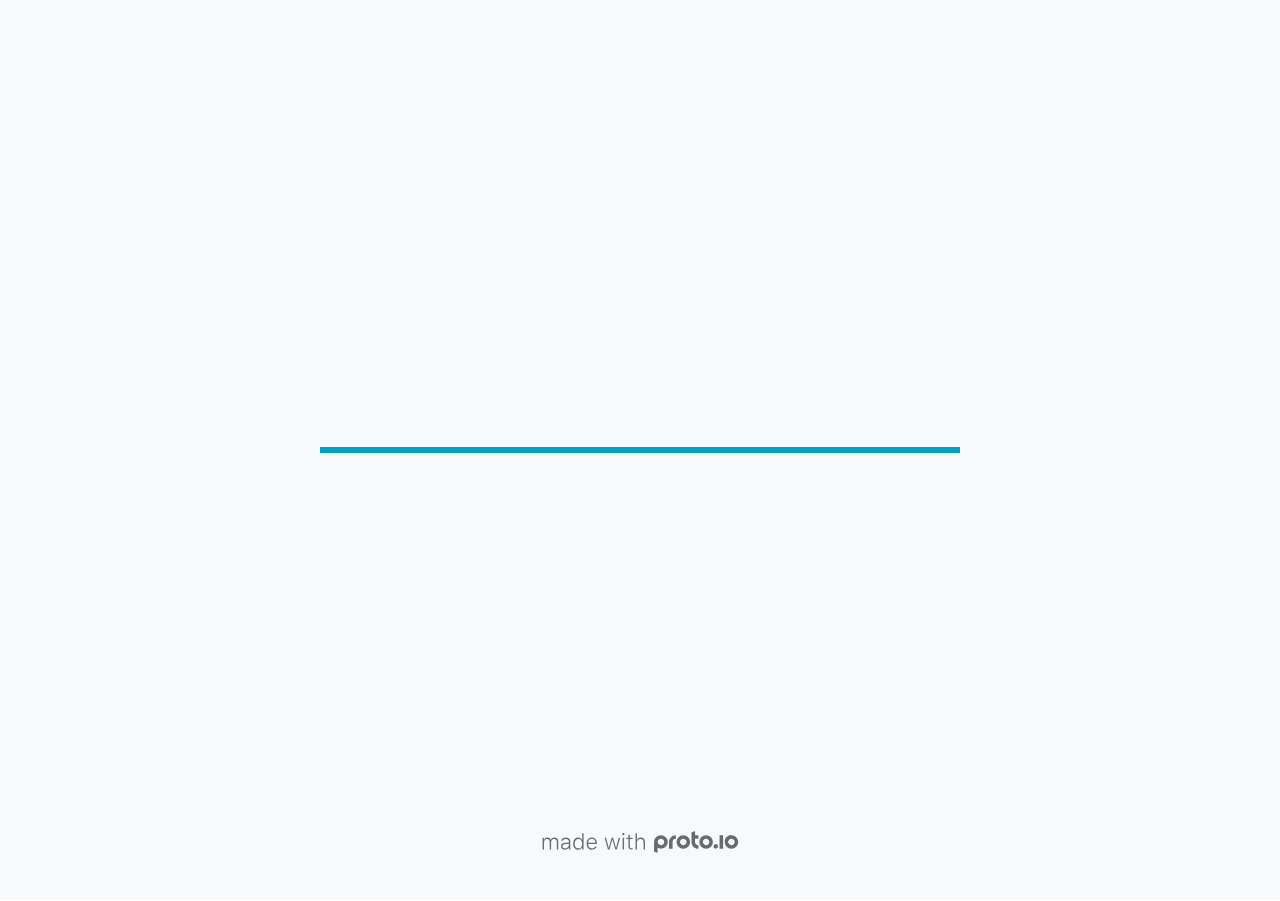
<file: files/hi-file Prototype/index.html>
<!DOCTYPE HTML>
	<head>

		<meta charset="utf-8">

		<title>VoiceMemo Defense - Proto.io</title>

		
			<meta name="HandheldFriendly" content="True">
			<meta name="MobileOptimized" content="375"> 

			
			
			
			<meta name="viewport" content="minimum-scale=1.00, maximum-scale=1.00, initial-scale=1.00, user-scalable=no, shrink-to-fit=no" />

			
				<meta name="apple-mobile-web-app-capable" content="yes" />
				<meta name="apple-mobile-web-app-status-bar-style" content="black-translucent" />
			

			<meta name="format-detection" content="telephone=no">


			

            
            <link rel="icon" sizes="192x192" href="./assets/branding/android-icon-hires.png">
            <link rel="icon" sizes="128x128" href="./assets/branding/android-icon.png">

            
            <link href="./assets/branding/apple-touch-icon-retina180.png" sizes="180x180" rel="apple-touch-icon">

            
            <link href="./assets/branding/apple-touch-icon-retina.png" sizes="114x114" rel="apple-touch-icon">

            
            <link href="./assets/branding/apple-touch-icon.png" sizes="57x57" rel="apple-touch-icon">

            
            <link href="./assets/branding/startup.png" media="(device-width: 320px)" rel="apple-touch-startup-image">

            
            <link href="./assets/branding/startup-retina.png" media="(device-width: 320px) and (device-height: 480px) and (-webkit-device-pixel-ratio: 2)" rel="apple-touch-startup-image">

            
            <link href="./assets/branding/startup-568.png" media="(device-width: 320px) and (device-height: 568px) and (-webkit-device-pixel-ratio: 2)" rel="apple-touch-startup-image">

            
            <link href="./assets/branding/startup-retina-6.png" media="(device-width: 375px) and (device-height: 667px) and (orientation: portrait) and (-webkit-device-pixel-ratio: 2)" rel="apple-touch-startup-image">

            
            <link href="./assets/branding/startup-retina-6plus.png" media="(device-width: 414px) and (device-height: 736px) and (orientation: portrait) and (-webkit-device-pixel-ratio: 3)" rel="apple-touch-startup-image">

            
            <link href="./assets/branding/startup-retina-6plus-landscape.png" media="(device-width: 414px) and (device-height: 736px) and (orientation: landscape) and (-webkit-device-pixel-ratio: 3)" rel="apple-touch-startup-image">

            
            <link href="./assets/branding/startup-ipad.png" media="(device-width: 768px) and (orientation: portrait)" rel="apple-touch-startup-image">

            
            <link href="./assets/branding/startup-ipad-landscape.png" media="(device-width: 768px) and (orientation: landscape)" rel="apple-touch-startup-image">

            
            <link href="./assets/branding/startup-ipad-retina.png" media="(device-width: 768px) and (orientation: portrait) and (-webkit-device-pixel-ratio: 2)" rel="apple-touch-startup-image">

            
            <link href="./assets/branding/startup-ipad-landscape-retina.png" media="(device-width: 768px) and (orientation: landscape) and (-webkit-device-pixel-ratio: 2)" rel="apple-touch-startup-image">

            
            <link href="./assets/branding/startup-ipad-pro.png" media="(device-width: 1024px) and (orientation: portrait) and (-webkit-device-pixel-ratio: 2)" rel="apple-touch-startup-image">

            
            <link href="./assets/branding/startup-ipad-pro-landscape.png" media="(device-width: 1024px) and (orientation: landscape) and (-webkit-device-pixel-ratio: 2)" rel="apple-touch-startup-image">

			<meta http-equiv="cleartype" content="on"> 


			 
		    <script type="text/javascript" src="./scripts/plugins/jquery/jquery.js"></script>

			
				<link rel="stylesheet" href="./stylesheets/player-export.css" />
				<script type="text/javascript" src="./scripts/player-export.js"></script>
			

			
			<script type="text/javascript" src="./libraries/common/components.js"></script> 
			<link type="text/css" rel="Stylesheet" href="./libraries/common/components.1.00.css" /> 

			
					<script type="text/javascript" src="./libraries/ios9/components.js"></script> 
					<link type="text/css" rel="Stylesheet" href="./libraries/ios9/components.1.00.css" /> 
				
				<script type="text/javascript" src="./data/data.js"></script> 
			

		<style>
			body { width: 375px; height: 667px; }
			.landscape, .landscape .prx-page { min-height: 375px; }
			.portrait, .portrait .prx-page { min-height: 667px; }
		</style>

		<script type="text/javascript">

			prx.ver = '6.6.60.0';
			prx.url.account = 'https://zacharybroome.proto.io';
			prx.url.staticassets = 'https://gal.proto.io';
			prx.url.devices = 'https://dteyv52hbg2at.cloudfront.net/devices';
			prx.url.static = 'https://dteyv52hbg2at.cloudfront.net';
			prx.url.siteurl = 'proto.io';
			prx.url.crossmsg = 'https://zacharybroome.proto.io';

			prx.nodejsassetsserver = {};
			prx.nodejsassetsserver.host = ".proto.io";
			prx.nodejsassetsserver.subdomainprefix = "https://at";
			prx.nodejsassetsserver.maxsubdomains = "20";

			prx.device_library = 'ios9';
			prx.devices[prx.device] = {
				name: prx.device
				,defaultOrientation: 'portrait'
				,portrait_applies: 1 //new
				,portrait: [375,667]
				,landscape_applies: 1 //new
				,landscape: [667,375]
				,allow_orientation_change: 1 //new
				,statusbar_skin: 'default' // new
				,statusbarheightportrait: 0
				,statusbarheightlandscape: 0
				,navigationbar_skin: 'default' //new
				,navigationbarheightportrait: 0
				,navigationbarheightlandscape: 0
				,normalportrait: [375,667]
				,normallandscape: [667,375]
				,device_s3bucket: 'd4ef61c1-1c68-4222-8ad5-0b8391e1843b'
				,dpr: '1.00'
				,deviceType: "default"
                ,showiPhoneXNotch: false
                ,hasCustomSkinNotch: false
				,appleWatchRoundedCorners: false
				,scrollType: "default"
				,initialscale: 1.00
				,targetdensitydpi: "device-dpi"
			}

			prx.projectsettings.id = '43945421-accd-4494-ad14-c89cd1c5d281';
			prx.projectsettings.s3b = 'zacharybroome-1096305-proto';
			prx.projectsettings.account = 'zacharybroome';
			prx.projectsettings.statusbar = '0'; 
			prx.projectsettings.statusbarapplies = '0';
			prx.projectsettings.navigationbar = '0';
			prx.projectsettings.navigationbarapplies = '0';
			prx.projectsettings.initialpageid = -1;
			
			
			prx.projectsettings.flashactions = 1;
			prx.projectsettings.gatrackingcode = '';

			prx.export2html = '1' == true;
			prx.mobPlayer = 0;

			prx.user.country = 'US';

			prx.s3Links = []; 
			var sLinkedAssets = [];
			

			prx.csrf_token = '0F6263A56AA4F99E1AF1341C6914C1759A24F263AB7C47270490150D3296D0DA';

            

            
                            prx.assetsAccessToken = "eyJ0eXAiOiJKV1QiLCJhbGciOiJIUzI1NiJ9.eyJkIjp7InVpZCI6Ii0xIiwicHJvamVjdF9pZCI6IjQzOTQ1NDIxLWFjY2QtNDQ5NC1hZDE0LWM4OWNkMWM1ZDI4MSJ9LCJ2IjowLCJleHAiOjE2MDYyOTA0MjcsImlhdCI6MTYwNjExMDQyN30.tlo47kERwPU5ri6uA7WZFTQ4KVYIM1lM5bVGz44WoOQ";

			prx.iniPlayer.iniPreLoad();

		</script>
	</head>

	

			<body class="player device-cursor-touch mobile-device-true " " id="mbd" >

				
				<div id="window-wrapper">
					<div id="dragarea"></div>
					<div id="statusbar"></div>
					<div id="underlay" style=""></div>

					<div class="prx-page" data-role="page" id="p-1" data-id="1"></div>
					
								<div class="prx-page" data-role="page" id="p-2" data-id="2"></div>
							
								<div class="prx-page" data-role="page" id="p-3" data-id="3"></div>
							
								<div class="prx-page" data-role="page" id="p-4" data-id="4"></div>
							
								<div class="prx-page" data-role="page" id="p-5" data-id="5"></div>
							
								<div class="prx-page" data-role="page" id="p-6" data-id="6"></div>
							
					<div id="navigationbar"></div>
					<div id="overlay"></div>
					<div id="trash"></div>
					<div id="quick-audios"></div>
				</div>

				 
			<div id="loader-wrapper">
				
				<div class="progress">
					<div class="progress-bar"></div>
				</div>
				<div id="poweredby"></div>
			</div>
			


			</body>
		

</html>
</file>
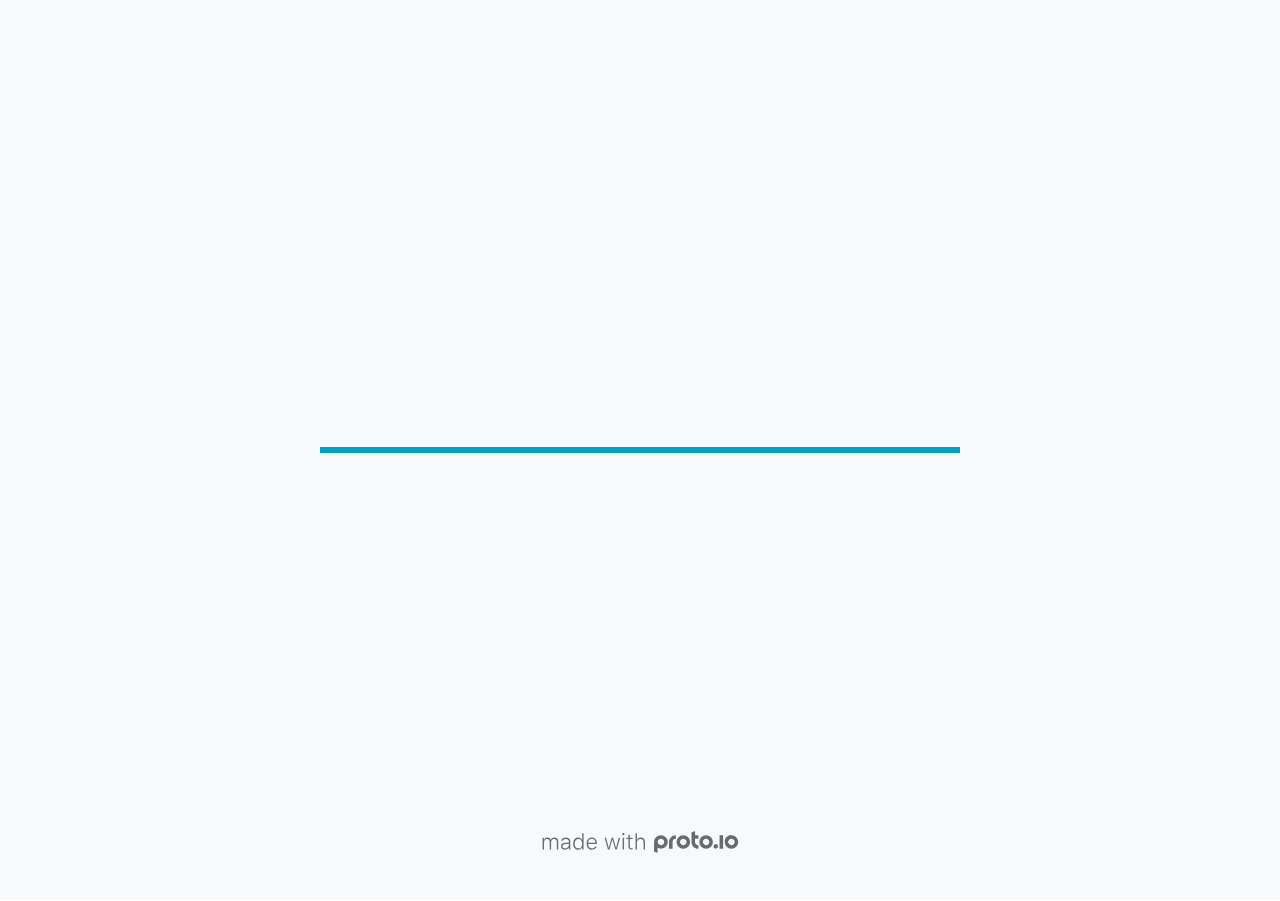
<file: files/low-file Prototype/index.html>
<!DOCTYPE HTML>
	<head>

		<meta charset="utf-8">

		<title>VoiceMemo Defense - Proto.io</title>

		
			<meta name="HandheldFriendly" content="True">
			<meta name="MobileOptimized" content="375"> 

			
			
			
			<meta name="viewport" content="minimum-scale=1.00, maximum-scale=1.00, initial-scale=1.00, user-scalable=no, shrink-to-fit=no" />

			
				<meta name="apple-mobile-web-app-capable" content="yes" />
				<meta name="apple-mobile-web-app-status-bar-style" content="black-translucent" />
			

			<meta name="format-detection" content="telephone=no">


			

            
            <link rel="icon" sizes="192x192" href="./assets/branding/android-icon-hires.png">
            <link rel="icon" sizes="128x128" href="./assets/branding/android-icon.png">

            
            <link href="./assets/branding/apple-touch-icon-retina180.png" sizes="180x180" rel="apple-touch-icon">

            
            <link href="./assets/branding/apple-touch-icon-retina.png" sizes="114x114" rel="apple-touch-icon">

            
            <link href="./assets/branding/apple-touch-icon.png" sizes="57x57" rel="apple-touch-icon">

            
            <link href="./assets/branding/startup.png" media="(device-width: 320px)" rel="apple-touch-startup-image">

            
            <link href="./assets/branding/startup-retina.png" media="(device-width: 320px) and (device-height: 480px) and (-webkit-device-pixel-ratio: 2)" rel="apple-touch-startup-image">

            
            <link href="./assets/branding/startup-568.png" media="(device-width: 320px) and (device-height: 568px) and (-webkit-device-pixel-ratio: 2)" rel="apple-touch-startup-image">

            
            <link href="./assets/branding/startup-retina-6.png" media="(device-width: 375px) and (device-height: 667px) and (orientation: portrait) and (-webkit-device-pixel-ratio: 2)" rel="apple-touch-startup-image">

            
            <link href="./assets/branding/startup-retina-6plus.png" media="(device-width: 414px) and (device-height: 736px) and (orientation: portrait) and (-webkit-device-pixel-ratio: 3)" rel="apple-touch-startup-image">

            
            <link href="./assets/branding/startup-retina-6plus-landscape.png" media="(device-width: 414px) and (device-height: 736px) and (orientation: landscape) and (-webkit-device-pixel-ratio: 3)" rel="apple-touch-startup-image">

            
            <link href="./assets/branding/startup-ipad.png" media="(device-width: 768px) and (orientation: portrait)" rel="apple-touch-startup-image">

            
            <link href="./assets/branding/startup-ipad-landscape.png" media="(device-width: 768px) and (orientation: landscape)" rel="apple-touch-startup-image">

            
            <link href="./assets/branding/startup-ipad-retina.png" media="(device-width: 768px) and (orientation: portrait) and (-webkit-device-pixel-ratio: 2)" rel="apple-touch-startup-image">

            
            <link href="./assets/branding/startup-ipad-landscape-retina.png" media="(device-width: 768px) and (orientation: landscape) and (-webkit-device-pixel-ratio: 2)" rel="apple-touch-startup-image">

            
            <link href="./assets/branding/startup-ipad-pro.png" media="(device-width: 1024px) and (orientation: portrait) and (-webkit-device-pixel-ratio: 2)" rel="apple-touch-startup-image">

            
            <link href="./assets/branding/startup-ipad-pro-landscape.png" media="(device-width: 1024px) and (orientation: landscape) and (-webkit-device-pixel-ratio: 2)" rel="apple-touch-startup-image">

			<meta http-equiv="cleartype" content="on"> 


			 
		    <script type="text/javascript" src="./scripts/plugins/jquery/jquery.js"></script>

			
				<link rel="stylesheet" href="./stylesheets/player-export.css" />
				<script type="text/javascript" src="./scripts/player-export.js"></script>
			

			
			<script type="text/javascript" src="./libraries/common/components.js"></script> 
			<link type="text/css" rel="Stylesheet" href="./libraries/common/components.1.00.css" /> 

			
					<script type="text/javascript" src="./libraries/ios9/components.js"></script> 
					<link type="text/css" rel="Stylesheet" href="./libraries/ios9/components.1.00.css" /> 
				
				<script type="text/javascript" src="./data/data.js"></script> 
			

		<style>
			body { width: 375px; height: 667px; }
			.landscape, .landscape .prx-page { min-height: 375px; }
			.portrait, .portrait .prx-page { min-height: 667px; }
		</style>

		<script type="text/javascript">

			prx.ver = '6.6.59.0';
			prx.url.account = 'https://zacharybroome.proto.io';
			prx.url.staticassets = 'https://gal.proto.io';
			prx.url.devices = 'https://dteyv52hbg2at.cloudfront.net/devices';
			prx.url.static = 'https://dteyv52hbg2at.cloudfront.net';
			prx.url.siteurl = 'proto.io';
			prx.url.crossmsg = 'https://zacharybroome.proto.io';

			prx.nodejsassetsserver = {};
			prx.nodejsassetsserver.host = ".proto.io";
			prx.nodejsassetsserver.subdomainprefix = "https://at";
			prx.nodejsassetsserver.maxsubdomains = "20";

			prx.device_library = 'ios9';
			prx.devices[prx.device] = {
				name: prx.device
				,defaultOrientation: 'portrait'
				,portrait_applies: 1 //new
				,portrait: [375,667]
				,landscape_applies: 1 //new
				,landscape: [667,375]
				,allow_orientation_change: 1 //new
				,statusbar_skin: 'default' // new
				,statusbarheightportrait: 0
				,statusbarheightlandscape: 0
				,navigationbar_skin: 'default' //new
				,navigationbarheightportrait: 0
				,navigationbarheightlandscape: 0
				,normalportrait: [375,667]
				,normallandscape: [667,375]
				,device_s3bucket: 'd4ef61c1-1c68-4222-8ad5-0b8391e1843b'
				,dpr: '1.00'
				,deviceType: "default"
                ,showiPhoneXNotch: false
                ,hasCustomSkinNotch: false
				,appleWatchRoundedCorners: false
				,scrollType: "default"
				,initialscale: 1.00
				,targetdensitydpi: "device-dpi"
			}

			prx.projectsettings.id = '43945421-accd-4494-ad14-c89cd1c5d281';
			prx.projectsettings.s3b = 'zacharybroome-1096305-proto';
			prx.projectsettings.account = 'zacharybroome';
			prx.projectsettings.statusbar = '0'; 
			prx.projectsettings.statusbarapplies = '0';
			prx.projectsettings.navigationbar = '0';
			prx.projectsettings.navigationbarapplies = '0';
			prx.projectsettings.initialpageid = -1;
			
			
			prx.projectsettings.flashactions = 1;
			prx.projectsettings.gatrackingcode = '';

			prx.export2html = '1' == true;
			prx.mobPlayer = 0;

			prx.user.country = 'US';

			prx.s3Links = []; 
			var sLinkedAssets = [];
			

			prx.csrf_token = '19AEB09153E0F76BFC2564CC86B39E38C4B71CD8F0999740D6B2019EFA2FD4AF';

            

            
                            prx.assetsAccessToken = "eyJ0eXAiOiJKV1QiLCJhbGciOiJIUzI1NiJ9.eyJkIjp7InVpZCI6Ii0xIiwicHJvamVjdF9pZCI6IjQzOTQ1NDIxLWFjY2QtNDQ5NC1hZDE0LWM4OWNkMWM1ZDI4MSJ9LCJ2IjowLCJleHAiOjE2MDUwNjk3NjEsImlhdCI6MTYwNDg4OTc2MX0.RRFEeYETBWj0clZQMuqCRMvivRzNOrCcoI6q9Nq3324";

			prx.iniPlayer.iniPreLoad();

		</script>
	</head>

	

			<body class="player device-cursor-touch mobile-device-true " " id="mbd" >

				
				<div id="window-wrapper">
					<div id="dragarea"></div>
					<div id="statusbar"></div>
					<div id="underlay" style=""></div>

					<div class="prx-page" data-role="page" id="p-1" data-id="1"></div>
					
								<div class="prx-page" data-role="page" id="p-2" data-id="2"></div>
							
								<div class="prx-page" data-role="page" id="p-3" data-id="3"></div>
							
								<div class="prx-page" data-role="page" id="p-4" data-id="4"></div>
							
								<div class="prx-page" data-role="page" id="p-5" data-id="5"></div>
							
								<div class="prx-page" data-role="page" id="p-6" data-id="6"></div>
							
					<div id="navigationbar"></div>
					<div id="overlay"></div>
					<div id="trash"></div>
					<div id="quick-audios"></div>
				</div>

				 
			<div id="loader-wrapper">
				
				<div class="progress">
					<div class="progress-bar"></div>
				</div>
				<div id="poweredby"></div>
			</div>
			


			</body>
		

</html>
</file>
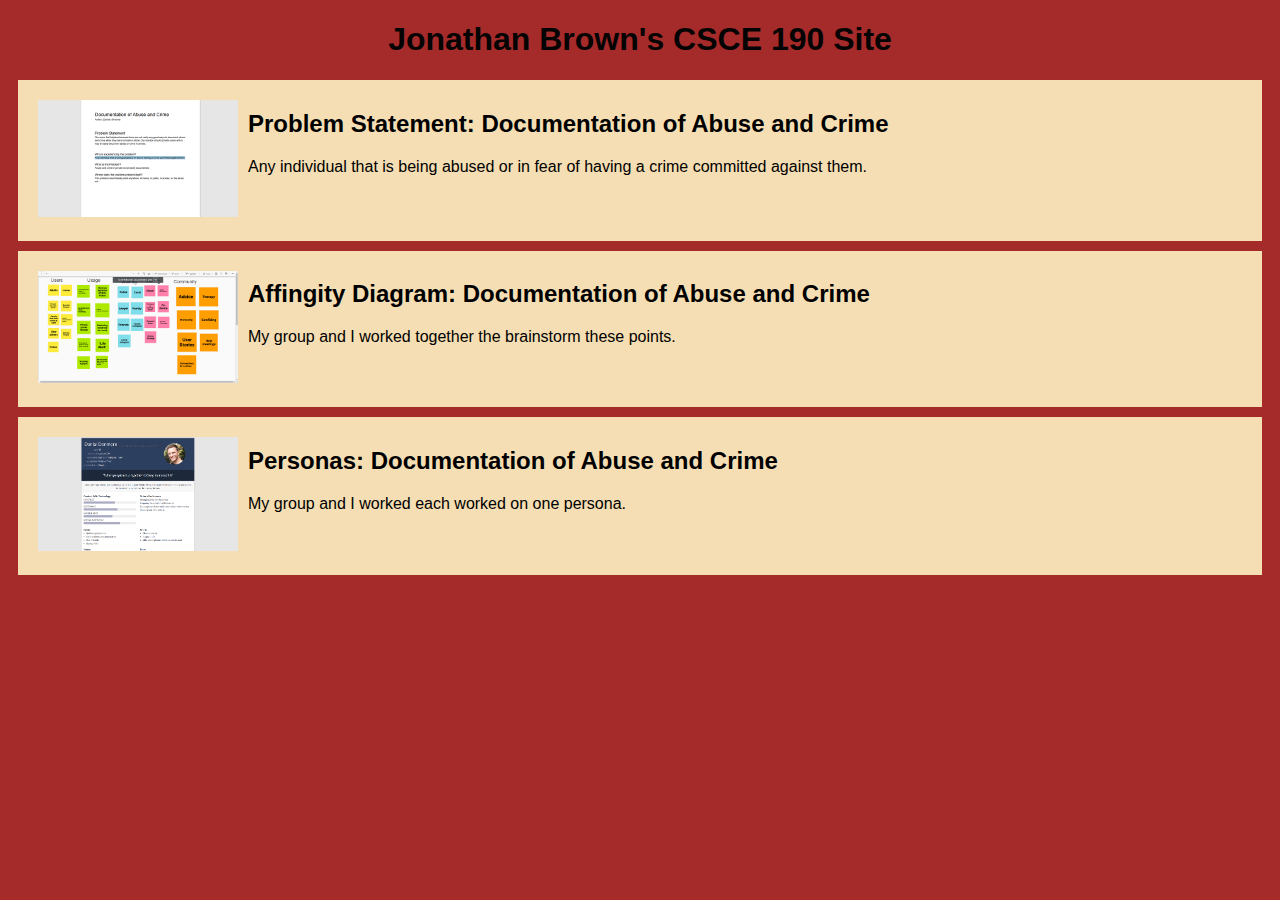
<file: CSCE 190/index.html.html>
<!DocTYPE html>
<html>
    <head>
        <title>CSCE 190: Jonathan Brown</title>
        <link rel="stylesheet" href="styles.css">
    </head>
    <body>
        <h1>Jonathan Brown's CSCE 190 Site</h1>
        <!--Problem Statement Assignment-->
        <section class = "Assignment">
            <a href = file/Problem-Statement_1.pdf><img src ="images/Problem-Statement_1.png"></a>
            <section class = "Assigment-Details">
                <a href="files/Problem-Statement_1.pdf"><h2>Problem Statement: Documentation of Abuse and Crime</h2></a>
                <p>
                    Any individual that is being abused or in fear of having a crime committed against them.
                </p>
            </section>
        </section> 
        
        <!--Affinity Diagram Assignment-->
        <section class="Assignment">
            <a href="files/Affinity_Diagram.pdf"><img src ="images/Affinity_Diagram.png"></a>
            <section class="Assignment_Details">
                <a href="files/Affinity_Diagram.pdf"><h2>Affingity Diagram: Documentation of Abuse and Crime</h2></a>
                <p>
                    My group and I worked together the brainstorm these points.
                </p>
            </section>
        </section>
        <!--Affinity Diagram Assignment-->
        <section class="Assignment">
            <a href="files/Personas.pdf"><img src ="images/Personas.png"></a>
            <section class="Assignment_Details">
                <a href="files/Personas.pdf"><h2>Personas: Documentation of Abuse and Crime</h2></a>
                <p>
                    My group and I worked each worked on one persona.
                </p>
            </section>
        </section>
    </body>
</html>
</file>
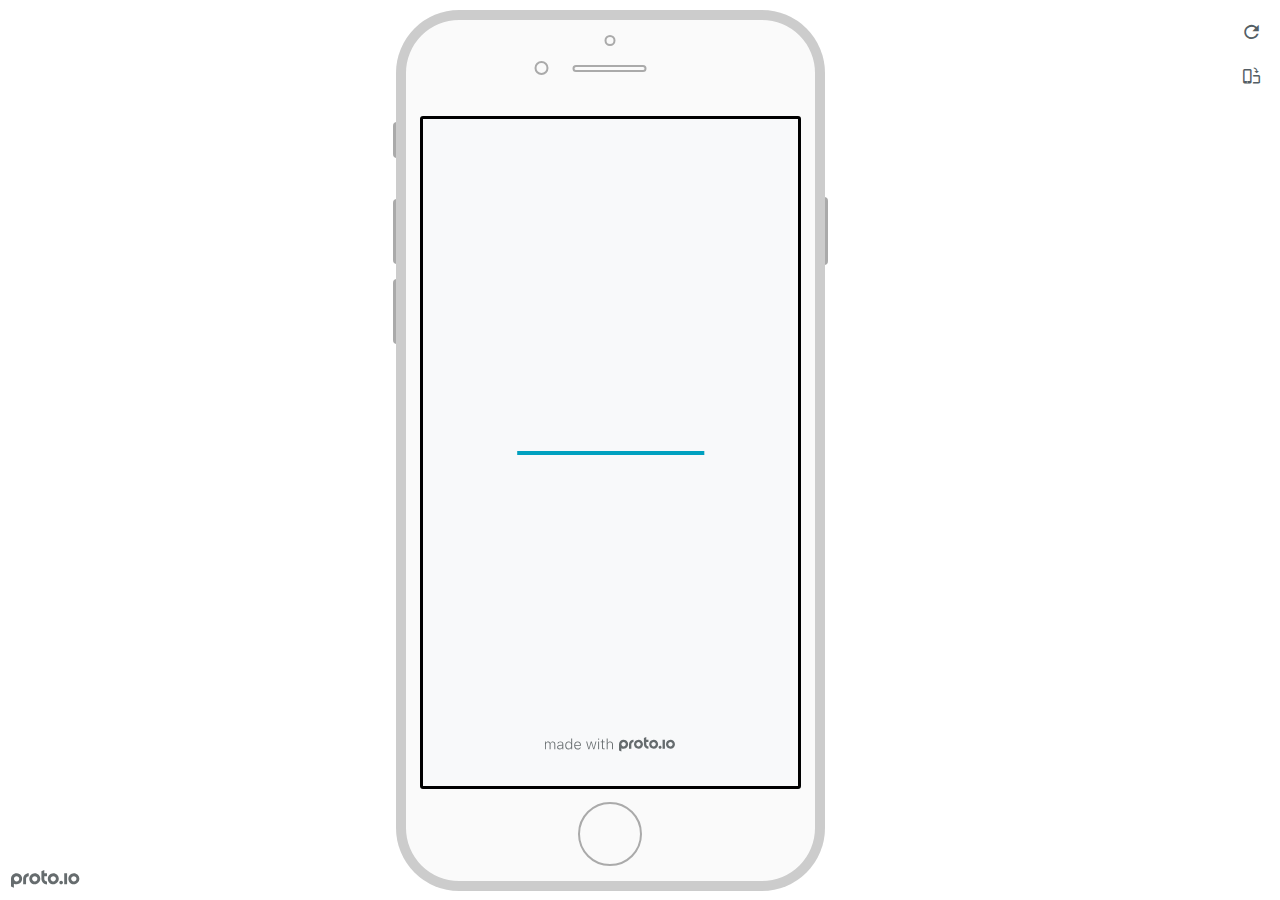
<file: files/hi-file Prototype/frame.html>
<!DOCTYPE HTML>
    <head>
    <meta charset="utf-8">

    <title>VoiceMemo Defense - Proto.io player</title>

    

			<link type="text/css" rel="stylesheet" href="./stylesheets/preview-export-min.css">
			<script type="text/javascript" src="./scripts/preview-export-min.js"></script>

		

    <script type="text/javascript">
        var prx = window.prx || {};
        prx.orientation = 'portrait';
        prx.orientations = {};
        prx.orientations.portrait = 1;
        prx.orientations.landscape = 1;
        prx.project = {};
        prx.project.id = '43945421-accd-4494-ad14-c89cd1c5d281';
        prx.project.title = 'VoiceMemo Defense';
        prx.project.version = 0;
        prx.project.livepreview = 0;
        prx.project.account = "zacharybroome";
        prx.activePage = {};
        prx.usercountry = "us";
        
            prx.user = false;
        
        prx.skin = 'apple-phone-iphone8-1';
        prx.ver = '6.6.60.0';
        //prx.flashactions = 1;
		prx.flashactions = 1; //we are not using the DB value anymore

        prx.nodejsassetsserver = {};
        prx.nodejsassetsserver.host = ".proto.io";
        prx.nodejsassetsserver.subdomainprefix = "https://at";
        prx.nodejsassetsserver.maxsubdomains = "20";
        prx.account = "zacharybroome";
        prx.browserShowScreenshots = 'true';
        prx.url.crossmsg = 'https://zacharybroome.proto.io';
        prx.playerUrl = 'https://zacharybroome.proto.io/player/';
        prx.spaces = false;
        prx.csrf_token = '3B4C0D444899E99A33600449286D5AD24B27037097C9AC98D34DAB402C197818';

        
    </script>

    

</head>


<body style="background-color:#FFFFFF">

    

    <div class="page-sidebar">
        
        <div class="sidebar-action-buttons">

            
                <span class="header-action-button player-icon-reload embed-icon-reload" id="refresh-preview">
                    <span class="tooltip">Refresh preview</span>
                </span>
                
                    <span  class="header-action-button player-icon-rotate embed-icon-rotate" id="change-orientation">
                        <span class="tooltip">Change orientation</span>
                    </span>
                

        </div>

    </div>

    <div id="maincontent" class="portrait">

        <div id="shortcut-pressed-outer">
            <div id="shortcut-pressed"></div>
        </div>
        

			<div class="frame_generic">
				
				<div class="body_generic skin_apple-phone-iphone8-1 skin-wrapper skin-os-apple skin-device-phone skin-model-iphone8 skin-size-1 skin-color-white skin-orientation-portrait skin-dimensions-375-667">

					<div class="buttons top"></div>
					<div class="detail-top"></div>
					<div class="web-search"></div>
					<div class="buttons left"></div>

					<div class="body_generic_inner">
						
						<iframe id="pio-playerframe" src="index.html" scrolling="NO" style="width: 375px; height: 667px;" webkitAllowFullScreen mozallowfullscreen allowFullScreen allowvr allow="autoplay"></iframe>
						
                                <script type="text/javascript">
                                    // remove parameter from address bar immediately if no changes
                                    let url = new URL(window.location.href);
                                    url.searchParams.delete('hc');
									url.searchParams.delete('ap');
                                    window.history.replaceState({}, document.title, url.toString());
                                </script>
                            
					</div>

					<div class="buttons right"></div>
					<div class="detail-bottom"></div>
				</div>
				
			</div>
		
    </div>

    

    
            <div id="branding"></div>
        
</body>


<script type="text/javascript">
    
</script>
</html>
</file>
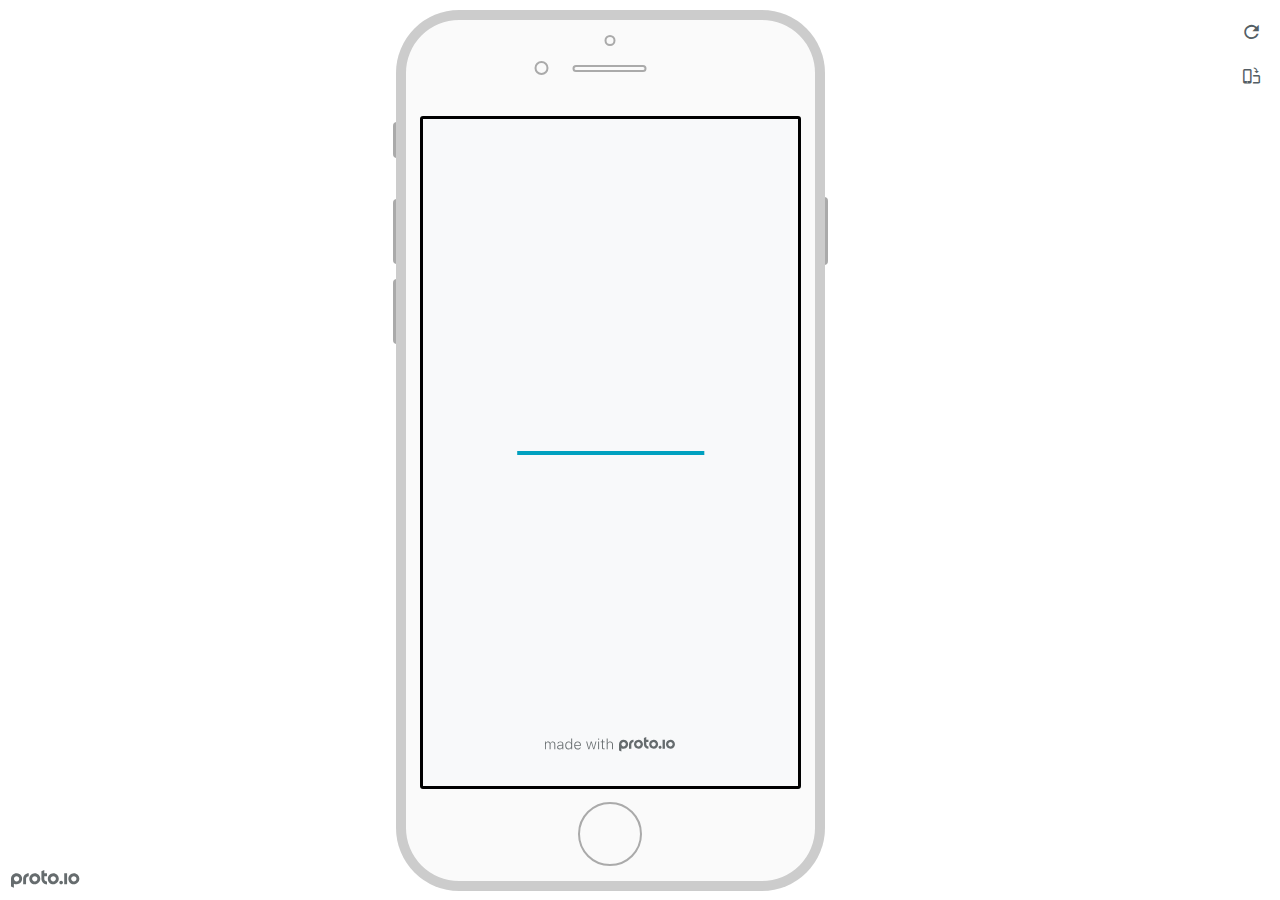
<file: files/low-file Prototype/frame.html>
<!DOCTYPE HTML>
    <head>
    <meta charset="utf-8">

    <title>VoiceMemo Defense - Proto.io player</title>

    

			<link type="text/css" rel="stylesheet" href="./stylesheets/preview-export-min.css">
			<script type="text/javascript" src="./scripts/preview-export-min.js"></script>

		

    <script type="text/javascript">
        var prx = window.prx || {};
        prx.orientation = 'portrait';
        prx.orientations = {};
        prx.orientations.portrait = 1;
        prx.orientations.landscape = 1;
        prx.project = {};
        prx.project.id = '43945421-accd-4494-ad14-c89cd1c5d281';
        prx.project.title = 'VoiceMemo Defense';
        prx.project.version = 0;
        prx.project.livepreview = 0;
        prx.project.account = "zacharybroome";
        prx.activePage = {};
        prx.usercountry = "us";
        
            prx.user = false;
        
        prx.skin = 'apple-phone-iphone8-1';
        prx.ver = '6.6.59.0';
        //prx.flashactions = 1;
		prx.flashactions = 1; //we are not using the DB value anymore

        prx.nodejsassetsserver = {};
        prx.nodejsassetsserver.host = ".proto.io";
        prx.nodejsassetsserver.subdomainprefix = "https://at";
        prx.nodejsassetsserver.maxsubdomains = "20";
        prx.account = "zacharybroome";
        prx.browserShowScreenshots = 'true';
        prx.url.crossmsg = 'https://zacharybroome.proto.io';
        prx.playerUrl = 'https://zacharybroome.proto.io/player/';
        prx.spaces = false;
        prx.csrf_token = '46490331BE97B7DBA76AF358A63E35DC517838B49411C8B546C9BE1DCBF6F186';

        
    </script>

    

</head>


<body style="background-color:#FFFFFF">

    

    <div class="page-sidebar">
        
        <div class="sidebar-action-buttons">

            
                <span class="header-action-button player-icon-reload embed-icon-reload" id="refresh-preview">
                    <span class="tooltip">Refresh preview</span>
                </span>
                
                    <span  class="header-action-button player-icon-rotate embed-icon-rotate" id="change-orientation">
                        <span class="tooltip">Change orientation</span>
                    </span>
                

        </div>

    </div>

    <div id="maincontent" class="portrait">

        <div id="shortcut-pressed-outer">
            <div id="shortcut-pressed"></div>
        </div>
        

			<div class="frame_generic">
				
				<div class="body_generic skin_apple-phone-iphone8-1 skin-wrapper skin-os-apple skin-device-phone skin-model-iphone8 skin-size-1 skin-color-white skin-orientation-portrait skin-dimensions-375-667">

					<div class="buttons top"></div>
					<div class="detail-top"></div>
					<div class="web-search"></div>
					<div class="buttons left"></div>

					<div class="body_generic_inner">
						
						<iframe id="pio-playerframe" src="index.html" scrolling="NO" style="width: 375px; height: 667px;" webkitAllowFullScreen mozallowfullscreen allowFullScreen allowvr allow="autoplay"></iframe>
						
                                <script type="text/javascript">
                                    // remove parameter from address bar immediately if no changes
                                    let url = new URL(window.location.href);
                                    url.searchParams.delete('hc');
									url.searchParams.delete('ap');
                                    window.history.replaceState({}, document.title, url.toString());
                                </script>
                            
					</div>

					<div class="buttons right"></div>
					<div class="detail-bottom"></div>
				</div>
				
			</div>
		
    </div>

    

    
            <div id="branding"></div>
        
</body>


<script type="text/javascript">
    
</script>
</html>
</file>
<file: files/hi-file Prototype/stylesheets/player-export.css>
/*!
 * 
 *                                                                       
 *                              ::;;;;                                   
 *    ::,,,,::    ::,,  ,,,,::::::11ii::,,::,,,,::      ::::,,::,,,,::   
 *  ,,111111ii,,::1111::111111ii::111111::111111ii,,    ii11,,ii111111,, 
 *  11ii::;;11;;ii11::iiii::;;11;;11ii::ii11::::11ii    ii11;;11;;::ii11 
 *  11;;  ::11ii11;;::11ii  ::11ii11ii,,iiii..  iiii    ii11;;11::  ;;11 
 *  1111;;ii11;;11;;,,ii11::ii11;;ii11;;;;11;;;;11;;;;;;ii11::11ii;;11ii 
 *  11111111;;::11;;  ::ii1111;;  ::ii11::ii1111ii::11ii;;11,,;;1111ii:: 
 *  11;;,,::  ,,::,,      ::,,        ::::  ::::    ,,,,::::    ::,,     
 *  ;;;;                                                                 
 *                                                                       
 *  Build: 11/11/2020, 10:54:08 AM
 */

/*!
 * Waves v0.5.5
 * http://fian.my.id/Waves
 *
 * Copyright 2014 Alfiana E. Sibuea and other contributors
 * Released under the MIT license
 * https://github.com/fians/Waves/blob/master/LICENSE
 */.mask-inner{position:relative;background-size:100% 100%;background-repeat:no-repeat}.mask-inner .mask-inner{transform:none!important}.mask-border .mborder,.mask-filter{height:100%;width:100%}.mask-border .mborder{border:1px solid hsla(0,0%,100%,.8);position:absolute;pointer-events:none}.mask-border .area-border{border:1px solid #00a1c0;left:0;top:0;position:absolute;transform-origin:0 0;box-sizing:border-box}.mask-border .mask-radius{width:100%;height:100%;overflow:hidden;position:absolute}.mask-border .mask-radius .mask-radius-border{position:relative;width:100%;height:100%;border:1px solid hsla(0,0%,100%,.8)}.mask-border.hide-handles .prx-resizable-handle{opacity:0;pointer-events:none!important}.mask-border.hide-handles .area-border{border:1px dashed #b4bcbf}.mask-wrapper{overflow:hidden;height:100%;pointer-events:none}.mask-wrapper.borderPos-inside{box-sizing:border-box}.mask-wrapper.borderPos-outside{width:100%;height:100%}.mask-wrapper.borderPos-outside .mask-inner{box-sizing:content-box}.mask-edit-mode-handles{pointer-events:none}.mask-edit-mode-handles.hide-handles .prx-resizable-handle,.mask-edit-mode-handles.hide-handles .prx-rotate-handle{opacity:0;pointer-events:none!important}.mask-edit-mode-handles.hide-handles .xborder{border-color:#b4bcbf!important}abbr,address,article,aside,audio,b,blockquote,body,caption,cite,code,dd,del,dfn,div,dl,dt,em,fieldset,figure,footer,form,h1,h2,h3,h4,h5,h6,header,hgroup,html,i,iframe,img,ins,kbd,label,legend,li,mark,menu,nav,object,ol,p,pre,q,samp,section,small,span,strong,sub,sup,table,tbody,td,tfoot,th,thead,time,tr,ul,var,video{margin:0;padding:0;border:0;outline:0;font-size:100%;background:transparent}article,aside,details,figcaption,figure,footer,header,hgroup,nav,section{display:block}audio,canvas,video{display:inline-block;*display:inline;*zoom:1}[hidden],audio:not([controls]){display:none}html{font-size:100%;-webkit-text-size-adjust:100%;-ms-text-size-adjust:100%}body{margin:0;font-size:13px}body,button,input,select,textarea{font-family:sans-serif;color:#222}a{color:#00e}a:visited{color:#551a8b}a:hover{color:#06e}a:focus{outline:thin dotted}a:active,a:hover{outline:0}abbr[title]{border-bottom:1px dotted}b,strong{font-weight:700}blockquote{margin:1em 40px}dfn{font-style:italic}hr{display:block;height:1px;border:0;border-top:1px solid #ccc;margin:1em 0;padding:0}ins{background:#ff9;text-decoration:none}ins,mark{color:#000}mark{background:#ff0;font-style:italic;font-weight:700}code,kbd,pre,samp{font-family:monospace,serif;_font-family:courier new,monospace;font-size:1em}pre{white-space:pre;white-space:pre-wrap;word-wrap:break-word}q{quotes:none}q:after,q:before{content:"";content:none}small{font-size:85%}sub,sup{font-size:75%;line-height:0;position:relative;vertical-align:baseline}sup{top:-.5em}sub{bottom:-.25em}ol,ul{margin:1em 0;padding:0 0 0 40px}dd{margin:0 0 0 40px}nav ol,nav ul{list-style:none;list-style-image:none;margin:0;padding:0}img{border:0;-ms-interpolation-mode:bicubic}svg:not(:root){overflow:hidden}figure,form{margin:0}fieldset{margin:0}fieldset,legend{border:0;padding:0}legend{*margin-left:-7px}button,input,select,textarea{font-size:100%;margin:0;vertical-align:baseline;*vertical-align:middle}button,input{line-height:normal;*overflow:visible}table button,table input{*overflow:auto}[role=button],button,input[type=button],input[type=reset],input[type=submit]{-webkit-appearance:button}input[type=checkbox],input[type=radio]{box-sizing:border-box;padding:0}input[type=search]{-webkit-appearance:textfield;-moz-box-sizing:content-box;-webkit-box-sizing:content-box;box-sizing:content-box}input[type=search]::-webkit-search-decoration{-webkit-appearance:none}button::-moz-focus-inner{border:0;padding:0}textarea{overflow:auto;vertical-align:top;resize:vertical}input:invalid,textarea:invalid{background-color:#f0dddd}table{border-collapse:collapse;border-spacing:0}td{vertical-align:top}.nocallout{-webkit-touch-callout:none}textarea[contenteditable]{-webkit-appearance:none}.gifhidden{position:absolute;left:-100%}.ir{display:block;border:0;text-indent:-999em;overflow:hidden;background-color:transparent;background-repeat:no-repeat;text-align:left;direction:ltr}.ir br{display:none}.hidden{display:none!important;visibility:hidden}.visuallyhidden{border:0;clip:rect(0 0 0 0);height:1px;margin:-1px;overflow:hidden;padding:0;position:absolute;width:1px}.visuallyhidden.focusable:active,.visuallyhidden.focusable:focus{clip:auto;height:auto;margin:0;overflow:visible;position:static;width:auto}.invisible{visibility:hidden}.clearfix:after,.clearfix:before{content:"";display:table}.clearfix:after{clear:both}.clearfix{*zoom:1}@media print{*{background:transparent!important;color:#000!important;text-shadow:none!important;filter:none!important;-ms-filter:none!important}a,a:visited{text-decoration:underline}a[href]:after{content:" (" attr(href) ")"}abbr[title]:after{content:" (" attr(title) ")"}.ir a:after,a[href^="#"]:after,a[href^="javascript:"]:after{content:""}blockquote,pre{border:1px solid #999;page-break-inside:avoid}thead{display:table-header-group}img,tr{page-break-inside:avoid}img{max-width:100%!important}@page{margin:.5cm}h2,h3,p{orphans:3;widows:3}h2,h3{page-break-after:avoid}}#eval-iframe{display:none}body{-webkit-appearance:none;-webkit-box-flex:1;-webkit-touch-callout:none;-webkit-tap-highlight-color:rgba(0,0,0,0)}*{-webkit-user-select:none;-khtml-user-select:none;-moz-user-select:-moz-none;-o-user-select:none;user-select:none}input,textarea{-webkit-user-select:text;-khtml-user-select:text;-moz-user-select:text;-o-user-select:text;user-select:text}#dragarea{font-family:Helvetica,Arial,sans-serif;text-align:left}.text{height:95%;overflow:auto}.wrap{overflow:hidden}.pos,.spos{position:absolute}.action-highlight{position:absolute;top:0;left:0;height:100%;width:100%;background:rgba(255,255,0,.5);background:rgba(64,208,255,.3);opacity:0;pointer-events:none;-webkit-transition:opacity .2s ease-in;transition:opacity .2s ease-in;border:2px solid #40c8f4;padding:3px;box-sizing:border-box}.action-highlight-simple-visible,.action-highlight-visible{opacity:1}#appModeNote{background-color:#333;border-top:5px solid #000;bottom:0;color:#f0f0f0;display:none;font-family:helvetica;left:0;padding:10px 0;position:fixed;text-align:center;width:100%}#appModeNote em{display:block;font-size:20px;font-weight:700;line-height:26px}#appModeNote span{display:block;font-size:14px;line-height:20px}.hidden{display:none}.prx-page.loadedFrom{display:block}.prx-page.loadedTo{z-index:999999}.prx-page.loadedTo-1{z-index:10000000}.prx-page.loadedTo-2{z-index:10000001}.prx-page.loadedTo-3{z-index:10000002}.prx-page.loadedTo-4{z-index:10000003}.prx-page.loadedTo-5{z-index:10000004}.prx-page.loadedTo-6{z-index:10000005}.prx-page.loadedTo-7{z-index:10000006}.prx-page.loadedTo-8{z-index:10000007}.prx-page.loadedTo-9{z-index:10000008}.prx-page.loadedTo-10{z-index:10000009}.prx-page.loadedTo-11{z-index:10000010}.prx-page.loadedTo-12{z-index:10000011}.prx-page.loadedTo-13{z-index:10000012}.prx-page.loadedTo-14{z-index:10000013}.prx-page.loadedTo-15{z-index:10000014}.prx-page.loadedTo-16{z-index:10000015}.prx-page.loadedTo-17{z-index:10000016}.prx-page.loadedTo-18{z-index:10000017}.prx-page.loadedTo-19{z-index:10000018}.prx-page.loadedTo-20{z-index:10000019}.prx-page.loadedTo-21{z-index:10000020}.prx-page.loadedTo-22{z-index:10000021}.prx-page.loadedTo-23{z-index:10000022}.prx-page.loadedTo-24{z-index:10000023}.prx-page.loadedTo-25{z-index:10000024}.prx-page.loadedTo-26{z-index:10000025}.prx-page.loadedTo-27{z-index:10000026}.prx-page.loadedTo-28{z-index:10000027}.prx-page.loadedTo-29{z-index:10000028}.prx-page.loadedTo-30{z-index:10000029}#navigationbar,#statusbar{background:transparent 0 0;display:block;width:100%;border:0;top:0;position:fixed;z-index:1}#loader-wrapper{background:#f8f9fa;height:100%;left:0;position:fixed;top:0;width:100%;z-index:99999;font-size:11px}#loader-wrapper .progress{position:absolute;top:50%;left:50%;transform:translate(-50%,-50%);-ms-transform:translate(-50%,-50%);-webkit-transform:translate(-50%,-50%);width:50%;height:4px;background-color:#ddd}#loader-wrapper .progress-bar{position:relative;width:0;height:4px;-webkit-transition:.4s linear;-moz-transition:.4s linear;-o-transition:.4s linear;transition:.4s linear;-webkit-transition-property:width,background-color;-moz-transition-property:width,background-color;-o-transition-property:width,background-color;transition-property:width,background-color}#loader-wrapper .progress-bar:before,.progress-bar:after{content:"";position:absolute;top:0;left:0;right:0}#loader-wrapper .progress-bar:before{bottom:0;background-color:#ddd}#loader-wrapper .progress-bar:after{z-index:2;bottom:0;background:#00a1c0}#loader-wrapper #app-icon{position:absolute;top:50%;left:50%;transform:translate(-50%,-150%);-ms-transform:translate(-50%,-150%);-webkit-transform:translate(-50%,-150%);width:114px;height:114px}#loader-wrapper #poweredby{position:absolute;bottom:5%;left:50%;transform:translate(-50%);-ms-transform:translate(-50%);-webkit-transform:translate(-50%);width:100%;height:16px;background-image:url(/images/player/player-logo.svg);background-repeat:no-repeat;background-position:top;background-size:auto 200%;z-index:99999}body{-moz-transition:opacity .3s linear;-o-transition:opacity .3s linear;-webkit-transition:opacity .3s linear;transition:opacity .3s linear}.reloading{background:#fff!important;opacity:0}@media (min-width:481px) and (max-width:1079px){#loader-wrapper .progress,#loader-wrapper .progress-bar{height:4px}}@media (min-width:1080px){#loader-wrapper #poweredby{height:24px}#loader-wrapper .progress,#loader-wrapper .progress-bar{height:6px}}@media (width:1280px) and (height:768px){#loader-wrapper .progress,#loader-wrapper .progress-bar{height:2px}}.pointer-events-none{pointer-events:none!important}body .prx-page{-webkit-trans1form:translate3d(0,0,0)}.prx-page .type-symbol .box{-w1ebkit-transform:translateZ(0)}html{background:transparent}body{background:#fff;overflow:hidden}body.mobile-device-true *{-webkit-text-size-adjust:100%}body.mobile-device-false *{-webkit-text-size-adjust:initial}#window-wrapper{width:100%;height:100%;overflow:hidden;position:relative}#dragarea{background:transparent;display:none}#overlay,#quick-audios,#trash,#underlay{position:absolute;top:0;left:0}#quick-audios,#trash{display:none}.visible{display:block!important}.iScrollHorizontalScrollbar,.iScrollVerticalScrollbar{z-index:auto!important}.overlay{position:fixed;left:0;right:0;bottom:0;top:0}.ui-mobile-viewport-transitioning,.ui-mobile-viewport-transitioning .prx-page{o1verflow:visible!important}.box[style*="z-index:0;"],.box[style*="z-index: 0;"]{z-index:auto!important}.box[data-mpoverlay="1"]{pos1ition:fixed}#temp-for-external-link{display:none}#dragarea,html{background:transparent!important}.hide{display:none!important}*{outline:none}.ghost-component,.ghost-component *,.ghost-component .box *{pointer-events:none!important}#statusbar{position:fixed!important}.prx-page{position:absolute;display:none}.prx-page.prx-page-active,.prx-page[class*=prx-page-transitioning-]{display:block}.prx-page[class*=prx-page-transitioning-]{overflow:hidden}.prx-page.prx-page-transitioning-overlay-in-source,.prx-page.prx-page-transitioning-overlay-out-target{overflow:visible}.prx-page.prx-page-below{z-index:10}.prx-page.prx-page-above{z-index:20}#overlay{z-index:30}.prx-page.prx-page-transition-flip,.prx-page.prx-page-transition-turn{-webkit-backface-visibility:hidden;-moz-backface-visibility:hidden;backface-visibility:hidden}.prx-page.prx-page-transition-turn{-webkit-transform:translateZ(0);-moz-transform:translateZ(0);-webkit-transform-origin:0 center;-moz-transform-origin:0 center;transform-origin:0 center;transform:translateZ(0)}.prx-page.prx-page-transition-flow:not(.prx-page-transition-flow-overlay),.prx-page.prx-page-transition-overlay-top{box-shadow:0 0 20px rgba(0,0,0,.4)}.prx-page-above.prx-page-transition-notificationInWatchOS{transition:background-color .45s ease-out}.prx-page-above.prx-page-transition-notificationInWatchOS.prx-page-transition-notificationInWatchOS-notification-in{background-color:transparent!important;transition:background-color 0s ease-out}.device-cursor-touch,.device-cursor-touch *{cursor:url(/images/player/touch-cursor-64.png) 32 32,default}.device-cursor-web,.device-cursor-web *{cursor:default}.device-cursor-web .delayedtap,.device-cursor-web .delayedtap *,.device-cursor-web .interaction-click,.device-cursor-web .interaction-click *,.device-cursor-web .interaction-tap,.device-cursor-web .interaction-tap *,.device-cursor-web .release,.device-cursor-web .release *,.device-cursor-web .touch,.device-cursor-web .touch *{cursor:pointer;cursor:hand}.device-cursor-web [data-component-type=text]{cursor:default}.device-cursor-web .move,.device-cursor-web .move *{cursor:move}.device-cursor-web input,.device-cursor-web textarea{cursor:text}.do-chrome-fix #window-wrapper{-webkit-perspective:1}.do-chrome-fix .pos{-webkit-backface-visibility:hidden;-webkit-transform:translateZ(0)}.do-chrome-fix *{-w1ebkit-transform:translateZ(0) scale(1) scaleX(1) skew(0deg,0deg) skewX(0deg) skewY(0deg) rotateX(0deg) rotateY(0deg) rotate(0deg)}.do-chrome-fix.dont-do-chrome-fix #window-wrapper{-webkit-perspective:none}.do-chrome-fix.dont-do-chrome-fix .pos{-webkit-backface-visibility:visible;-webkit-transform:none}.prx-page-transitioning:not(.prx-page-transitioning-overlay-in-source):not(.loadedFrom) [data-mpoverlay="1"]{display:none}#fps{position:fixed;z-index:9999;font-size:18px;top:20px;left:20px;background:rgba(0,0,0,.8);border-radius:6px;color:#fff;padding:3px 10px}#fps,.cbutton{pointer-events:none}.cbutton{position:absolute;display:inline-block;padding:0;border:none;background:none;color:#286aab;font-size:1.4em;overflow:visible;-webkit-transition:color .7s;transition:color .7s;-webkit-tap-highlight-color:rgba(0,0,0,0)}.cbutton.cbutton--click,.cbutton:focus{outline:none;color:#3c8ddc}.cbutton:after{position:absolute;width:100%;height:100%;border-radius:50%;content:"";opacity:0;pointer-events:none}.cbutton--effect-jelena:after{border:3px solid hsla(0,0%,82.7%,.7)}.cbutton--effect-jelena.cbutton--click:after{-webkit-animation:anim-effect-jelena .3s ease-out forwards;animation:anim-effect-jelena .3s ease-out forwards}@-webkit-keyframes anim-effect-jelena{0%{opacity:1;-webkit-transform:scale3d(.6,.6,1);transform:scale3d(.6,.6,1)}to{opacity:0;-webkit-transform:scale3d(1.2,1.2,1);transform:scale3d(1.2,1.2,1)}}@keyframes anim-effect-jelena{0%{opacity:1;-webkit-transform:scale3d(.5,.5,1);transform:scale3d(.5,.5,1)}to{opacity:0;-webkit-transform:scale3d(1.2,1.2,1);transform:scale3d(1.2,1.2,1)}}.cbutton--effect-sanja:after{background:hsla(0,0%,75.3%,.3)}.cbutton--effect-sanja.cbutton--click:after{-webkit-animation:anim-effect-sanja 1s ease-out forwards;animation:anim-effect-sanja 1s ease-out forwards}@-webkit-keyframes anim-effect-sanja{0%{opacity:1;-webkit-transform:scale3d(.5,.5,1);transform:scale3d(.5,.5,1)}25%{opacity:1;-webkit-transform:scaleX(1);transform:scaleX(1)}to{opacity:0;-webkit-transform:scaleX(1);transform:scaleX(1)}}@keyframes anim-effect-sanja{0%{opacity:1;-webkit-transform:scale3d(.5,.5,1);transform:scale3d(.5,.5,1)}25%{opacity:1;-webkit-transform:scaleX(1);transform:scaleX(1)}to{opacity:0;-webkit-transform:scaleX(1);transform:scaleX(1)}}#log{position:fixed;z-index:9999;font-size:24px;top:20px;right:20px;pointer-events:none}.watchOSscrollbars .iScrollVerticalScrollbar{position:fixed!important;width:12px!important;background-color:hsla(0,0%,100%,.3)!important;border-radius:8px!important;z-index:99999!important}.watchOSscrollbars .iScrollIndicator{background:#fff!important;border-radius:8px!important;left:2px!important;width:8px!important}.applewatch-rounded-corners{-webkit-clip-path:inset(0 0 0 0 round 63px);clip-path:inset(0 0 0 0 round 63px)}.group-action-prediv{position:absolute}.player .type-symbol.type-symbol-transparent .group-action-prediv{pointer-events:auto}.initialise-hidden-container{display:block!important;visibility:hidden!important}.a-enter-vr{height:0!important}.fullscreen-vr .prx-page{transform:none!important;position:fixed!important}

/*!
 * Waves v0.5.5
 * http://fian.my.id/Waves
 *
 * Copyright 2014 Alfiana E. Sibuea and other contributors
 * Released under the MIT license
 * https://github.com/fians/Waves/blob/master/LICENSE
 */.waves-effect{position:relative;overflow:hidden}.waves-effect.box{position:absolute}.waves-effect .waves-ripple{position:absolute;border-radius:50%;width:100px;height:100px;margin-top:-50px;margin-left:-50px;opacity:0;background-color:rgba(0,0,0,.2);pointer-events:none}.waves-effect.waves-light .waves-ripple{background-color:hsla(0,0%,100%,.4)}.waves-button,.waves-circle{-webkit-mask-image:-webkit-radial-gradient(circle,#fff 100%,#000 0);mask-image:radial-gradient(circle,#fff 100%,#000 0)}.waves-button,.waves-button-input,.waves-button:hover,.waves-button:link,.waves-button:visited{white-space:nowrap;vertical-align:middle;cursor:pointer;border:none;outline:none;color:inherit;background-color:transparent;font-size:14px;text-align:center;text-decoration:none;z-index:1}.waves-button{padding:10px 15px;border-radius:2px}.waves-button-input{margin:0;padding:10px 15px}.waves-input-wrapper{border-radius:2px;vertical-align:bottom}.waves-input-wrapper.waves-button{padding:0}.waves-input-wrapper .waves-button-input{position:relative;top:0;left:0;z-index:1}.waves-block{display:block}a.waves-effect .waves-ripple{z-index:-1}#loader-wrapper #poweredby{background-image:url(../images/player/player-logo.svg)!important}.device-cursor-touch,.device-cursor-touch *{cursor:url(../images/player/touch-cursor-64.png) 32 32,default!important}
</file>
<file: files/hi-file Prototype/libraries/common/components.1.00.css>
.type-shapes .shape-wrapper{width:100%;height:100%;-moz-box-sizing:border-box;-webkit-box-sizing:border-box;box-sizing:border-box;background-clip:content-box}.type-shapes .shapes-text-container{position:absolute;top:0;left:0;right:0;display:table;width:100%;height:100%;text-align:center}.type-shapes .shapes-text-container>span{display:table-cell;vertical-align:middle}.type-shapes svg{overflow:visible}.player .type-symbol{overflow:hidden}.player .type-symbol.symbol-scroll{-webkit-perspective:1000}.player .type-symbol.type-symbol-transparent{pointer-events:none !important}.player .type-symbol.type-symbol-transparent .box{pointer-events:auto}.type-symbol.fullscreen{transform:none !important;width:100vw !important;height:100vh !important}.type-symbol>.type-symbol-hover-message,.type-symbol.ui-draggable-dragging:hover>.type-symbol-hover-message,.type-symbol.prx-resizable-resizing:hover>.type-symbol-hover-message{display:none;position:absolute;color:#fff;font-family:Helvetica, Arial, sans-serif !important;background:rgba(0,0,0,0.7);top:50%;left:50%;text-align:center;position:absolute;pointer-events:none;width:70px;height:30px;line-height:15px;font-size:10px !important;border-radius:3px;margin:-20px 0 0 -40px;padding:5px}.type-symbol:hover>.type-symbol-hover-message{display:block}.type-vrsymbol.fullscreen{transform:none !important;width:100vw !important;height:100vh !important}.type-vrsymbol.fullscreen canvas{width:100vw !important;height:100vh !important}.type-vrsymbol>.type-vrsymbol-hover-message,.type-vrsymbol.ui-draggable-dragging:hover>.type-vrsymbol-hover-message,.type-vrsymbol.prx-resizable-resizing:hover>.type-vrsymbol-hover-message{display:none;position:absolute;color:#fff;font-family:Helvetica, Arial, sans-serif !important;background:rgba(0,0,0,0.7);top:50%;left:50%;text-align:center;position:absolute;pointer-events:none;width:70px;height:30px;line-height:15px;font-size:10px !important;border-radius:3px;margin:-20px 0 0 -40px;padding:5px}.type-vrsymbol:hover>.type-vrsymbol-hover-message{display:block}.type-text.v2-text .text-contents{o1verflow:hidden;width:100%;height:100%}.type-text.v2-text.box [data-editableProperty]{word-wrap:break-word !important}.type-text .autoresize{white-space:nowrap}.player .type-text .autoResize-true{white-space:nowrap}.type-richtext p{margin:0;line-height:normal}.type-rectangle .inner-rec{position:absolute;width:100%;height:100%;-moz-box-sizing:border-box;-webkit-box-sizing:border-box;box-sizing:border-box;background-clip:content-box}.type-rectangle .shapes-image-background{top:0;left:0;width:100%;height:100%;position:absolute;background-position:center;background-repeat:no-repeat}.type-rectangle[data-shape-type="oval"] .shapes-image-background{border-radius:50%}.type-rectangle .shapes-text-container{display:table;width:100%;height:100%;text-align:center}.type-rectangle .shapes-text-container>span{display:table-cell;vertical-align:middle}.type-horizontalline .inner{width:100%;height:0}.type-verticalline .inner{width:0;height:100%}.type-actionarea .inner-rec{width:100%;height:100%}.type-actionarea .inner-rec div{width:100%;height:100%;background:#40C8F4;opacity:0.4;-moz-box-sizing:border-box;-webkit-box-sizing:border-box;box-sizing:border-box}.type-actionarea .inner-rec div:before{content:" ";display:block;position:absolute;top:50%;left:50%;width:24px;height:24px;margin:-12px 0 0 -12px}.player .type-actionarea .inner-rec div{background:transparent}.player .type-actionarea .inner-rec div:before{background-image:none}.type-image,.type-image .type-image-wrapper{background:0 0 repeat;background-size:100% 100%;width:100%;height:100%;background-clip:content-box}.type-image .type-image-wrapper.type-image-svg{background:center center no-repeat;background-size:contain}.type-image .type-image-wrapper img{display:none}.player .type-image .type-image-wrapper.gif img{display:block !important;width:1px;height:1px;opacity:0.1}.type-image.type-image-repeater,.type-image.type-image-repeater .type-image-wrapper{background-size:auto}.type-image .image-inner{width:100%;height:100%}.type-image .image-inner.borderPos-inside .type-image-wrapper{box-sizing:border-box;background-origin:border-box}.type-image .image-inner.borderPos-outside{display:-webkit-box;display:-moz-box;display:-ms-flexbox;display:-webkit-flex;display:flex;-moz-flex-flow:row;-ms-flex-flow:row;-webkit-flex-flow:row;flex-flow:row;-moz-box-orient:horizontal;-ms-box-orient:horizontal;-webkit-box-orient:horizontal;box-orient:horizontal;-ms-align-items:center;-webkit-align-items:center;align-items:center;-ms-box-align:center;-webkit-box-align:center;box-align:center;-ms-flex-align:center;-webkit-flex-align:center;flex-align:center;-ms-justify-content:center;-webkit-justify-content:center;justify-content:center;-ms-box-pack:center;-webkit-box-pack:center;box-pack:center;-ms-flex-pack:center;-webkit-flex-pack:center;flex-pack:center}.type-image .image-inner.borderPos-outside .type-image-wrapper{-ms-flex-shrink:0;-webkit-flex-shrink:0;flex-shrink:0;box-sizing:content-box}.type-image>.type-image-hover-message,.type-image.ui-draggable-dragging:hover>.type-image-hover-message,.type-image.prx-resizable-resizing:hover>.type-image-hover-message{display:none;position:absolute;color:#fff;font-family:Helvetica, Arial, sans-serif !important;background:rgba(0,0,0,0.7);top:50%;left:50%;text-align:center;position:absolute;pointer-events:none;width:70px;height:30px;line-height:15px;font-size:10px !important;border-radius:3px;margin:-20px 0 0 -40px;padding:5px}.type-image:hover>.type-image-hover-message{display:block}.type-placeholder .bg{position:absolute;width:100%;height:100%;-moz-box-sizing:border-box;-webkit-box-sizing:border-box;box-sizing:border-box}.type-placeholder .diagonal{border:0px solid transparent;position:absolute;-moz-box-sizing:border-box;-webkit-box-sizing:border-box;box-sizing:border-box}.type-placeholder .diagonal1{-moz-transform-origin:0 0;-webkit-transform-origin:0 0;-o-transform-origin:0 0;transform-origin:0 0}.type-placeholder .diagonal2{-moz-transform-origin:right top;-webkit-transform-origin:right top;-o-transform-origin:right top;transform-origin:right top}.type-placeholder .contents{width:100%;height:100%;display:-webkit-box;display:-moz-box;display:-ms-flexbox;display:-webkit-flex;display:flex;-ms-justify-content:center;-webkit-justify-content:center;justify-content:center;-ms-box-pack:center;-webkit-box-pack:center;box-pack:center;-ms-flex-pack:center;-webkit-flex-pack:center;flex-pack:center;-ms-align-items:center;-webkit-align-items:center;align-items:center;-ms-box-align:center;-webkit-box-align:center;box-align:center;-ms-flex-align:center;-webkit-flex-align:center;flex-align:center}.type-placeholder .contents>span{display:inline-block}.type-placeholder .contents span[data-editableproperty]:empty{padding:0}.type-webview .webview-scroll-wrapper{width:100%;height:100%;-webkit-overflow-scrolling:touch;overflow:auto}.type-webview iframe{width:100%;height:100%;border:none}.type-html iframe{width:100%;height:100%;overflow:hidden;border:none}.type-animationtarget{position:relative}.type-animationtarget.type-animatiotarget-fixed-positioning{position:absolute}.type-animationtarget .animationtarget-circle{-moz-box-sizing:border-box;-webkit-box-sizing:border-box;box-sizing:border-box;width:0;height:0;position:absolute;top:0;left:0;border-radius:50%;display:none}.type-animationtarget .animationtarget-vertical{position:absolute;top:0}.type-animationtarget .animationtarget-horizontal{position:absolute;top:0%;left:0}.player .type-animationtarget{opacity:0 !important;pointer-events:none !important}.type-bannerad .bannerad-outer{display:table;height:100%;width:100%}.type-bannerad .bannerad-inner{display:table-cell;position:relative;text-align:center;vertical-align:middle;width:100%;background-size:100% 100%}.type-tooltip .tooltip-content-wrapper{width:100%;height:100%;position:relative}.type-tooltip .tooltip-content-wrapper .tooltip-outer{position:absolute;overflow:hidden}.type-tooltip .tooltip-content-wrapper .tooltip{position:absolute;-moz-transform:rotate(45deg);-webkit-transform:rotate(45deg);transform:rotate(45deg);filter:progid:DXImageTransform.Microsoft.Matrix(sizingMethod='auto expand', M11=0.7071067811865476, M12=-0.7071067811865475, M21=0.7071067811865475, M22=0.7071067811865476);-ms-filter:"progid:DXImageTransform.Microsoft.Matrix(SizingMethod='auto expand', M11=0.7071067811865476, M12=-0.7071067811865475, M21=0.7071067811865475, M22=0.7071067811865476)";-moz-box-sizing:border-box;-webkit-box-sizing:border-box;box-sizing:border-box}.type-tooltip .tooltip-content-wrapper .tooltip-content-outer{position:absolute;width:100%;height:100%;-moz-box-sizing:border-box;-webkit-box-sizing:border-box;box-sizing:border-box}.type-tooltip .tooltip-content-wrapper .tooltip-content{width:100%;height:100%;overflow:hidden;padding:10px;-moz-box-sizing:border-box;-webkit-box-sizing:border-box;box-sizing:border-box}.type-tooltip.verticalAlignCenter .tooltip-content{display:-webkit-box;display:-moz-box;display:-ms-flexbox;display:-webkit-flex;display:flex;-ms-box-align:center;-webkit-box-align:center;box-align:center;-ms-flex-align:center;-webkit-flex-align:center;flex-align:center;-ms-align-items:center;-webkit-align-items:center;align-items:center}.type-tooltip.verticalAlignCenter .tooltip-content .tooltip-text{width:100%}.type-vectoranimation .type-vectoranimation-wrapper{width:100%;height:100%}.type-vectoranimation .bodymovin,.type-vectoranimation .bodymovin-player{width:100%;height:100%}.type-vectoranimation .vector-inner{width:100%;height:100%}.type-vectoranimation .vector-inner.borderPos-inside .type-vectoranimation-wrapper{box-sizing:border-box;background-origin:border-box;overflow:hidden}.type-vectoranimation .vector-inner.borderPos-outside{display:-webkit-box;display:-moz-box;display:-ms-flexbox;display:-webkit-flex;display:flex;-moz-flex-flow:row;-ms-flex-flow:row;-webkit-flex-flow:row;flex-flow:row;-moz-box-orient:horizontal;-ms-box-orient:horizontal;-webkit-box-orient:horizontal;box-orient:horizontal;-ms-align-items:center;-webkit-align-items:center;align-items:center;-ms-box-align:center;-webkit-box-align:center;box-align:center;-ms-flex-align:center;-webkit-flex-align:center;flex-align:center;-ms-justify-content:center;-webkit-justify-content:center;justify-content:center;-ms-box-pack:center;-webkit-box-pack:center;box-pack:center;-ms-flex-pack:center;-webkit-flex-pack:center;flex-pack:center}.type-vectoranimation .vector-inner.borderPos-outside .type-vectoranimation-wrapper{-ms-flex-shrink:0;-webkit-flex-shrink:0;flex-shrink:0;box-sizing:content-box}.type-vectoranimation>.type-vectoranimation-hover-message,.type-vectoranimation.ui-draggable-dragging:hover>.type-vectoranimation-hover-message,.type-vectoranimation.prx-resizable-resizing:hover>.type-vectoranimation-hover-message{display:none;position:absolute;color:#fff;font-family:Helvetica, Arial, sans-serif !important;background:rgba(0,0,0,0.7);top:50%;left:50%;text-align:center;position:absolute;pointer-events:none;width:70px;height:45px;line-height:15px;font-size:10px !important;border-radius:3px;margin:-27px 0 0 -40px;padding:5px}.type-vectoranimation:hover>.type-vectoranimation-hover-message{display:block}.type-basic-tabbar ul{margin:0;padding:0;list-style:none;height:100%}.type-basic-tabbar ul li{margin:0;padding:0;float:left;text-align:center;height:100%;position:relative}.type-basic-tabbar ul li:first-child{border-left:0 none !important}.type-basic-tabbar ul li input{display:none}.type-basic-tabbar ul li label{width:100%;height:100%;display:block}.type-basic-tabbar ul li label .icon-wrapper{width:100%;height:100%;display:block}.type-basic-tabbar ul li label .icon{height:100%;background-position:center center;background-repeat:no-repeat;background-size:auto 60%;-webkit-mask-size:auto 60%;mask-size:auto 60%;-webkit-mask-repeat:no-repeat;mask-repeat:no-repeat;-webkit-mask-position:center center;mask-position:center center}.type-basic-tabbar.type-basic-tabbar-icon-top ul li label .icon{height:75%}.type-basic-tabbar.type-basic-tabbar-icon-top ul li label .caption{display:inline-block;width:100%;height:25%;float:left}.type-generic-onoffswitch input[type=checkbox]{display:none}.type-generic-onoffswitch label{display:block;overflow:hidden}.type-generic-onoffswitch .onoffswitch-inner{width:200%;margin-left:-100%;-moz-transition:margin 0.3s ease-in 0s;-webkit-transition:margin 0.3s ease-in 0s;-ms-transition:margin 0.3s ease-in 0s;-o-transition:margin 0.3s ease-in 0s;transition:margin 0.3s ease-in 0s}.type-generic-onoffswitch input:checked+label .onoffswitch-inner{margin-left:0}.type-generic-onoffswitch .onoffswitch-inner div{float:left;width:50%;color:white;font-family:Trebuchet, Arial, sans-serif;font-weight:bold;-moz-box-sizing:border-box;-webkit-box-sizing:border-box;-ms-box-sizing:border-box;-o-box-sizing:border-box;box-sizing:border-box}.type-generic-onoffswitch .onoffswitch-inner .active{background-color:#2FCCFF;color:#FFFFFF}.type-generic-onoffswitch .onoffswitch-inner .inactive{background-color:#EEEEEE;color:#999999;text-align:right}.type-generic-onoffswitch .onoffswitch-switch{background:#FFFFFF;position:absolute;top:0;bottom:0;-moz-transition:right 0.3s ease-in 0s;-webkit-transition:right 0.3s ease-in 0s;-ms-transition:right 0.3s ease-in 0s;-o-transition:right 0.3s ease-in 0s;transition:right 0.3s ease-in 0s}.type-generic-onoffswitch input:checked+label .onoffswitch-switch{right:0px !important}.type-datetime #background{box-sizing:border-box;margin:0;padding:0;height:100%;overflow:hidden;display:-webkit-box;display:-moz-box;display:-ms-flexbox;display:-webkit-flex;display:flex;-ms-justify-content:center;-webkit-justify-content:center;justify-content:center;-ms-box-pack:center;-webkit-box-pack:center;box-pack:center;-ms-flex-pack:center;-webkit-flex-pack:center;flex-pack:center;-ms-align-items:center;-webkit-align-items:center;align-items:center;-ms-box-align:center;-webkit-box-align:center;box-align:center;-ms-flex-align:center;-webkit-flex-align:center;flex-align:center}.type-datetime #datetime{width:100%}.type-basic-button .basic-button-inner{height:100%;width:100%;-moz-box-sizing:border-box;box-sizing:border-box;display:-webkit-box;display:-moz-box;display:-ms-flexbox;display:-webkit-flex;display:flex;-ms-box-pack:center;-webkit-box-pack:center;box-pack:center;-ms-flex-pack:center;-webkit-flex-pack:center;flex-pack:center;-ms-align-items:center;-webkit-align-items:center;align-items:center;-ms-box-align:center;-webkit-box-align:center;box-align:center;-ms-flex-align:center;-webkit-flex-align:center;flex-align:center;-moz-flex-flow:row;-ms-flex-flow:row;-webkit-flex-flow:row;flex-flow:row;-moz-box-orient:horizontal;-ms-box-orient:horizontal;-webkit-box-orient:horizontal;box-orient:horizontal;-ms-align-items:center;-webkit-align-items:center;align-items:center;-ms-box-align:center;-webkit-box-align:center;box-align:center;-ms-flex-align:center;-webkit-flex-align:center;flex-align:center}.type-basic-button .basic-button-icon{height:50%}.type-basic-button .basic-button-icon img{height:50%;vertical-align:middle}.type-basic-slider .slider-bar{position:absolute;top:50%;width:100%}.type-basic-slider .slider-bar-filled{height:100%}.type-basic-slider .slider-button{display:block;position:absolute;top:0;bottom:0}#iphoneX-notch-player{display:none}#iphoneX-notch,#iphoneX-notch-player{background:#000000;position:absolute;z-index:9999999;pointer-events:none}#iphoneX-notch:before,#iphoneX-notch:after,#iphoneX-notch-player:before,#iphoneX-notch-player:after{content:'';display:block;background-color:#191919;position:absolute}#iphoneX-notch:after,#iphoneX-notch-player:after{border-radius:50%}#iphoneX-notch.portrait,#iphoneX-notch.portrait-p,#iphoneX-notch-player.portrait,#iphoneX-notch-player.portrait-p{left:50%;transform:translateX(-50%)}#iphoneX-notch.portrait:before,#iphoneX-notch.portrait-p:before,#iphoneX-notch-player.portrait:before,#iphoneX-notch-player.portrait-p:before{left:50%;transform:translateX(-50%)}#iphoneX-notch.portrait-p,#iphoneX-notch-player.portrait-p{display:block !important}#iphoneX-notch.landscape,#iphoneX-notch.landscape-p,#iphoneX-notch-player.landscape,#iphoneX-notch-player.landscape-p{top:50%;left:0;transform:translateY(-50%)}#iphoneX-notch.landscape:before,#iphoneX-notch.landscape-p:before,#iphoneX-notch-player.landscape:before,#iphoneX-notch-player.landscape-p:before{top:50%;transform:translateY(-50%)}#iphoneX-notch.landscape .iphoneX-notch-corners:before,#iphoneX-notch.landscape .iphoneX-notch-corners:after,#iphoneX-notch.landscape-p .iphoneX-notch-corners:before,#iphoneX-notch.landscape-p .iphoneX-notch-corners:after,#iphoneX-notch-player.landscape .iphoneX-notch-corners:before,#iphoneX-notch-player.landscape .iphoneX-notch-corners:after,#iphoneX-notch-player.landscape-p .iphoneX-notch-corners:before,#iphoneX-notch-player.landscape-p .iphoneX-notch-corners:after{left:auto;top:auto;right:auto}#iphoneX-notch.landscape-p-minus90,#iphoneX-notch-player.landscape-p-minus90{display:block !important;top:50%;right:0 !important;transform:translateY(-50%) rotate(180deg) !important}#iphoneX-notch.landscape-p-minus90:before,#iphoneX-notch-player.landscape-p-minus90:before{top:50%;transform:translateY(-50%)}#iphoneX-notch.landscape-p-minus90 .iphoneX-notch-corners:before,#iphoneX-notch.landscape-p-minus90 .iphoneX-notch-corners:after,#iphoneX-notch-player.landscape-p-minus90 .iphoneX-notch-corners:before,#iphoneX-notch-player.landscape-p-minus90 .iphoneX-notch-corners:after{left:auto;top:auto;right:auto}#iphoneX-notch.landscape-p,#iphoneX-notch-player.landscape-p{display:block !important}#iphoneX-notch .iphoneX-notch-corners,#iphoneX-notch-player .iphoneX-notch-corners{width:100%;height:100%;display:block}#iphoneX-notch .iphoneX-notch-corners:before,#iphoneX-notch .iphoneX-notch-corners:after,#iphoneX-notch-player .iphoneX-notch-corners:before,#iphoneX-notch-player .iphoneX-notch-corners:after{content:" ";display:block;position:absolute;top:0;background-position:0 0;background-repeat:no-repeat}#dragarea,.timeline-dragarea{font-size:16px}.type-richtext{font-size:12px !important}.type-richtext .fr-element{font-size:12px !important;f1ont-family:'Arial,sans-serif'}.type-basic-button.generic .basic-button-inner{padding:0px 10px}.type-basic-button.generic .basic-button-icon,.type-basic-button.generic .basic-button-text{margin:0px 6px}.type-placeholder .bg{border:5px solid #999}.type-placeholder .diagonal1{left:2px}.type-placeholder .diagonal2{right:2px}.type-placeholder .contents>span{margin:0 1px}.type-placeholder .contents span[data-editableproperty]{padding:5px}.type-placeholder .contents span[data-editableproperty] textarea{margin-left:-5px}.type-animationtarget .animationtarget-circle{border:2px solid #09c}.type-animationtarget .animationtarget-vertical{border-left:2px solid #09c;height:24px;margin-top:-4px}.type-animationtarget .animationtarget-horizontal{border-top:2px solid #09c;width:24px;margin-left:-4px}.type-tooltip .tooltip-content-wrapper .tooltip{width:40px;height:40px}.type-tooltip .tooltip-content-wrapper .tooltip-content{padding:10px}.type-basic-tabbar.type-basic-tabbar-icon-top ul li label .caption{margin-top:-5px}.type-generic-onoffswitch label{border:2px solid #999;border-radius:20px}.type-generic-onoffswitch .onoffswitch-inner div{padding:0px 10px;line-height:30px}.type-generic-onoffswitch .onoffswitch-switch{width:32px;border:2px solid #999;border-radius:20px;right:56px;margin:-1px}#iphoneX-notch:before,#iphoneX-notch-player:before{border-radius:6px}#iphoneX-notch:after,#iphoneX-notch-player:after{width:11px;height:11px}#iphoneX-notch.portrait,#iphoneX-notch.portrait-p,#iphoneX-notch-player.portrait,#iphoneX-notch-player.portrait-p{width:210px;height:30px;border-radius:0 0 22px 22px}#iphoneX-notch.portrait:before,#iphoneX-notch.portrait-p:before,#iphoneX-notch-player.portrait:before,#iphoneX-notch-player.portrait-p:before{width:50px;height:6px;top:6px}#iphoneX-notch.portrait:after,#iphoneX-notch.portrait-p:after,#iphoneX-notch-player.portrait:after,#iphoneX-notch-player.portrait-p:after{top:4px;right:54px}#iphoneX-notch.landscape,#iphoneX-notch.landscape-p,#iphoneX-notch.landscape-p-minus90,#iphoneX-notch-player.landscape,#iphoneX-notch-player.landscape-p,#iphoneX-notch-player.landscape-p-minus90{width:30px;height:210px;border-radius:0 22px 22px 0}#iphoneX-notch.landscape:before,#iphoneX-notch.landscape-p:before,#iphoneX-notch.landscape-p-minus90:before,#iphoneX-notch-player.landscape:before,#iphoneX-notch-player.landscape-p:before,#iphoneX-notch-player.landscape-p-minus90:before{width:6px;height:50px;left:6px}#iphoneX-notch.landscape:after,#iphoneX-notch.landscape-p:after,#iphoneX-notch.landscape-p-minus90:after,#iphoneX-notch-player.landscape:after,#iphoneX-notch-player.landscape-p:after,#iphoneX-notch-player.landscape-p-minus90:after{left:4px;top:54px}#iphoneX-notch .iphoneX-notch-corners,#iphoneX-notch-player .iphoneX-notch-corners{width:100%;height:100%}#iphoneX-notch .iphoneX-notch-corners:before,#iphoneX-notch .iphoneX-notch-corners:after,#iphoneX-notch-player .iphoneX-notch-corners:before,#iphoneX-notch-player .iphoneX-notch-corners:after{width:6px;height:6px}#iphoneX-notch .iphoneX-notch-corners:before,#iphoneX-notch-player .iphoneX-notch-corners:before{left:-6px;background-image:radial-gradient(circle at 0 100%, transparent 6px, #000 7px)}#iphoneX-notch .iphoneX-notch-corners:after,#iphoneX-notch-player .iphoneX-notch-corners:after{right:-6px;background-image:radial-gradient(circle at 100% 100%, transparent 6px, #000 7px)}#iphoneX-notch.landscape .iphoneX-notch-corners:before,#iphoneX-notch.landscape-p .iphoneX-notch-corners:before,#iphoneX-notch-player.landscape .iphoneX-notch-corners:before,#iphoneX-notch-player.landscape-p .iphoneX-notch-corners:before{top:-6px;background-image:radial-gradient(circle at 100% 0, transparent 6px, #000 7px)}#iphoneX-notch.landscape .iphoneX-notch-corners:after,#iphoneX-notch.landscape-p .iphoneX-notch-corners:after,#iphoneX-notch-player.landscape .iphoneX-notch-corners:after,#iphoneX-notch-player.landscape-p .iphoneX-notch-corners:after{bottom:-6px;background-image:radial-gradient(circle at 100% 100%, transparent 6px, #000 7px)}a-scene.round-corners-device .a-enter-vr{margin-right:10px}.type-basic-segmentedcontrol .icon{margin:5px}
</file>
<file: files/hi-file Prototype/libraries/ios9/components.1.00.css>
.type-ios7-navbar .ios7-navbar-inner{width:100%;height:100%;-moz-box-sizing:border-box;box-sizing:border-box;background-clip:padding-box}.type-ios7-navbar .ios7-navbar-title{display:-webkit-box;display:-moz-box;display:-ms-flexbox;display:-webkit-flex;display:flex;-ms-justify-content:center;-webkit-justify-content:center;justify-content:center;-ms-box-pack:center;-webkit-box-pack:center;box-pack:center;-ms-flex-pack:center;-webkit-flex-pack:center;flex-pack:center;-ms-align-items:center;-webkit-align-items:center;align-items:center;-ms-box-align:center;-webkit-box-align:center;box-align:center;-ms-flex-align:center;-webkit-flex-align:center;flex-align:center;text-align:center;height:100%}.type-ios7-navbar .ios7-navbar-button{display:-webkit-box;display:-moz-box;display:-ms-flexbox;display:-webkit-flex;display:flex;-ms-align-items:center;-webkit-align-items:center;align-items:center;-ms-box-align:center;-webkit-box-align:center;box-align:center;-ms-flex-align:center;-webkit-flex-align:center;flex-align:center;height:100%}.type-ios7-navbar .ios7-navbar-button-left{position:absolute;top:0;-ms-justify-content:flex-start;-webkit-justify-content:flex-start;justify-content:flex-start;-ms-box-pack:start;-webkit-box-pack:start;box-pack:start;-ms-flex-pack:start;-webkit-flex-pack:start;flex-pack:start}.type-ios7-navbar .ios7-navbar-button-right{position:absolute;top:0;-ms-justify-content:flex-end;-webkit-justify-content:flex-end;justify-content:flex-end;-ms-box-pack:end;-webkit-box-pack:end;box-pack:end;-ms-flex-pack:end;-webkit-flex-pack:end;flex-pack:end}.type-ios7-navbar .ios7-navbar-button-icon{height:50%}.type-ios7-toolbar .ios7-toolbar-inner{height:100%;-moz-box-sizing:border-box;box-sizing:border-box;display:-webkit-box;-webkit-box-orient:horizontal;display:-webkit-flexbox;display:-ms-flexbox;display:-webkit-flex;display:flex}.type-ios7-toolbar .ios7-toolbar-button{position:relative;height:100%;float:left;background:no-repeat center center;background-size:auto 50%;-webkit-box-flex:1;-webkit-flex-grow:1;-ms-flex-grow:1;flex-grow:1;-webkit-flex-basis:1px;-ms-flex-basis:1px;flex-basis:1px}.type-ios7-statusbar .ios7-statusbar-inner{width:100%;height:100%;display:-webkit-box;-webkit-box-orient:horizontal;-webkit-box-pack:center;-webkit-box-align:center;display:-webkit-flexbox;display:-ms-flexbox;display:-webkit-flex;display:flex;-ms-justify-content:center;-webkit-justify-content:center;justify-content:center;-webkit-flex-align:center;-ms-flex-align:center;-webkit-align-items:center;align-items:center;position:relative}.type-ios7-statusbar .ios7-statusbar-signal{-webkit-box-flex:1;-webkit-flex-grow:1;-ms-flex-grow:1;flex-grow:1;-webkit-flex-basis:1px;-ms-flex-basis:1px;flex-basis:1px}.type-ios7-statusbar .ios7-statusbar-signal-dot{border-radius:50%;float:left}.type-ios7-statusbar .ios7-statusbar-signal-dot-empty{background-color:transparent !important}.type-ios7-statusbar .ios7-statusbar-provider{float:left;height:100%}.type-ios7-statusbar .ios7-statusbar-time{font-family:HelveticaNeue-Medium,Helvetica,Verdana,Arial,sans-serif;-webkit-box-flex:0;-webkit-flex-grow:0;-ms-flex-grow:0;flex-grow:0;text-align:center}.type-ios7-statusbar .ios7-statusbar-battery-life{-webkit-box-flex:1;-webkit-flex-grow:1;-ms-flex-grow:1;flex-grow:1;-webkit-flex-basis:1px;-ms-flex-basis:1px;flex-basis:1px;text-align:right}.type-ios7-statusbar .ios7-statusbar-battery-life-text{float:right;height:100%}.type-ios7-statusbar .ios7-statusbar-battery-life-icon{float:right;background:#000;background-clip:content-box;-moz-box-sizing:border-box;box-sizing:border-box;position:relative}.type-ios7-statusbar .ios7-statusbar-battery-life-icon-battery-pole{position:absolute;top:0;bottom:0;overflow:hidden}.type-ios7-statusbar .ios7-statusbar-battery-life-icon-battery-pole-inner{content:" ";display:block;position:absolute}.type-ios11-statusbar .ios11-statusbar-inner{display:-webkit-box;display:-moz-box;display:-ms-flexbox;display:-webkit-flex;display:flex;-ms-align-items:center;-webkit-align-items:center;align-items:center;-ms-box-align:center;-webkit-box-align:center;box-align:center;-ms-flex-align:center;-webkit-flex-align:center;flex-align:center;width:100%;height:100%;box-sizing:border-box}.type-ios11-statusbar .ios11-statusbar-inner .ios11-statusbar-time{-ms-flex-grow:1;-webkit-flex-grow:1;flex-grow:1;display:-webkit-box;display:-moz-box;display:-ms-flexbox;display:-webkit-flex;display:flex;-ms-align-items:center;-webkit-align-items:center;align-items:center;-ms-box-align:center;-webkit-box-align:center;box-align:center;-ms-flex-align:center;-webkit-flex-align:center;flex-align:center}.type-ios11-statusbar .ios11-statusbar-inner .ios11-statusbar-icons{-ms-flex-grow:0;-webkit-flex-grow:0;flex-grow:0;-ms-flex-shrink:0;-webkit-flex-shrink:0;flex-shrink:0;display:-webkit-box;display:-moz-box;display:-ms-flexbox;display:-webkit-flex;display:flex;-ms-align-items:center;-webkit-align-items:center;align-items:center;-ms-box-align:center;-webkit-box-align:center;box-align:center;-ms-flex-align:center;-webkit-flex-align:center;flex-align:center}.type-ios7-button .ios7-button-inner{height:100%;width:100%;-moz-box-sizing:border-box;box-sizing:border-box;display:-webkit-box;-webkit-box-orient:horizontal;-webkit-box-pack:center;-webkit-box-align:center;display:-webkit-flexbox;display:-ms-flexbox;display:-webkit-flex;display:flex;-webkit-flex-align:center;-ms-flex-align:center;-webkit-align-items:center;align-items:center}.type-ios7-button .ios7-button-icon{height:50%}.type-ios7-button .ios7-button-icon img{height:50%;v1ertical-align:middle}.type-ios7-segmentedcontrol .ios7-segmentedcontrol-inner{width:100%;height:100%;-moz-box-sizing:border-box;box-sizing:border-box;display:-webkit-box;display:-webkit-flexbox;display:-ms-flexbox;display:-webkit-flex;display:flex}.type-ios7-segmentedcontrol .ios7-segmentedcontrol-button{height:100%;-webkit-box-flex:1;-webkit-flex-grow:1;-ms-flex-grow:1;flex-grow:1;-webkit-flex-basis:1px;-ms-flex-basis:1px;flex-basis:1px;position:relative}.type-ios7-segmentedcontrol .ios7-segmentedcontrol-button:first-child{border-left:0 none !important}.type-ios7-segmentedcontrol .ios7-segmentedcontrol-button input{display:none}.type-ios7-segmentedcontrol .ios7-segmentedcontrol-button label{width:100%;height:100%;text-align:center;display:-webkit-box;-webkit-box-orient:horizontal;-webkit-box-pack:center;-webkit-box-align:center;display:-webkit-flexbox;display:-ms-flexbox;display:-webkit-flex;display:flex;-webkit-flex-align:center;-ms-flex-align:center;-webkit-align-items:center;align-items:center;-ms-justify-content:center;-webkit-justify-content:center;justify-content:center}.type-ios7-segmentedcontrol.type-ios13-segmentedcontrol{overflow:hidden}.type-ios7-segmentedcontrol.type-ios13-segmentedcontrol .ios7-segmentedcontrol-inner{overflow:hidden}.type-ios7-segmentedcontrol.type-ios13-segmentedcontrol .ios7-segmentedcontrol-button input:not(:checked)+label .label-separator{content:"";height:40%;width:0;position:absolute}.type-ios7-pagecontroller .ios7-pagecontroller-inner{width:100%;height:100%;-moz-box-sizing:border-box;box-sizing:border-box;display:-webkit-box;display:-webkit-flexbox;display:-ms-flexbox;display:-webkit-flex;display:flex}.type-ios7-pagecontroller .ios7-pagecontroller-button{height:100%;-webkit-box-flex:1;-webkit-flex-grow:1;-ms-flex-grow:1;flex-grow:1;display:-webkit-box;-webkit-box-orient:horizontal;-webkit-box-pack:center;-webkit-box-align:center;display:-webkit-flexbox;display:-ms-flexbox;display:-webkit-flex;display:flex;-ms-justify-content:center;-webkit-justify-content:center;justify-content:center}.type-ios7-pagecontroller .ios7-pagecontroller-button input{display:none}.type-ios7-pagecontroller .ios7-pagecontroller-button label{height:100%;display:block}.type-ios7-label .ios7-label-inner{height:100%;width:100%;display:-webkit-box;-webkit-box-orient:horizontal;-webkit-box-pack:center;-webkit-box-align:center;display:-webkit-flexbox;display:-ms-flexbox;display:-webkit-flex;display:flex;-webkit-flex-align:center;-ms-flex-align:center;-webkit-align-items:center;align-items:center}.type-ios7-textfield input,.type-ios7-textfield .faux-input{-moz-box-sizing:border-box;-webkit-box-sizing:border-box;box-sizing:border-box;height:100%;width:100%;border:medium none;-webkit-appearance:none;-moz-appearance:none;appearance:none;overflow:hidden}.type-ios7-textfield .faux-input{display:-webkit-box;-webkit-box-orient:horizontal;-webkit-box-pack:center;-webkit-box-align:center;display:-webkit-flexbox;display:-ms-flexbox;display:-webkit-flex;display:flex;-webkit-flex-align:center;-ms-flex-align:center;-webkit-align-items:center;align-items:center;white-space:nowrap;overflow:hidden}.type-ios7-textfield .faux-input:empty,.type-ios7-textfield .faux-input.placeholder-input{display:none}.type-ios7-textfield .faux-input:empty+.faux-input.placeholder-input{display:-webkit-box;display:-webkit-flexbox;display:-ms-flexbox;display:-webkit-flex;display:flex}.type-ios7-textfield.box.current-component [data-editableProperty] textarea{height:100% !important}.type-ios7-textfield.type-ios7-textfield-password .faux-input:not(.placeholder-input),.type-ios7-textfield.type-ios7-textfield-password.box.current-component [data-editableProperty] textarea{-webkit-text-security:disc}.type-ios7-textfield input[type=number]::-webkit-inner-spin-button,.type-ios7-textfield input[type=number]::-webkit-outer-spin-button{-webkit-appearance:none;margin:0}.type-ios7-textarea>textarea,.type-ios7-textarea .faux-input{-moz-box-sizing:border-box;-webkit-box-sizing:border-box;box-sizing:border-box;height:100%;width:100%;resize:none;border:medium none;-webkit-appearance:none;-moz-appearance:none;appearance:none}.type-ios7-textarea .faux-input:empty,.type-ios7-textarea .faux-input.placeholder-input{display:none}.type-ios7-textarea .faux-input:empty+.faux-input.placeholder-input{display:block}.type-ios7-checkbox .ios7-checkbox-inner{height:100%;width:100%;-moz-box-sizing:border-box;box-sizing:border-box;display:-webkit-box;-webkit-box-orient:horizontal;-webkit-box-pack:center;-webkit-box-align:center;display:-webkit-flexbox;display:-ms-flexbox;display:-webkit-flex;display:flex;-webkit-flex-align:center;-ms-flex-align:center;-webkit-align-items:center;align-items:center;-ms-justify-content:center;-webkit-justify-content:center;justify-content:center}.type-ios7-checkbox input{display:none}.type-ios7-checkbox input:checked+.ios7-checkbox-inner{border-width:0 !important}.type-ios7-checkbox .ios7-checkbox-icon{display:none;height:50%}.type-ios7-checkbox input:checked+.ios7-checkbox-inner .ios7-checkbox-icon{display:block}.type-ios7-switch input{display:none}.type-ios7-switch label{display:block;width:100%;height:100%;-moz-box-sizing:border-box;-webkit-box-sizing:border-box;box-sizing:border-box;-moz-transition:all 0.3s ease-in;-webkit-transition:all 0.3s ease-in;transition:all 0.3s ease-in}.type-ios7-switch .switch{position:absolute;border-radius:50%;-moz-box-sizing:border-box;-webkit-box-sizing:border-box;box-sizing:border-box;-moz-transition:all 0.3s ease-in;-webkit-transition:all 0.3s ease-in;transition:all 0.3s ease-in}.type-ios7-slider .slider-bar{position:absolute;top:50%;width:100%}.type-ios7-slider .slider-bar-filled{height:100%}.type-ios7-slider .slider-button{display:block;position:absolute;top:0;bottom:0}.player .type-ios7-picker ul{-webkit-perspective:1000;margin:0;right:0}.type-ios7-picker .outer{height:100%}.type-ios7-picker .inner{height:100%;overflow:hidden;position:relative;background:white}.type-ios7-picker .inner ul{list-style:none}.type-ios7-picker .inner ul input{display:none}.type-ios7-picker .inner ul label{display:inline;white-space:nowrap;overflow:hidden;text-overflow:ellipsis}.type-ios7-picker .inner ul input:checked+label{color:#2A3666;font-size:120%}.type-ios7-picker .inner ul input+label span{visibility:hidden;float:left;display:inline-block}.type-ios7-picker .inner ul input:checked+label span{visibility:visible}.type-ios7-picker .bar{width:100%;position:absolute;top:50%;pointer-events:none}.type-ios8-searchbar input,.type-ios8-searchbar .ios8-searchbar-faux-input{-moz-box-sizing:border-box;-webkit-box-sizing:border-box;box-sizing:border-box;height:100%;width:100%;border:medium none;-webkit-appearance:none;-moz-appearance:none;appearance:none}.type-ios8-searchbar .ios8-searchbar-faux-input{overflow:hidden}.type-ios8-searchbar.box.current-component [data-editableProperty] textarea{height:100% !important}.type-ios8-searchbar .ios8-searchbar-icon{background:center center no-repeat;background-size:contain;display:block;height:100%}.type-ios8-searchbar .ios8-searchbar-icon-faux{height:100%}.type-ios8-searchbar .ios8-searchbar-icon-erase{height:40%;background:center center no-repeat;background-size:contain;display:none}.type-ios8-searchbar input,.type-ios8-searchbar .ios8-searchbar-faux-input{background-color:transparent;text-align:left !important}.type-ios8-searchbar input:valid+.ios8-searchbar-input-overlay,.type-ios8-searchbar input:focus+.ios8-searchbar-input-overlay,.type-ios8-searchbar .ios8-searchbar-faux-input:not(:empty)+.ios8-searchbar-faux-input-overlay{-webkit-box-pack:start;-webkit-box-align:start;-ms-justify-content:flex-start;-webkit-justify-content:flex-start;justify-content:flex-start}.type-ios8-searchbar input:valid ~ .ios8-searchbar-icon-erase,.type-ios8-searchbar .ios8-searchbar-faux-input:not(:empty) ~ .ios8-searchbar-icon-erase{display:block}.type-ios8-searchbar .ios8-searchbar-faux-input:not(:empty)+.ios8-searchbar-faux-input-overlay .placeholder-input{display:none}.type-ios8-searchbar input:invalid{box-shadow:none}.type-ios8-searchbar .ios8-searchbar-input-overlay,.type-ios8-searchbar .ios8-searchbar-faux-input-overlay{width:100%;height:100%;position:absolute;left:0;top:0;pointer-events:none;display:-webkit-box;display:-moz-box;display:-ms-flexbox;display:-webkit-flex;display:flex;-ms-justify-content:center;-webkit-justify-content:center;justify-content:center;-ms-box-pack:center;-webkit-box-pack:center;box-pack:center;-ms-flex-pack:center;-webkit-flex-pack:center;flex-pack:center;-ms-align-items:center;-webkit-align-items:center;align-items:center;-ms-box-align:center;-webkit-box-align:center;box-align:center;-ms-flex-align:center;-webkit-flex-align:center;flex-align:center}.type-ios8-searchbar .ios8-searchbar-input-overlay.ios13,.type-ios8-searchbar .ios8-searchbar-faux-input-overlay.ios13{-ms-justify-content:flex-start;-webkit-justify-content:flex-start;justify-content:flex-start;-ms-box-pack:start;-webkit-box-pack:start;box-pack:start;-ms-flex-pack:start;-webkit-flex-pack:start;flex-pack:start}.type-ios8-searchbar .ios8-searchbar-input-flex{width:100%;height:100%;position:absolute;-moz-box-sizing:border-box;-webkit-box-sizing:border-box;box-sizing:border-box;display:-webkit-box;-webkit-box-orient:horizontal;-webkit-box-pack:center;-webkit-box-align:center;display:-webkit-flexbox;display:-ms-flexbox;display:-webkit-flex;display:flex;-webkit-flex-align:center;-ms-flex-align:center;-webkit-align-items:center;align-items:center;-ms-justify-content:flex-start;-webkit-justify-content:flex-start;justify-content:flex-start}.type-ios8-searchbar .ios8-searchbar-input-flex .ios8-searchbar-icon,.type-ios8-searchbar .ios8-searchbar-input-flex .ios8-searchbar-icon-faux{-webkit-flex-grow:0;-ms-flex-grow:0;flex-grow:0;-webkit-flex-shrink:0;-ms-flex-shrink:0;flex-shrink:0}.type-ios7-list .ios7-list-inner{display:-webkit-box;-webkit-box-orient:vertical;-webkit-box-pack:center;-webkit-box-align:center;display:-webkit-flexbox;display:-ms-flexbox;display:-webkit-flex;display:flex;-webkit-flex-align:center;-ms-flex-align:center;-webkit-align-items:center;align-items:center;-ms-justify-content:center;-webkit-justify-content:center;justify-content:center;-webkit-flex-direction:column;-ms-flex-direction:column;flex-direction:column;height:100%;-moz-box-sizing:border-box;box-sizing:border-box;border-left:0 none !important;border-right:0 none !important}.type-ios7-list .ios7-list-listitem{width:100%;-webkit-box-flex:1;-webkit-flex-grow:1;-ms-flex-grow:1;flex-grow:1;-webkit-flex-basis:1px;-ms-flex-basis:1px;flex-basis:1px;position:relative}.type-ios7-list .ios7-list-listitem label{-moz-box-sizing:border-box;box-sizing:border-box;display:-webkit-box;-webkit-box-orient:horizontal;-webkit-box-pack:center;-webkit-box-align:center;display:-webkit-flexbox;display:-ms-flexbox;display:-webkit-flex;display:flex;-ms-justify-content:center;-webkit-justify-content:center;justify-content:center;-webkit-flex-align:center;-ms-flex-align:center;-webkit-align-items:center;align-items:center;position:absolute;top:0;left:0;right:0;bottom:0}.type-ios7-list .ios7-list-listitem input{display:none}.type-ios7-list .ios7-list-thumb,.type-ios7-list .ios7-list-icon{background:center center no-repeat;background-clip:content-box;background-size:contain;-ms-flex-shrink:0;-webkit-flex-shrink:0;flex-shrink:0}.type-ios7-list .ios7-list-thumb{height:60%}.type-ios7-list .ios7-list-listitem .bordered-container{-webkit-box-flex:1;-webkit-flex-grow:1;-ms-flex-grow:1;flex-grow:1;display:-webkit-box;-webkit-box-orient:horizontal;-webkit-box-pack:center;-webkit-box-align:center;display:-webkit-flexbox;display:-ms-flexbox;display:-webkit-flex;display:flex;-ms-justify-content:center;-webkit-justify-content:center;justify-content:center;-webkit-flex-align:center;-ms-flex-align:center;-webkit-align-items:center;align-items:center;height:100%}.type-ios7-list .ios7-list-listitem:first-child .bordered-container{border-top:0 none !important}.type-ios7-list .ios7-list-listitem .bordered-container .text-and-subtitle{-webkit-box-flex:1;-webkit-flex-grow:1;-ms-flex-grow:1;flex-grow:1}.type-ios7-list .ios7-list-listitem-type-checkbox .ios7-list-icon,.type-ios7-list .ios7-list-listitem-type-radio .ios7-list-icon{visibility:hidden}.type-ios7-list .ios7-list-listitem-type-checkbox input:checked+label .ios7-list-icon,.type-ios7-list .ios7-list-listitem-type-radio input:checked+label .ios7-list-icon{visibility:visible}.type-ios7-list label,.type-ios7-list label .ios7-list-subtitle,.type-ios7-list label .ios7-list-value{-webkit-transition:all 0.2s ease-in;-moz-transition:all 0.2s ease-in;-o-transition:all 0.2s ease-in;transition:all 0.2s ease-in}.type-ios7-list label:active,.type-ios7-list label:active .ios7-list-subtitle,.type-ios7-list label:active .ios7-list-value{-webkit-transition:all 0s ease-in;-moz-transition:all 0s ease-in;-o-transition:all 0s ease-in;transition:all 0s ease-in}.type-ios7-list-header .ios7-list-header-inner{text-align:center;display:-webkit-box;-webkit-box-orient:horizontal;-webkit-box-pack:center;-webkit-box-align:center;display:-webkit-flexbox;display:-ms-flexbox;display:-webkit-flex;display:flex;-webkit-flex-align:center;-ms-flex-align:center;-webkit-align-items:center;align-items:center;-ms-justify-content:center;-webkit-justify-content:center;justify-content:center;height:100%;width:100%;-moz-box-sizing:border-box;box-sizing:border-box}.type-ios7-alert .ios7-alert-inner{height:100%;overflow:hidden}.type-ios7-alert .ios7-alert-text,.type-ios7-alert .ios7-alert-title{text-align:center}.type-ios7-alert .ios7-alert-buttons{position:absolute;bottom:0;left:0;right:0;display:-webkit-box;display:-webkit-box;display:-moz-box;display:-ms-flexbox;display:-webkit-flex;display:flex}.type-ios7-alert .ios7-alert-button{-webkit-box-flex:1;-ms-flex-grow:1;-webkit-flex-grow:1;flex-grow:1;-ms-flex-basis:1px;-webkit-flex-basis:1px;flex-basis:1px;display:-webkit-box;display:-moz-box;display:-ms-flexbox;display:-webkit-flex;display:flex;-ms-justify-content:center;-webkit-justify-content:center;justify-content:center;-ms-box-pack:center;-webkit-box-pack:center;box-pack:center;-ms-flex-pack:center;-webkit-flex-pack:center;flex-pack:center;-ms-align-items:center;-webkit-align-items:center;align-items:center;-ms-box-align:center;-webkit-box-align:center;box-align:center;-ms-flex-align:center;-webkit-flex-align:center;flex-align:center;position:relative}.type-ios7-alert .ios7-alert-button:first-child{border-left:0 none}.type-ios10-vertical-alert .ios7-alert-buttons{-moz-flex-flow:column;-ms-flex-flow:column;-webkit-flex-flow:column;flex-flow:column;-moz-box-orient:vertical;-ms-box-orient:vertical;-webkit-box-orient:vertical;box-orient:vertical}.type-ios10-vertical-alert .ios7-alert-button{-ms-flex-basis:auto;-webkit-flex-basis:auto;flex-basis:auto;box-sizing:border-box}.type-ios10-vertical-alert .ios7-alert-button:first-child{border-top:0 none}.type-ios7-actionsheet .ios7-actionsheet-inner{display:-webkit-box;-webkit-box-orient:vertical;-webkit-box-pack:center;-webkit-box-align:center;display:-webkit-flexbox;display:-ms-flexbox;display:-webkit-flex;display:flex;-webkit-flex-align:center;-ms-flex-align:center;-webkit-align-items:center;align-items:center;-ms-justify-content:center;-webkit-justify-content:center;justify-content:center;-webkit-flex-direction:column;-ms-flex-direction:column;flex-direction:column;height:100%}.type-ios7-actionsheet .ios7-actionsheet-buttons{width:100%;text-align:center;display:-webkit-box;-webkit-box-orient:vertical;-webkit-box-pack:center;-webkit-box-align:center;display:-webkit-flexbox;display:-ms-flexbox;display:-webkit-flex;display:flex;-webkit-flex-align:center;-ms-flex-align:center;-webkit-align-items:center;align-items:center;-ms-justify-content:center;-webkit-justify-content:center;justify-content:center;-webkit-flex-direction:column;-ms-flex-direction:column;flex-direction:column;-webkit-box-flex:1;-webkit-flex-grow:1;-ms-flex-grow:1;flex-grow:1}.type-ios7-actionsheet .ios7-actionsheet-button{-webkit-box-flex:1;-webkit-flex-grow:1;-ms-flex-grow:1;flex-grow:1;display:-webkit-box;-webkit-box-orient:vertical;-webkit-box-pack:center;-webkit-box-align:center;display:-webkit-flexbox;display:-ms-flexbox;display:-webkit-flex;display:flex;-webkit-flex-align:center;-ms-flex-align:center;-webkit-align-items:center;align-items:center;-ms-justify-content:center;-webkit-justify-content:center;justify-content:center;-webkit-flex-direction:column;-ms-flex-direction:column;flex-direction:column;width:100%;position:relative}.type-ios7-actionsheet .ios7-actionsheet-button:first-child{border-top:0 none}.type-ios7-actionsheet .ios7-actionsheet-button-title{-webkit-box-flex:1;-webkit-flex-grow:1;-ms-flex-grow:1;flex-grow:1;-moz-box-sizing:border-box;box-sizing:border-box}.type-ios7-control-popover .ios7-control-popover-inner{width:100%;height:100%;-moz-box-sizing:border-box;box-sizing:border-box;display:-webkit-box;display:-webkit-flexbox;display:-ms-flexbox;display:-webkit-flex;display:flex;border:0px solid transparent}.type-ios7-control-popover .ios7-control-popover-buttons{width:100%;height:100%;display:-webkit-box;display:-webkit-flexbox;display:-ms-flexbox;display:-webkit-flex;display:flex}.type-ios7-control-popover .ios7-control-popover-button{height:100%;-webkit-box-flex:1;-webkit-flex-grow:1;-ms-flex-grow:1;flex-grow:1;text-align:center;display:-webkit-box;-webkit-box-orient:horizontal;-webkit-box-pack:center;-webkit-box-align:center;display:-webkit-flexbox;display:-ms-flexbox;display:-webkit-flex;display:flex;-webkit-flex-align:center;-ms-flex-align:center;-webkit-align-items:center;align-items:center;-ms-justify-content:center;-webkit-justify-content:center;justify-content:center}.type-ios7-control-popover .ios7-control-popover-button:first-child{border-left:0 none !important}.type-ios7-control-popover .ios7-control-popover-tooltip{position:absolute;bottom:0;overflow:hidden}.type-ios7-control-popover .ios7-control-popover-tooltip-inner{width:100%;height:200%;-moz-transform:rotate(45deg);-webkit-transform:rotate(45deg);-o-transform:rotate(45deg);-ms-transform:rotate(45deg);transform:rotate(45deg)}.type-ios7-popover .ios7-popover-inner{width:100%;height:100%;-moz-box-sizing:border-box;box-sizing:border-box;border:0px solid transparent;position:absolute}.type-ios7-popover .ios7-popover-body{width:100%;height:100%}.type-ios7-popover .ios7-popover-tooltip{position:absolute;overflow:hidden}.type-ios7-popover .ios7-popover-tooltip-inner{width:100%;height:100%;-moz-transform:rotate(45deg);-webkit-transform:rotate(45deg);-o-transform:rotate(45deg);-ms-transform:rotate(45deg);transform:rotate(45deg)}.type-ios7-progressbar .progressbar-bar{width:100%;height:100%}.type-ios7-progressbar .progressbar-bar-filled{height:100%}.type-ios7-badge .ios7-badge-inner{width:100%;height:100%;display:-webkit-box;-webkit-box-orient:horizontal;-webkit-box-pack:center;-webkit-box-align:center;display:-webkit-flexbox;display:-ms-flexbox;display:-webkit-flex;display:flex;-webkit-flex-align:center;-ms-flex-align:center;-webkit-align-items:center;align-items:center;-ms-justify-content:center;-webkit-justify-content:center;justify-content:center}.type-ios8-map-tag .ios8-map-tag-wrapper{display:-webkit-box;-webkit-box-orient:horizontal;-webkit-box-pack:center;-webkit-box-align:center;display:-webkit-flexbox;display:-ms-flexbox;display:-webkit-flex;display:flex;-webkit-flex-align:center;-ms-flex-align:center;-webkit-align-items:center;align-items:center;-ms-justify-content:center;-webkit-justify-content:center;justify-content:center;height:100%;position:relative}.type-ios8-map-tag .ios8-map-tag-point{display:block;width:0;height:0;border-style:solid;border-right-color:transparent !important;border-bottom-color:transparent !important;border-left-color:transparent !important;position:absolute;left:50%}.type-ios8-map-tag .ios8-map-tag-icon-right{background:center center no-repeat;background-size:contain}.type-ios8-map-tag .ios8-map-tag-text{-webkit-box-flex:1;-webkit-flex-grow:1;-ms-flex-grow:1;flex-grow:1}.type-ios8-map-tag .ios8-map-tag-left-info{height:100%;position:relative;-webkit-flex-shrink:0;-ms-flex-shrink:0;flex-shrink:0;display:-webkit-box;-webkit-box-orient:vertical;-webkit-box-pack:center;-webkit-box-align:center;display:-webkit-flexbox;display:-ms-flexbox;display:-webkit-flex;display:flex;-webkit-flex-align:center;-ms-flex-align:center;-webkit-align-items:center;align-items:center;-ms-justify-content:center;-webkit-justify-content:center;justify-content:center;-webkit-flex-direction:column;-ms-flex-direction:column;flex-direction:column}.type-ios8-map-tag .ios8-map-tag-icon-left{width:100%;background:center center no-repeat;background-size:contain;background-clip:content-box;background-origin:content-box;margin:0 auto;-webkit-box-flex:1;-webkit-flex-grow:1;-ms-flex-grow:1;flex-grow:1;-webkit-box-sizing:border-box;-moz-box-sizing:border-box;box-sizing:border-box}.type-ios8-map-tag .ios8-map-tag-duration{text-align:center}.type-ios8-map-tag .ios8-map-tag-duration:empty{padding:0}.type-ios8-message-bubble .ios8-message-bubble-wrapper{position:relative;border-style:solid;border-width:0px;width:100%;height:100%;-moz-box-sizing:border-box;-webkit-box-sizing:border-box;box-sizing:border-box;overflow:hidden;text-align:left}.type-ios8-message-bubble .ios8-message-bubble-wrapper:before,.type-ios8-message-bubble .ios8-message-bubble-wrapper:after{content:"";display:table}.type-ios8-message-bubble .ios8-message-bubble-wrapper:after{clear:both}.type-ios8-message-bubble .ios8-message-bubble-thumb{background-size:cover;background-position:center center;display:inline-block}.type-ios8-message-bubble .ios8-message-bubble-tip{position:absolute;border:0 solid transparent;-webkit-transform:rotate(-81deg);-moz-transform:rotate(-81deg);-ms-transform:rotate(-81deg);-o-transform:rotate(-81deg)}.type-ios8-message-bubble .ios8-message-bubble-tip.right{left:auto;-webkit-transform:rotate(81deg);-moz-transform:rotate(81deg);-ms-transform:rotate(81deg);-o-transform:rotate(81deg)}.type-ios10-widget .ios10-widget-wrapper{width:100%;height:100%}.type-ios10-widget .ios10-widget-wrapper .ios10-widget-title-bar{display:-webkit-box;display:-moz-box;display:-ms-flexbox;display:-webkit-flex;display:flex;-ms-align-items:center;-webkit-align-items:center;align-items:center;-ms-box-align:center;-webkit-box-align:center;box-align:center;-ms-flex-align:center;-webkit-flex-align:center;flex-align:center;box-sizing:border-box}.type-ios10-widget .ios10-widget-wrapper .ios10-widget-title-bar .ios10-widget-title-bar-icon{-ms-flex-grow:0;-webkit-flex-grow:0;flex-grow:0;-ms-flex-shrink:0;-webkit-flex-shrink:0;flex-shrink:0;background:rgba(255,255,255,0.5);background-size:contain !important;background-position:center center !important}.type-ios10-widget .ios10-widget-wrapper .ios10-widget-title-bar .ios10-widget-title-bar-title{-ms-flex-grow:1;-webkit-flex-grow:1;flex-grow:1}.type-ios10-widget .ios10-widget-wrapper .ios10-widget-title-bar .ios10-widget-title-bar-more{-ms-flex-grow:0;-webkit-flex-grow:0;flex-grow:0;-ms-flex-shrink:0;-webkit-flex-shrink:0;flex-shrink:0}.type-ios10-widget .ios10-widget-wrapper .ios10-widget-content{box-sizing:border-box}.type-ios11-home-indicator .ios11-home-indicator-wrapper{width:100%;height:100%;box-sizing:border-box}.type-ios11-home-indicator .ios11-home-indicator-wrapper .ios11-home-indicator-inner{margin:0 auto}.type-ios13-contextmenu .ios7-list-listitem label{padding-left:0 !important;padding-right:0 !important}.player .type-ios11-home-indicator{pointer-events:none}.player .type-ios11-home-indicator .ios11-home-indicator-inner{pointer-events:auto}.type-ios7-navbar .ios7-navbar-inner{padding:0 8px}.type-ios7-navbar .ios7-navbar-button-left{left:8px}.type-ios7-navbar .ios7-navbar-button-right{right:8px}.type-ios7-navbar .ios7-navbar-button-left .ios7-navbar-button-icon{margin-right:3px}.type-ios7-navbar .ios7-navbar-button-right .ios7-navbar-button-icon{margin-left:3px}.ios7-statusbar-signal{padding-left:8px}.type-ios7-statusbar .ios7-statusbar-inner{font-size:12px}.type-ios7-statusbar .ios7-statusbar-signal-dot{height:5px;width:5px;margin:auto 2px auto 0;border:1px solid #000}.type-ios7-statusbar .ios7-statusbar-signal-dot-empty{margin-right:5px}.type-ios7-statusbar .ios7-statusbar-battery-life{padding-right:8px}.type-ios7-statusbar .ios7-statusbar-battery-life-icon{border:1px solid #000;border-radius:2px;padding:1px 2px 1px 1px;margin:auto 2px 0 5px}.type-ios7-statusbar .ios7-statusbar-battery-life-icon-battery-pole{right:-3px;width:2px}.type-ios7-statusbar .ios7-statusbar-battery-life-icon-battery-pole-inner{width:3px;height:3px;border-radius:25px;left:-2px;top:3px}.type-ios11-statusbar .ios11-statusbar-inner{padding:12px 14px 9px 29px}.type-ios11-statusbar .ios11-statusbar-inner .ios11-statusbar-time{font-size:15px}.type-ios11-statusbar .ios11-statusbar-inner .ios11-statusbar-icons{padding-top:2px}.type-ios11-statusbar .ios11-statusbar-inner .ios11-statusbar-icons>div{display:-webkit-box;display:-moz-box;display:-ms-flexbox;display:-webkit-flex;display:flex}.type-ios11-statusbar .ios11-statusbar-inner .ios11-statusbar-icons .ios11-statusbar-signal{margin-right:4px}.type-ios11-statusbar .ios11-statusbar-inner .ios11-statusbar-icons .ios11-statusbar-wifi{margin-right:5px}.type-ios7-textfield input,.type-ios7-textfield .faux-input{padding:0 8px}.type-ios7-textarea>textarea,.type-ios7-textarea .faux-input{padding:4px}.type-ios7-slider .slider-bar,.type-ios7-slider .slider-bar-filled{border-radius:2px}.type-ios7-slider .slider-button{box-shadow:0 0 1px 1px rgba(0,0,0,0.3)}.type-ios7-picker .inner{font-size:16px}.type-ios7-picker .inner ul li{height:32px;line-height:32px;padding:0 20px}.type-ios7-picker .inner ul input+label span{padding:0 10px 0 0}.type-ios7-picker .bar{height:32px;margin:-16px 0 auto;border:1px solid #000;border-width:1px 0}.type-ios8-searchbar input,.type-ios8-searchbar .ios8-searchbar-faux-input{margin:0 5px}.type-ios8-searchbar .ios8-searchbar-icon{margin-left:5px}.type-ios8-searchbar .ios8-searchbar-icon-faux{margin-left:5px}.type-ios8-searchbar .ios8-searchbar-icon-erase{margin-right:2px}.type-ios8-searchbar .ios8-searchbar-input-overlay .placeholder-input,.type-ios8-searchbar .ios8-searchbar-faux-input-overlay .placeholder-input{margin-left:5px}.type-ios7-list .ios7-list-listitem label{padding-left:15px}.type-ios7-list .ios7-list-listitem label .bordered-container{padding-right:15px}.type-ios7-list .ios7-list-thumb{margin-right:15px}.type-ios7-list .ios7-list-icon-left{margin-right:15px}.type-ios7-list .ios7-list-icon-right{margin-left:15px}.type-ios7-list .ios7-list-value{margin-left:15px}.type-ios7-list .ios7-list-badge{border-radius:10px;padding:1px 4px;margin-left:15px}.type-ios7-list-header .ios7-list-header-inner{padding:0 15px}.type-ios7-alert .ios7-alert-text,.type-ios7-alert .ios7-alert-title{margin:15px 15px 0}.type-ios7-alert .ios7-alert-text{margin-top:8px}.type-ios7-alert .ios7-alert-buttons{border-top:1px solid #ccc}.type-ios7-alert .ios7-alert-button{border-left:1px solid #ccc;padding:10px 3px}.type-ios10-vertical-alert .ios7-alert-button{height:40px}.type-ios10-vertical-alert .ios7-alert-button{border-left:0 none;border-top:1px solid #ccc;padding:10px 3px}.type-ios7-actionsheet .ios7-actionsheet-buttons+.ios7-actionsheet-buttons{margin-top:5px}.type-ios7-actionsheet .ios7-actionsheet-button{border-top:1px solid transparent}.type-ios7-actionsheet .ios7-actionsheet-button-title{padding:5px 10px}.type-ios7-progressbar .progressbar-bar,.type-ios7-progressbar .progressbar-bar-filled{border-radius:2px}.type-ios8-map-tag .ios8-map-tag-icon-right{width:8px;height:8px;margin-right:5px}.type-ios8-map-tag .ios8-map-tag-text{padding:0 5px}.type-ios8-map-tag .ios8-map-tag-icon-left{padding:5px}.type-ios8-map-tag .ios8-map-tag-duration{padding:0 3px 3px 3px}.type-ios8-map-tag .ios8-map-tag-duration:first-child{padding-top:3px}.type-ios8-message-bubble .ios8-message-bubble-wrapper{padding:8px;border-radius:10px 10px 10px 5px}.type-ios8-message-bubble .ios8-message-bubble-wrapper.right{border-radius:10px 10px 5px 10px}.type-ios8-message-bubble .ios8-message-bubble-thumb-wrapper{margin-top:5px}.type-ios8-message-bubble .ios8-message-bubble-thumb{width:50px;height:50px}.type-ios8-message-bubble .ios8-message-bubble-tip{border-bottom:4px solid;border-radius:0 0 0 10px;bottom:-3px;left:-5px;width:8px;height:5px}.type-ios8-message-bubble .ios8-message-bubble-tip.right{border-radius:0 0 10px 0;right:-5px}.type-ios10-widget .ios10-widget-title-bar{padding:6px 8px}.type-ios10-widget .ios10-widget-title-bar .ios10-widget-title-bar-icon{width:20px;height:20px;margin-right:10px;border-radius:5px}.type-ios10-widget .ios10-widget-title-bar .ios10-widget-title-bar-more{margin-left:10px}.type-ios10-widget .ios10-widget-content{padding:12px 14px}.type-ios11-home-indicator .ios11-home-indicator-wrapper{padding:9px 0 0}.type-ios11-home-indicator .ios11-home-indicator-wrapper .ios11-home-indicator-inner{width:134px;height:5px;padding:10px 5px}.type-ios11-home-indicator .ios11-home-indicator-wrapper .ios11-home-indicator-inner .ios11-home-indicator-icon{width:134px;height:5px;border-radius:100px}.type-ios13-contextmenu .ios7-list-inner{border-radius:15px;border:none !important}.type-ios13-contextmenu .ios7-list-inner .ios7-list-listitem label .bordered-container{padding-left:15px !important;padding-right:15px !important}.type-ios13-contextmenu .ios7-list-inner .ios7-list-listitem:first-child label{border-radius:15px 15px 0 0}.type-ios13-contextmenu .ios7-list-inner .ios7-list-listitem:last-child label{border-radius:0 0 15px 15px}.type-ios13-segmentedcontrol .ios7-segmentedcontrol-button label{border-radius:7px;border:1px solid transparent}.type-ios13-segmentedcontrol .ios7-segmentedcontrol-button input:checked+label{box-shadow:0px 3px 3px rgba(0,0,0,0.12)}.type-ios13-segmentedcontrol .ios7-segmentedcontrol-inner{padding:1px}.type-ios13-segmentedcontrol .ios7-segmentedcontrol-button:not(:last-child) input:not(:checked)+label .label-separator{border-right:1px solid rgba(142,142,147,0.3);right:-3px}
</file>
<file: files/low-file Prototype/stylesheets/player-export.css>
/*!
 * 
 *                                                                       
 *                              ::;;;;                                   
 *    ::,,,,::    ::,,  ,,,,::::::11ii::,,::,,,,::      ::::,,::,,,,::   
 *  ,,111111ii,,::1111::111111ii::111111::111111ii,,    ii11,,ii111111,, 
 *  11ii::;;11;;ii11::iiii::;;11;;11ii::ii11::::11ii    ii11;;11;;::ii11 
 *  11;;  ::11ii11;;::11ii  ::11ii11ii,,iiii..  iiii    ii11;;11::  ;;11 
 *  1111;;ii11;;11;;,,ii11::ii11;;ii11;;;;11;;;;11;;;;;;ii11::11ii;;11ii 
 *  11111111;;::11;;  ::ii1111;;  ::ii11::ii1111ii::11ii;;11,,;;1111ii:: 
 *  11;;,,::  ,,::,,      ::,,        ::::  ::::    ,,,,::::    ::,,     
 *  ;;;;                                                                 
 *                                                                       
 *  Build: 11/4/2020, 11:04:57 AM
 */

/*!
 * Waves v0.5.5
 * http://fian.my.id/Waves
 *
 * Copyright 2014 Alfiana E. Sibuea and other contributors
 * Released under the MIT license
 * https://github.com/fians/Waves/blob/master/LICENSE
 */.mask-inner{position:relative;background-size:100% 100%;background-repeat:no-repeat}.mask-inner .mask-inner{transform:none!important}.mask-border .mborder,.mask-filter{height:100%;width:100%}.mask-border .mborder{border:1px solid hsla(0,0%,100%,.8);position:absolute;pointer-events:none}.mask-border .area-border{border:1px solid #00a1c0;left:0;top:0;position:absolute;transform-origin:0 0;box-sizing:border-box}.mask-border .mask-radius{width:100%;height:100%;overflow:hidden;position:absolute}.mask-border .mask-radius .mask-radius-border{position:relative;width:100%;height:100%;border:1px solid hsla(0,0%,100%,.8)}.mask-border.hide-handles .prx-resizable-handle{opacity:0;pointer-events:none!important}.mask-border.hide-handles .area-border{border:1px dashed #b4bcbf}.mask-wrapper{overflow:hidden;height:100%;pointer-events:none}.mask-wrapper.borderPos-inside{box-sizing:border-box}.mask-wrapper.borderPos-outside{width:100%;height:100%}.mask-wrapper.borderPos-outside .mask-inner{box-sizing:content-box}.mask-edit-mode-handles{pointer-events:none}.mask-edit-mode-handles.hide-handles .prx-resizable-handle,.mask-edit-mode-handles.hide-handles .prx-rotate-handle{opacity:0;pointer-events:none!important}.mask-edit-mode-handles.hide-handles .xborder{border-color:#b4bcbf!important}abbr,address,article,aside,audio,b,blockquote,body,caption,cite,code,dd,del,dfn,div,dl,dt,em,fieldset,figure,footer,form,h1,h2,h3,h4,h5,h6,header,hgroup,html,i,iframe,img,ins,kbd,label,legend,li,mark,menu,nav,object,ol,p,pre,q,samp,section,small,span,strong,sub,sup,table,tbody,td,tfoot,th,thead,time,tr,ul,var,video{margin:0;padding:0;border:0;outline:0;font-size:100%;background:transparent}article,aside,details,figcaption,figure,footer,header,hgroup,nav,section{display:block}audio,canvas,video{display:inline-block;*display:inline;*zoom:1}[hidden],audio:not([controls]){display:none}html{font-size:100%;-webkit-text-size-adjust:100%;-ms-text-size-adjust:100%}body{margin:0;font-size:13px}body,button,input,select,textarea{font-family:sans-serif;color:#222}a{color:#00e}a:visited{color:#551a8b}a:hover{color:#06e}a:focus{outline:thin dotted}a:active,a:hover{outline:0}abbr[title]{border-bottom:1px dotted}b,strong{font-weight:700}blockquote{margin:1em 40px}dfn{font-style:italic}hr{display:block;height:1px;border:0;border-top:1px solid #ccc;margin:1em 0;padding:0}ins{background:#ff9;text-decoration:none}ins,mark{color:#000}mark{background:#ff0;font-style:italic;font-weight:700}code,kbd,pre,samp{font-family:monospace,serif;_font-family:courier new,monospace;font-size:1em}pre{white-space:pre;white-space:pre-wrap;word-wrap:break-word}q{quotes:none}q:after,q:before{content:"";content:none}small{font-size:85%}sub,sup{font-size:75%;line-height:0;position:relative;vertical-align:baseline}sup{top:-.5em}sub{bottom:-.25em}ol,ul{margin:1em 0;padding:0 0 0 40px}dd{margin:0 0 0 40px}nav ol,nav ul{list-style:none;list-style-image:none;margin:0;padding:0}img{border:0;-ms-interpolation-mode:bicubic}svg:not(:root){overflow:hidden}figure,form{margin:0}fieldset{margin:0}fieldset,legend{border:0;padding:0}legend{*margin-left:-7px}button,input,select,textarea{font-size:100%;margin:0;vertical-align:baseline;*vertical-align:middle}button,input{line-height:normal;*overflow:visible}table button,table input{*overflow:auto}[role=button],button,input[type=button],input[type=reset],input[type=submit]{-webkit-appearance:button}input[type=checkbox],input[type=radio]{box-sizing:border-box;padding:0}input[type=search]{-webkit-appearance:textfield;-moz-box-sizing:content-box;-webkit-box-sizing:content-box;box-sizing:content-box}input[type=search]::-webkit-search-decoration{-webkit-appearance:none}button::-moz-focus-inner{border:0;padding:0}textarea{overflow:auto;vertical-align:top;resize:vertical}input:invalid,textarea:invalid{background-color:#f0dddd}table{border-collapse:collapse;border-spacing:0}td{vertical-align:top}.nocallout{-webkit-touch-callout:none}textarea[contenteditable]{-webkit-appearance:none}.gifhidden{position:absolute;left:-100%}.ir{display:block;border:0;text-indent:-999em;overflow:hidden;background-color:transparent;background-repeat:no-repeat;text-align:left;direction:ltr}.ir br{display:none}.hidden{display:none!important;visibility:hidden}.visuallyhidden{border:0;clip:rect(0 0 0 0);height:1px;margin:-1px;overflow:hidden;padding:0;position:absolute;width:1px}.visuallyhidden.focusable:active,.visuallyhidden.focusable:focus{clip:auto;height:auto;margin:0;overflow:visible;position:static;width:auto}.invisible{visibility:hidden}.clearfix:after,.clearfix:before{content:"";display:table}.clearfix:after{clear:both}.clearfix{*zoom:1}@media print{*{background:transparent!important;color:#000!important;text-shadow:none!important;filter:none!important;-ms-filter:none!important}a,a:visited{text-decoration:underline}a[href]:after{content:" (" attr(href) ")"}abbr[title]:after{content:" (" attr(title) ")"}.ir a:after,a[href^="#"]:after,a[href^="javascript:"]:after{content:""}blockquote,pre{border:1px solid #999;page-break-inside:avoid}thead{display:table-header-group}img,tr{page-break-inside:avoid}img{max-width:100%!important}@page{margin:.5cm}h2,h3,p{orphans:3;widows:3}h2,h3{page-break-after:avoid}}#eval-iframe{display:none}body{-webkit-appearance:none;-webkit-box-flex:1;-webkit-touch-callout:none;-webkit-tap-highlight-color:rgba(0,0,0,0)}*{-webkit-user-select:none;-khtml-user-select:none;-moz-user-select:-moz-none;-o-user-select:none;user-select:none}input,textarea{-webkit-user-select:text;-khtml-user-select:text;-moz-user-select:text;-o-user-select:text;user-select:text}#dragarea{font-family:Helvetica,Arial,sans-serif;text-align:left}.text{height:95%;overflow:auto}.wrap{overflow:hidden}.pos,.spos{position:absolute}.action-highlight{position:absolute;top:0;left:0;height:100%;width:100%;background:rgba(255,255,0,.5);background:rgba(64,208,255,.3);opacity:0;pointer-events:none;-webkit-transition:opacity .2s ease-in;transition:opacity .2s ease-in;border:2px solid #40c8f4;padding:3px;box-sizing:border-box}.action-highlight-simple-visible,.action-highlight-visible{opacity:1}#appModeNote{background-color:#333;border-top:5px solid #000;bottom:0;color:#f0f0f0;display:none;font-family:helvetica;left:0;padding:10px 0;position:fixed;text-align:center;width:100%}#appModeNote em{display:block;font-size:20px;font-weight:700;line-height:26px}#appModeNote span{display:block;font-size:14px;line-height:20px}.hidden{display:none}.prx-page.loadedFrom{display:block}.prx-page.loadedTo{z-index:999999}.prx-page.loadedTo-1{z-index:10000000}.prx-page.loadedTo-2{z-index:10000001}.prx-page.loadedTo-3{z-index:10000002}.prx-page.loadedTo-4{z-index:10000003}.prx-page.loadedTo-5{z-index:10000004}.prx-page.loadedTo-6{z-index:10000005}.prx-page.loadedTo-7{z-index:10000006}.prx-page.loadedTo-8{z-index:10000007}.prx-page.loadedTo-9{z-index:10000008}.prx-page.loadedTo-10{z-index:10000009}.prx-page.loadedTo-11{z-index:10000010}.prx-page.loadedTo-12{z-index:10000011}.prx-page.loadedTo-13{z-index:10000012}.prx-page.loadedTo-14{z-index:10000013}.prx-page.loadedTo-15{z-index:10000014}.prx-page.loadedTo-16{z-index:10000015}.prx-page.loadedTo-17{z-index:10000016}.prx-page.loadedTo-18{z-index:10000017}.prx-page.loadedTo-19{z-index:10000018}.prx-page.loadedTo-20{z-index:10000019}.prx-page.loadedTo-21{z-index:10000020}.prx-page.loadedTo-22{z-index:10000021}.prx-page.loadedTo-23{z-index:10000022}.prx-page.loadedTo-24{z-index:10000023}.prx-page.loadedTo-25{z-index:10000024}.prx-page.loadedTo-26{z-index:10000025}.prx-page.loadedTo-27{z-index:10000026}.prx-page.loadedTo-28{z-index:10000027}.prx-page.loadedTo-29{z-index:10000028}.prx-page.loadedTo-30{z-index:10000029}#navigationbar,#statusbar{background:transparent 0 0;display:block;width:100%;border:0;top:0;position:fixed;z-index:1}#loader-wrapper{background:#f8f9fa;height:100%;left:0;position:fixed;top:0;width:100%;z-index:99999;font-size:11px}#loader-wrapper .progress{position:absolute;top:50%;left:50%;transform:translate(-50%,-50%);-ms-transform:translate(-50%,-50%);-webkit-transform:translate(-50%,-50%);width:50%;height:4px;background-color:#ddd}#loader-wrapper .progress-bar{position:relative;width:0;height:4px;-webkit-transition:.4s linear;-moz-transition:.4s linear;-o-transition:.4s linear;transition:.4s linear;-webkit-transition-property:width,background-color;-moz-transition-property:width,background-color;-o-transition-property:width,background-color;transition-property:width,background-color}#loader-wrapper .progress-bar:before,.progress-bar:after{content:"";position:absolute;top:0;left:0;right:0}#loader-wrapper .progress-bar:before{bottom:0;background-color:#ddd}#loader-wrapper .progress-bar:after{z-index:2;bottom:0;background:#00a1c0}#loader-wrapper #app-icon{position:absolute;top:50%;left:50%;transform:translate(-50%,-150%);-ms-transform:translate(-50%,-150%);-webkit-transform:translate(-50%,-150%);width:114px;height:114px}#loader-wrapper #poweredby{position:absolute;bottom:5%;left:50%;transform:translate(-50%);-ms-transform:translate(-50%);-webkit-transform:translate(-50%);width:100%;height:16px;background-image:url(/images/player/player-logo.svg);background-repeat:no-repeat;background-position:top;background-size:auto 200%;z-index:99999}body{-moz-transition:opacity .3s linear;-o-transition:opacity .3s linear;-webkit-transition:opacity .3s linear;transition:opacity .3s linear}.reloading{background:#fff!important;opacity:0}@media (min-width:481px) and (max-width:1079px){#loader-wrapper .progress,#loader-wrapper .progress-bar{height:4px}}@media (min-width:1080px){#loader-wrapper #poweredby{height:24px}#loader-wrapper .progress,#loader-wrapper .progress-bar{height:6px}}@media (width:1280px) and (height:768px){#loader-wrapper .progress,#loader-wrapper .progress-bar{height:2px}}.pointer-events-none{pointer-events:none!important}body .prx-page{-webkit-trans1form:translate3d(0,0,0)}.prx-page .type-symbol .box{-w1ebkit-transform:translateZ(0)}html{background:transparent}body{background:#fff;overflow:hidden}body.mobile-device-true *{-webkit-text-size-adjust:100%}body.mobile-device-false *{-webkit-text-size-adjust:initial}#window-wrapper{width:100%;height:100%;overflow:hidden;position:relative}#dragarea{background:transparent;display:none}#overlay,#quick-audios,#trash,#underlay{position:absolute;top:0;left:0}#quick-audios,#trash{display:none}.visible{display:block!important}.iScrollHorizontalScrollbar,.iScrollVerticalScrollbar{z-index:auto!important}.overlay{position:fixed;left:0;right:0;bottom:0;top:0}.ui-mobile-viewport-transitioning,.ui-mobile-viewport-transitioning .prx-page{o1verflow:visible!important}.box[style*="z-index:0;"],.box[style*="z-index: 0;"]{z-index:auto!important}.box[data-mpoverlay="1"]{pos1ition:fixed}#temp-for-external-link{display:none}#dragarea,html{background:transparent!important}.hide{display:none!important}*{outline:none}.ghost-component,.ghost-component *,.ghost-component .box *{pointer-events:none!important}#statusbar{position:fixed!important}.prx-page{position:absolute;display:none}.prx-page.prx-page-active,.prx-page[class*=prx-page-transitioning-]{display:block}.prx-page[class*=prx-page-transitioning-]{overflow:hidden}.prx-page.prx-page-transitioning-overlay-in-source,.prx-page.prx-page-transitioning-overlay-out-target{overflow:visible}.prx-page.prx-page-below{z-index:10}.prx-page.prx-page-above{z-index:20}#overlay{z-index:30}.prx-page.prx-page-transition-flip,.prx-page.prx-page-transition-turn{-webkit-backface-visibility:hidden;-moz-backface-visibility:hidden;backface-visibility:hidden}.prx-page.prx-page-transition-turn{-webkit-transform:translateZ(0);-moz-transform:translateZ(0);-webkit-transform-origin:0 center;-moz-transform-origin:0 center;transform-origin:0 center;transform:translateZ(0)}.prx-page.prx-page-transition-flow:not(.prx-page-transition-flow-overlay),.prx-page.prx-page-transition-overlay-top{box-shadow:0 0 20px rgba(0,0,0,.4)}.prx-page-above.prx-page-transition-notificationInWatchOS{transition:background-color .45s ease-out}.prx-page-above.prx-page-transition-notificationInWatchOS.prx-page-transition-notificationInWatchOS-notification-in{background-color:transparent!important;transition:background-color 0s ease-out}.device-cursor-touch,.device-cursor-touch *{cursor:url(/images/player/touch-cursor-64.png) 32 32,default}.device-cursor-web,.device-cursor-web *{cursor:default}.device-cursor-web .delayedtap,.device-cursor-web .delayedtap *,.device-cursor-web .interaction-click,.device-cursor-web .interaction-click *,.device-cursor-web .interaction-tap,.device-cursor-web .interaction-tap *,.device-cursor-web .release,.device-cursor-web .release *,.device-cursor-web .touch,.device-cursor-web .touch *{cursor:pointer;cursor:hand}.device-cursor-web [data-component-type=text]{cursor:default}.device-cursor-web .move,.device-cursor-web .move *{cursor:move}.device-cursor-web input,.device-cursor-web textarea{cursor:text}.do-chrome-fix #window-wrapper{-webkit-perspective:1}.do-chrome-fix .pos{-webkit-backface-visibility:hidden;-webkit-transform:translateZ(0)}.do-chrome-fix *{-w1ebkit-transform:translateZ(0) scale(1) scaleX(1) skew(0deg,0deg) skewX(0deg) skewY(0deg) rotateX(0deg) rotateY(0deg) rotate(0deg)}.do-chrome-fix.dont-do-chrome-fix #window-wrapper{-webkit-perspective:none}.do-chrome-fix.dont-do-chrome-fix .pos{-webkit-backface-visibility:visible;-webkit-transform:none}.prx-page-transitioning:not(.prx-page-transitioning-overlay-in-source):not(.loadedFrom) [data-mpoverlay="1"]{display:none}#fps{position:fixed;z-index:9999;font-size:18px;top:20px;left:20px;background:rgba(0,0,0,.8);border-radius:6px;color:#fff;padding:3px 10px}#fps,.cbutton{pointer-events:none}.cbutton{position:absolute;display:inline-block;padding:0;border:none;background:none;color:#286aab;font-size:1.4em;overflow:visible;-webkit-transition:color .7s;transition:color .7s;-webkit-tap-highlight-color:rgba(0,0,0,0)}.cbutton.cbutton--click,.cbutton:focus{outline:none;color:#3c8ddc}.cbutton:after{position:absolute;width:100%;height:100%;border-radius:50%;content:"";opacity:0;pointer-events:none}.cbutton--effect-jelena:after{border:3px solid hsla(0,0%,82.7%,.7)}.cbutton--effect-jelena.cbutton--click:after{-webkit-animation:anim-effect-jelena .3s ease-out forwards;animation:anim-effect-jelena .3s ease-out forwards}@-webkit-keyframes anim-effect-jelena{0%{opacity:1;-webkit-transform:scale3d(.6,.6,1);transform:scale3d(.6,.6,1)}to{opacity:0;-webkit-transform:scale3d(1.2,1.2,1);transform:scale3d(1.2,1.2,1)}}@keyframes anim-effect-jelena{0%{opacity:1;-webkit-transform:scale3d(.5,.5,1);transform:scale3d(.5,.5,1)}to{opacity:0;-webkit-transform:scale3d(1.2,1.2,1);transform:scale3d(1.2,1.2,1)}}.cbutton--effect-sanja:after{background:hsla(0,0%,75.3%,.3)}.cbutton--effect-sanja.cbutton--click:after{-webkit-animation:anim-effect-sanja 1s ease-out forwards;animation:anim-effect-sanja 1s ease-out forwards}@-webkit-keyframes anim-effect-sanja{0%{opacity:1;-webkit-transform:scale3d(.5,.5,1);transform:scale3d(.5,.5,1)}25%{opacity:1;-webkit-transform:scaleX(1);transform:scaleX(1)}to{opacity:0;-webkit-transform:scaleX(1);transform:scaleX(1)}}@keyframes anim-effect-sanja{0%{opacity:1;-webkit-transform:scale3d(.5,.5,1);transform:scale3d(.5,.5,1)}25%{opacity:1;-webkit-transform:scaleX(1);transform:scaleX(1)}to{opacity:0;-webkit-transform:scaleX(1);transform:scaleX(1)}}#log{position:fixed;z-index:9999;font-size:24px;top:20px;right:20px;pointer-events:none}.watchOSscrollbars .iScrollVerticalScrollbar{position:fixed!important;width:12px!important;background-color:hsla(0,0%,100%,.3)!important;border-radius:8px!important;z-index:99999!important}.watchOSscrollbars .iScrollIndicator{background:#fff!important;border-radius:8px!important;left:2px!important;width:8px!important}.applewatch-rounded-corners{-webkit-clip-path:inset(0 0 0 0 round 63px);clip-path:inset(0 0 0 0 round 63px)}.group-action-prediv{position:absolute}.player .type-symbol.type-symbol-transparent .group-action-prediv{pointer-events:auto}.initialise-hidden-container{display:block!important;visibility:hidden!important}.a-enter-vr{height:0!important}.fullscreen-vr .prx-page{transform:none!important;position:fixed!important}

/*!
 * Waves v0.5.5
 * http://fian.my.id/Waves
 *
 * Copyright 2014 Alfiana E. Sibuea and other contributors
 * Released under the MIT license
 * https://github.com/fians/Waves/blob/master/LICENSE
 */.waves-effect{position:relative;overflow:hidden}.waves-effect.box{position:absolute}.waves-effect .waves-ripple{position:absolute;border-radius:50%;width:100px;height:100px;margin-top:-50px;margin-left:-50px;opacity:0;background-color:rgba(0,0,0,.2);pointer-events:none}.waves-effect.waves-light .waves-ripple{background-color:hsla(0,0%,100%,.4)}.waves-button,.waves-circle{-webkit-mask-image:-webkit-radial-gradient(circle,#fff 100%,#000 0);mask-image:radial-gradient(circle,#fff 100%,#000 0)}.waves-button,.waves-button-input,.waves-button:hover,.waves-button:link,.waves-button:visited{white-space:nowrap;vertical-align:middle;cursor:pointer;border:none;outline:none;color:inherit;background-color:transparent;font-size:14px;text-align:center;text-decoration:none;z-index:1}.waves-button{padding:10px 15px;border-radius:2px}.waves-button-input{margin:0;padding:10px 15px}.waves-input-wrapper{border-radius:2px;vertical-align:bottom}.waves-input-wrapper.waves-button{padding:0}.waves-input-wrapper .waves-button-input{position:relative;top:0;left:0;z-index:1}.waves-block{display:block}a.waves-effect .waves-ripple{z-index:-1}#loader-wrapper #poweredby{background-image:url(../images/player/player-logo.svg)!important}.device-cursor-touch,.device-cursor-touch *{cursor:url(../images/player/touch-cursor-64.png) 32 32,default!important}
</file>
<file: files/low-file Prototype/libraries/common/components.1.00.css>
.type-shapes .shape-wrapper{width:100%;height:100%;-moz-box-sizing:border-box;-webkit-box-sizing:border-box;box-sizing:border-box;background-clip:content-box}.type-shapes .shapes-text-container{position:absolute;top:0;left:0;right:0;display:table;width:100%;height:100%;text-align:center}.type-shapes .shapes-text-container>span{display:table-cell;vertical-align:middle}.type-shapes svg{overflow:visible}.player .type-symbol{overflow:hidden}.player .type-symbol.symbol-scroll{-webkit-perspective:1000}.player .type-symbol.type-symbol-transparent{pointer-events:none !important}.player .type-symbol.type-symbol-transparent .box{pointer-events:auto}.type-symbol.fullscreen{transform:none !important;width:100vw !important;height:100vh !important}.type-symbol>.type-symbol-hover-message,.type-symbol.ui-draggable-dragging:hover>.type-symbol-hover-message,.type-symbol.prx-resizable-resizing:hover>.type-symbol-hover-message{display:none;position:absolute;color:#fff;font-family:Helvetica, Arial, sans-serif !important;background:rgba(0,0,0,0.7);top:50%;left:50%;text-align:center;position:absolute;pointer-events:none;width:70px;height:30px;line-height:15px;font-size:10px !important;border-radius:3px;margin:-20px 0 0 -40px;padding:5px}.type-symbol:hover>.type-symbol-hover-message{display:block}.type-vrsymbol.fullscreen{transform:none !important;width:100vw !important;height:100vh !important}.type-vrsymbol.fullscreen canvas{width:100vw !important;height:100vh !important}.type-vrsymbol>.type-vrsymbol-hover-message,.type-vrsymbol.ui-draggable-dragging:hover>.type-vrsymbol-hover-message,.type-vrsymbol.prx-resizable-resizing:hover>.type-vrsymbol-hover-message{display:none;position:absolute;color:#fff;font-family:Helvetica, Arial, sans-serif !important;background:rgba(0,0,0,0.7);top:50%;left:50%;text-align:center;position:absolute;pointer-events:none;width:70px;height:30px;line-height:15px;font-size:10px !important;border-radius:3px;margin:-20px 0 0 -40px;padding:5px}.type-vrsymbol:hover>.type-vrsymbol-hover-message{display:block}.type-text.v2-text .text-contents{o1verflow:hidden;width:100%;height:100%}.type-text.v2-text.box [data-editableProperty]{word-wrap:break-word !important}.type-text .autoresize{white-space:nowrap}.player .type-text .autoResize-true{white-space:nowrap}.type-richtext p{margin:0;line-height:normal}.type-rectangle .inner-rec{position:absolute;width:100%;height:100%;-moz-box-sizing:border-box;-webkit-box-sizing:border-box;box-sizing:border-box;background-clip:content-box}.type-rectangle .shapes-image-background{top:0;left:0;width:100%;height:100%;position:absolute;background-position:center;background-repeat:no-repeat}.type-rectangle[data-shape-type="oval"] .shapes-image-background{border-radius:50%}.type-rectangle .shapes-text-container{display:table;width:100%;height:100%;text-align:center}.type-rectangle .shapes-text-container>span{display:table-cell;vertical-align:middle}.type-horizontalline .inner{width:100%;height:0}.type-verticalline .inner{width:0;height:100%}.type-actionarea .inner-rec{width:100%;height:100%}.type-actionarea .inner-rec div{width:100%;height:100%;background:#40C8F4;opacity:0.4;-moz-box-sizing:border-box;-webkit-box-sizing:border-box;box-sizing:border-box}.type-actionarea .inner-rec div:before{content:" ";display:block;position:absolute;top:50%;left:50%;width:24px;height:24px;margin:-12px 0 0 -12px}.player .type-actionarea .inner-rec div{background:transparent}.player .type-actionarea .inner-rec div:before{background-image:none}.type-image,.type-image .type-image-wrapper{background:0 0 repeat;background-size:100% 100%;width:100%;height:100%;background-clip:content-box}.type-image .type-image-wrapper.type-image-svg{background:center center no-repeat;background-size:contain}.type-image .type-image-wrapper img{display:none}.player .type-image .type-image-wrapper.gif img{display:block !important;width:1px;height:1px;opacity:0.1}.type-image.type-image-repeater,.type-image.type-image-repeater .type-image-wrapper{background-size:auto}.type-image .image-inner{width:100%;height:100%}.type-image .image-inner.borderPos-inside .type-image-wrapper{box-sizing:border-box;background-origin:border-box}.type-image .image-inner.borderPos-outside{display:-webkit-box;display:-moz-box;display:-ms-flexbox;display:-webkit-flex;display:flex;-moz-flex-flow:row;-ms-flex-flow:row;-webkit-flex-flow:row;flex-flow:row;-moz-box-orient:horizontal;-ms-box-orient:horizontal;-webkit-box-orient:horizontal;box-orient:horizontal;-ms-align-items:center;-webkit-align-items:center;align-items:center;-ms-box-align:center;-webkit-box-align:center;box-align:center;-ms-flex-align:center;-webkit-flex-align:center;flex-align:center;-ms-justify-content:center;-webkit-justify-content:center;justify-content:center;-ms-box-pack:center;-webkit-box-pack:center;box-pack:center;-ms-flex-pack:center;-webkit-flex-pack:center;flex-pack:center}.type-image .image-inner.borderPos-outside .type-image-wrapper{-ms-flex-shrink:0;-webkit-flex-shrink:0;flex-shrink:0;box-sizing:content-box}.type-image>.type-image-hover-message,.type-image.ui-draggable-dragging:hover>.type-image-hover-message,.type-image.prx-resizable-resizing:hover>.type-image-hover-message{display:none;position:absolute;color:#fff;font-family:Helvetica, Arial, sans-serif !important;background:rgba(0,0,0,0.7);top:50%;left:50%;text-align:center;position:absolute;pointer-events:none;width:70px;height:30px;line-height:15px;font-size:10px !important;border-radius:3px;margin:-20px 0 0 -40px;padding:5px}.type-image:hover>.type-image-hover-message{display:block}.type-placeholder .bg{position:absolute;width:100%;height:100%;-moz-box-sizing:border-box;-webkit-box-sizing:border-box;box-sizing:border-box}.type-placeholder .diagonal{border:0px solid transparent;position:absolute;-moz-box-sizing:border-box;-webkit-box-sizing:border-box;box-sizing:border-box}.type-placeholder .diagonal1{-moz-transform-origin:0 0;-webkit-transform-origin:0 0;-o-transform-origin:0 0;transform-origin:0 0}.type-placeholder .diagonal2{-moz-transform-origin:right top;-webkit-transform-origin:right top;-o-transform-origin:right top;transform-origin:right top}.type-placeholder .contents{width:100%;height:100%;display:-webkit-box;display:-moz-box;display:-ms-flexbox;display:-webkit-flex;display:flex;-ms-justify-content:center;-webkit-justify-content:center;justify-content:center;-ms-box-pack:center;-webkit-box-pack:center;box-pack:center;-ms-flex-pack:center;-webkit-flex-pack:center;flex-pack:center;-ms-align-items:center;-webkit-align-items:center;align-items:center;-ms-box-align:center;-webkit-box-align:center;box-align:center;-ms-flex-align:center;-webkit-flex-align:center;flex-align:center}.type-placeholder .contents>span{display:inline-block}.type-placeholder .contents span[data-editableproperty]:empty{padding:0}.type-webview .webview-scroll-wrapper{width:100%;height:100%;-webkit-overflow-scrolling:touch;overflow:auto}.type-webview iframe{width:100%;height:100%;border:none}.type-html iframe{width:100%;height:100%;overflow:hidden;border:none}.type-animationtarget{position:relative}.type-animationtarget.type-animatiotarget-fixed-positioning{position:absolute}.type-animationtarget .animationtarget-circle{-moz-box-sizing:border-box;-webkit-box-sizing:border-box;box-sizing:border-box;width:0;height:0;position:absolute;top:0;left:0;border-radius:50%;display:none}.type-animationtarget .animationtarget-vertical{position:absolute;top:0}.type-animationtarget .animationtarget-horizontal{position:absolute;top:0%;left:0}.player .type-animationtarget{opacity:0 !important;pointer-events:none !important}.type-bannerad .bannerad-outer{display:table;height:100%;width:100%}.type-bannerad .bannerad-inner{display:table-cell;position:relative;text-align:center;vertical-align:middle;width:100%;background-size:100% 100%}.type-tooltip .tooltip-content-wrapper{width:100%;height:100%;position:relative}.type-tooltip .tooltip-content-wrapper .tooltip-outer{position:absolute;overflow:hidden}.type-tooltip .tooltip-content-wrapper .tooltip{position:absolute;-moz-transform:rotate(45deg);-webkit-transform:rotate(45deg);transform:rotate(45deg);filter:progid:DXImageTransform.Microsoft.Matrix(sizingMethod='auto expand', M11=0.7071067811865476, M12=-0.7071067811865475, M21=0.7071067811865475, M22=0.7071067811865476);-ms-filter:"progid:DXImageTransform.Microsoft.Matrix(SizingMethod='auto expand', M11=0.7071067811865476, M12=-0.7071067811865475, M21=0.7071067811865475, M22=0.7071067811865476)";-moz-box-sizing:border-box;-webkit-box-sizing:border-box;box-sizing:border-box}.type-tooltip .tooltip-content-wrapper .tooltip-content-outer{position:absolute;width:100%;height:100%;-moz-box-sizing:border-box;-webkit-box-sizing:border-box;box-sizing:border-box}.type-tooltip .tooltip-content-wrapper .tooltip-content{width:100%;height:100%;overflow:hidden;padding:10px;-moz-box-sizing:border-box;-webkit-box-sizing:border-box;box-sizing:border-box}.type-tooltip.verticalAlignCenter .tooltip-content{display:-webkit-box;display:-moz-box;display:-ms-flexbox;display:-webkit-flex;display:flex;-ms-box-align:center;-webkit-box-align:center;box-align:center;-ms-flex-align:center;-webkit-flex-align:center;flex-align:center;-ms-align-items:center;-webkit-align-items:center;align-items:center}.type-tooltip.verticalAlignCenter .tooltip-content .tooltip-text{width:100%}.type-vectoranimation .type-vectoranimation-wrapper{width:100%;height:100%}.type-vectoranimation .bodymovin,.type-vectoranimation .bodymovin-player{width:100%;height:100%}.type-vectoranimation .vector-inner{width:100%;height:100%}.type-vectoranimation .vector-inner.borderPos-inside .type-vectoranimation-wrapper{box-sizing:border-box;background-origin:border-box;overflow:hidden}.type-vectoranimation .vector-inner.borderPos-outside{display:-webkit-box;display:-moz-box;display:-ms-flexbox;display:-webkit-flex;display:flex;-moz-flex-flow:row;-ms-flex-flow:row;-webkit-flex-flow:row;flex-flow:row;-moz-box-orient:horizontal;-ms-box-orient:horizontal;-webkit-box-orient:horizontal;box-orient:horizontal;-ms-align-items:center;-webkit-align-items:center;align-items:center;-ms-box-align:center;-webkit-box-align:center;box-align:center;-ms-flex-align:center;-webkit-flex-align:center;flex-align:center;-ms-justify-content:center;-webkit-justify-content:center;justify-content:center;-ms-box-pack:center;-webkit-box-pack:center;box-pack:center;-ms-flex-pack:center;-webkit-flex-pack:center;flex-pack:center}.type-vectoranimation .vector-inner.borderPos-outside .type-vectoranimation-wrapper{-ms-flex-shrink:0;-webkit-flex-shrink:0;flex-shrink:0;box-sizing:content-box}.type-vectoranimation>.type-vectoranimation-hover-message,.type-vectoranimation.ui-draggable-dragging:hover>.type-vectoranimation-hover-message,.type-vectoranimation.prx-resizable-resizing:hover>.type-vectoranimation-hover-message{display:none;position:absolute;color:#fff;font-family:Helvetica, Arial, sans-serif !important;background:rgba(0,0,0,0.7);top:50%;left:50%;text-align:center;position:absolute;pointer-events:none;width:70px;height:45px;line-height:15px;font-size:10px !important;border-radius:3px;margin:-27px 0 0 -40px;padding:5px}.type-vectoranimation:hover>.type-vectoranimation-hover-message{display:block}.type-basic-tabbar ul{margin:0;padding:0;list-style:none;height:100%}.type-basic-tabbar ul li{margin:0;padding:0;float:left;text-align:center;height:100%;position:relative}.type-basic-tabbar ul li:first-child{border-left:0 none !important}.type-basic-tabbar ul li input{display:none}.type-basic-tabbar ul li label{width:100%;height:100%;display:block}.type-basic-tabbar ul li label .icon-wrapper{width:100%;height:100%;display:block}.type-basic-tabbar ul li label .icon{height:100%;background-position:center center;background-repeat:no-repeat;background-size:auto 60%;-webkit-mask-size:auto 60%;mask-size:auto 60%;-webkit-mask-repeat:no-repeat;mask-repeat:no-repeat;-webkit-mask-position:center center;mask-position:center center}.type-basic-tabbar.type-basic-tabbar-icon-top ul li label .icon{height:75%}.type-basic-tabbar.type-basic-tabbar-icon-top ul li label .caption{display:inline-block;width:100%;height:25%;float:left}.type-generic-onoffswitch input[type=checkbox]{display:none}.type-generic-onoffswitch label{display:block;overflow:hidden}.type-generic-onoffswitch .onoffswitch-inner{width:200%;margin-left:-100%;-moz-transition:margin 0.3s ease-in 0s;-webkit-transition:margin 0.3s ease-in 0s;-ms-transition:margin 0.3s ease-in 0s;-o-transition:margin 0.3s ease-in 0s;transition:margin 0.3s ease-in 0s}.type-generic-onoffswitch input:checked+label .onoffswitch-inner{margin-left:0}.type-generic-onoffswitch .onoffswitch-inner div{float:left;width:50%;color:white;font-family:Trebuchet, Arial, sans-serif;font-weight:bold;-moz-box-sizing:border-box;-webkit-box-sizing:border-box;-ms-box-sizing:border-box;-o-box-sizing:border-box;box-sizing:border-box}.type-generic-onoffswitch .onoffswitch-inner .active{background-color:#2FCCFF;color:#FFFFFF}.type-generic-onoffswitch .onoffswitch-inner .inactive{background-color:#EEEEEE;color:#999999;text-align:right}.type-generic-onoffswitch .onoffswitch-switch{background:#FFFFFF;position:absolute;top:0;bottom:0;-moz-transition:right 0.3s ease-in 0s;-webkit-transition:right 0.3s ease-in 0s;-ms-transition:right 0.3s ease-in 0s;-o-transition:right 0.3s ease-in 0s;transition:right 0.3s ease-in 0s}.type-generic-onoffswitch input:checked+label .onoffswitch-switch{right:0px !important}.type-datetime #background{box-sizing:border-box;margin:0;padding:0;height:100%;overflow:hidden;display:-webkit-box;display:-moz-box;display:-ms-flexbox;display:-webkit-flex;display:flex;-ms-justify-content:center;-webkit-justify-content:center;justify-content:center;-ms-box-pack:center;-webkit-box-pack:center;box-pack:center;-ms-flex-pack:center;-webkit-flex-pack:center;flex-pack:center;-ms-align-items:center;-webkit-align-items:center;align-items:center;-ms-box-align:center;-webkit-box-align:center;box-align:center;-ms-flex-align:center;-webkit-flex-align:center;flex-align:center}.type-datetime #datetime{width:100%}.type-basic-button .basic-button-inner{height:100%;width:100%;-moz-box-sizing:border-box;box-sizing:border-box;display:-webkit-box;display:-moz-box;display:-ms-flexbox;display:-webkit-flex;display:flex;-ms-box-pack:center;-webkit-box-pack:center;box-pack:center;-ms-flex-pack:center;-webkit-flex-pack:center;flex-pack:center;-ms-align-items:center;-webkit-align-items:center;align-items:center;-ms-box-align:center;-webkit-box-align:center;box-align:center;-ms-flex-align:center;-webkit-flex-align:center;flex-align:center;-moz-flex-flow:row;-ms-flex-flow:row;-webkit-flex-flow:row;flex-flow:row;-moz-box-orient:horizontal;-ms-box-orient:horizontal;-webkit-box-orient:horizontal;box-orient:horizontal;-ms-align-items:center;-webkit-align-items:center;align-items:center;-ms-box-align:center;-webkit-box-align:center;box-align:center;-ms-flex-align:center;-webkit-flex-align:center;flex-align:center}.type-basic-button .basic-button-icon{height:50%}.type-basic-button .basic-button-icon img{height:50%;vertical-align:middle}.type-basic-slider .slider-bar{position:absolute;top:50%;width:100%}.type-basic-slider .slider-bar-filled{height:100%}.type-basic-slider .slider-button{display:block;position:absolute;top:0;bottom:0}#iphoneX-notch-player{display:none}#iphoneX-notch,#iphoneX-notch-player{background:#000000;position:absolute;z-index:9999999;pointer-events:none}#iphoneX-notch:before,#iphoneX-notch:after,#iphoneX-notch-player:before,#iphoneX-notch-player:after{content:'';display:block;background-color:#191919;position:absolute}#iphoneX-notch:after,#iphoneX-notch-player:after{border-radius:50%}#iphoneX-notch.portrait,#iphoneX-notch.portrait-p,#iphoneX-notch-player.portrait,#iphoneX-notch-player.portrait-p{left:50%;transform:translateX(-50%)}#iphoneX-notch.portrait:before,#iphoneX-notch.portrait-p:before,#iphoneX-notch-player.portrait:before,#iphoneX-notch-player.portrait-p:before{left:50%;transform:translateX(-50%)}#iphoneX-notch.portrait-p,#iphoneX-notch-player.portrait-p{display:block !important}#iphoneX-notch.landscape,#iphoneX-notch.landscape-p,#iphoneX-notch-player.landscape,#iphoneX-notch-player.landscape-p{top:50%;left:0;transform:translateY(-50%)}#iphoneX-notch.landscape:before,#iphoneX-notch.landscape-p:before,#iphoneX-notch-player.landscape:before,#iphoneX-notch-player.landscape-p:before{top:50%;transform:translateY(-50%)}#iphoneX-notch.landscape .iphoneX-notch-corners:before,#iphoneX-notch.landscape .iphoneX-notch-corners:after,#iphoneX-notch.landscape-p .iphoneX-notch-corners:before,#iphoneX-notch.landscape-p .iphoneX-notch-corners:after,#iphoneX-notch-player.landscape .iphoneX-notch-corners:before,#iphoneX-notch-player.landscape .iphoneX-notch-corners:after,#iphoneX-notch-player.landscape-p .iphoneX-notch-corners:before,#iphoneX-notch-player.landscape-p .iphoneX-notch-corners:after{left:auto;top:auto;right:auto}#iphoneX-notch.landscape-p-minus90,#iphoneX-notch-player.landscape-p-minus90{display:block !important;top:50%;right:0 !important;transform:translateY(-50%) rotate(180deg) !important}#iphoneX-notch.landscape-p-minus90:before,#iphoneX-notch-player.landscape-p-minus90:before{top:50%;transform:translateY(-50%)}#iphoneX-notch.landscape-p-minus90 .iphoneX-notch-corners:before,#iphoneX-notch.landscape-p-minus90 .iphoneX-notch-corners:after,#iphoneX-notch-player.landscape-p-minus90 .iphoneX-notch-corners:before,#iphoneX-notch-player.landscape-p-minus90 .iphoneX-notch-corners:after{left:auto;top:auto;right:auto}#iphoneX-notch.landscape-p,#iphoneX-notch-player.landscape-p{display:block !important}#iphoneX-notch .iphoneX-notch-corners,#iphoneX-notch-player .iphoneX-notch-corners{width:100%;height:100%;display:block}#iphoneX-notch .iphoneX-notch-corners:before,#iphoneX-notch .iphoneX-notch-corners:after,#iphoneX-notch-player .iphoneX-notch-corners:before,#iphoneX-notch-player .iphoneX-notch-corners:after{content:" ";display:block;position:absolute;top:0;background-position:0 0;background-repeat:no-repeat}#dragarea,.timeline-dragarea{font-size:16px}.type-richtext{font-size:12px !important}.type-richtext .fr-element{font-size:12px !important;f1ont-family:'Arial,sans-serif'}.type-basic-button.generic .basic-button-inner{padding:0px 10px}.type-basic-button.generic .basic-button-icon,.type-basic-button.generic .basic-button-text{margin:0px 6px}.type-placeholder .bg{border:5px solid #999}.type-placeholder .diagonal1{left:2px}.type-placeholder .diagonal2{right:2px}.type-placeholder .contents>span{margin:0 1px}.type-placeholder .contents span[data-editableproperty]{padding:5px}.type-placeholder .contents span[data-editableproperty] textarea{margin-left:-5px}.type-animationtarget .animationtarget-circle{border:2px solid #09c}.type-animationtarget .animationtarget-vertical{border-left:2px solid #09c;height:24px;margin-top:-4px}.type-animationtarget .animationtarget-horizontal{border-top:2px solid #09c;width:24px;margin-left:-4px}.type-tooltip .tooltip-content-wrapper .tooltip{width:40px;height:40px}.type-tooltip .tooltip-content-wrapper .tooltip-content{padding:10px}.type-basic-tabbar.type-basic-tabbar-icon-top ul li label .caption{margin-top:-5px}.type-generic-onoffswitch label{border:2px solid #999;border-radius:20px}.type-generic-onoffswitch .onoffswitch-inner div{padding:0px 10px;line-height:30px}.type-generic-onoffswitch .onoffswitch-switch{width:32px;border:2px solid #999;border-radius:20px;right:56px;margin:-1px}#iphoneX-notch:before,#iphoneX-notch-player:before{border-radius:6px}#iphoneX-notch:after,#iphoneX-notch-player:after{width:11px;height:11px}#iphoneX-notch.portrait,#iphoneX-notch.portrait-p,#iphoneX-notch-player.portrait,#iphoneX-notch-player.portrait-p{width:210px;height:30px;border-radius:0 0 22px 22px}#iphoneX-notch.portrait:before,#iphoneX-notch.portrait-p:before,#iphoneX-notch-player.portrait:before,#iphoneX-notch-player.portrait-p:before{width:50px;height:6px;top:6px}#iphoneX-notch.portrait:after,#iphoneX-notch.portrait-p:after,#iphoneX-notch-player.portrait:after,#iphoneX-notch-player.portrait-p:after{top:4px;right:54px}#iphoneX-notch.landscape,#iphoneX-notch.landscape-p,#iphoneX-notch.landscape-p-minus90,#iphoneX-notch-player.landscape,#iphoneX-notch-player.landscape-p,#iphoneX-notch-player.landscape-p-minus90{width:30px;height:210px;border-radius:0 22px 22px 0}#iphoneX-notch.landscape:before,#iphoneX-notch.landscape-p:before,#iphoneX-notch.landscape-p-minus90:before,#iphoneX-notch-player.landscape:before,#iphoneX-notch-player.landscape-p:before,#iphoneX-notch-player.landscape-p-minus90:before{width:6px;height:50px;left:6px}#iphoneX-notch.landscape:after,#iphoneX-notch.landscape-p:after,#iphoneX-notch.landscape-p-minus90:after,#iphoneX-notch-player.landscape:after,#iphoneX-notch-player.landscape-p:after,#iphoneX-notch-player.landscape-p-minus90:after{left:4px;top:54px}#iphoneX-notch .iphoneX-notch-corners,#iphoneX-notch-player .iphoneX-notch-corners{width:100%;height:100%}#iphoneX-notch .iphoneX-notch-corners:before,#iphoneX-notch .iphoneX-notch-corners:after,#iphoneX-notch-player .iphoneX-notch-corners:before,#iphoneX-notch-player .iphoneX-notch-corners:after{width:6px;height:6px}#iphoneX-notch .iphoneX-notch-corners:before,#iphoneX-notch-player .iphoneX-notch-corners:before{left:-6px;background-image:radial-gradient(circle at 0 100%, transparent 6px, #000 7px)}#iphoneX-notch .iphoneX-notch-corners:after,#iphoneX-notch-player .iphoneX-notch-corners:after{right:-6px;background-image:radial-gradient(circle at 100% 100%, transparent 6px, #000 7px)}#iphoneX-notch.landscape .iphoneX-notch-corners:before,#iphoneX-notch.landscape-p .iphoneX-notch-corners:before,#iphoneX-notch-player.landscape .iphoneX-notch-corners:before,#iphoneX-notch-player.landscape-p .iphoneX-notch-corners:before{top:-6px;background-image:radial-gradient(circle at 100% 0, transparent 6px, #000 7px)}#iphoneX-notch.landscape .iphoneX-notch-corners:after,#iphoneX-notch.landscape-p .iphoneX-notch-corners:after,#iphoneX-notch-player.landscape .iphoneX-notch-corners:after,#iphoneX-notch-player.landscape-p .iphoneX-notch-corners:after{bottom:-6px;background-image:radial-gradient(circle at 100% 100%, transparent 6px, #000 7px)}a-scene.round-corners-device .a-enter-vr{margin-right:10px}.type-basic-segmentedcontrol .icon{margin:5px}
</file>
<file: files/low-file Prototype/libraries/ios9/components.1.00.css>
.type-ios7-navbar .ios7-navbar-inner{width:100%;height:100%;-moz-box-sizing:border-box;box-sizing:border-box;background-clip:padding-box}.type-ios7-navbar .ios7-navbar-title{display:-webkit-box;display:-moz-box;display:-ms-flexbox;display:-webkit-flex;display:flex;-ms-justify-content:center;-webkit-justify-content:center;justify-content:center;-ms-box-pack:center;-webkit-box-pack:center;box-pack:center;-ms-flex-pack:center;-webkit-flex-pack:center;flex-pack:center;-ms-align-items:center;-webkit-align-items:center;align-items:center;-ms-box-align:center;-webkit-box-align:center;box-align:center;-ms-flex-align:center;-webkit-flex-align:center;flex-align:center;text-align:center;height:100%}.type-ios7-navbar .ios7-navbar-button{display:-webkit-box;display:-moz-box;display:-ms-flexbox;display:-webkit-flex;display:flex;-ms-align-items:center;-webkit-align-items:center;align-items:center;-ms-box-align:center;-webkit-box-align:center;box-align:center;-ms-flex-align:center;-webkit-flex-align:center;flex-align:center;height:100%}.type-ios7-navbar .ios7-navbar-button-left{position:absolute;top:0;-ms-justify-content:flex-start;-webkit-justify-content:flex-start;justify-content:flex-start;-ms-box-pack:start;-webkit-box-pack:start;box-pack:start;-ms-flex-pack:start;-webkit-flex-pack:start;flex-pack:start}.type-ios7-navbar .ios7-navbar-button-right{position:absolute;top:0;-ms-justify-content:flex-end;-webkit-justify-content:flex-end;justify-content:flex-end;-ms-box-pack:end;-webkit-box-pack:end;box-pack:end;-ms-flex-pack:end;-webkit-flex-pack:end;flex-pack:end}.type-ios7-navbar .ios7-navbar-button-icon{height:50%}.type-ios7-toolbar .ios7-toolbar-inner{height:100%;-moz-box-sizing:border-box;box-sizing:border-box;display:-webkit-box;-webkit-box-orient:horizontal;display:-webkit-flexbox;display:-ms-flexbox;display:-webkit-flex;display:flex}.type-ios7-toolbar .ios7-toolbar-button{position:relative;height:100%;float:left;background:no-repeat center center;background-size:auto 50%;-webkit-box-flex:1;-webkit-flex-grow:1;-ms-flex-grow:1;flex-grow:1;-webkit-flex-basis:1px;-ms-flex-basis:1px;flex-basis:1px}.type-ios7-statusbar .ios7-statusbar-inner{width:100%;height:100%;display:-webkit-box;-webkit-box-orient:horizontal;-webkit-box-pack:center;-webkit-box-align:center;display:-webkit-flexbox;display:-ms-flexbox;display:-webkit-flex;display:flex;-ms-justify-content:center;-webkit-justify-content:center;justify-content:center;-webkit-flex-align:center;-ms-flex-align:center;-webkit-align-items:center;align-items:center;position:relative}.type-ios7-statusbar .ios7-statusbar-signal{-webkit-box-flex:1;-webkit-flex-grow:1;-ms-flex-grow:1;flex-grow:1;-webkit-flex-basis:1px;-ms-flex-basis:1px;flex-basis:1px}.type-ios7-statusbar .ios7-statusbar-signal-dot{border-radius:50%;float:left}.type-ios7-statusbar .ios7-statusbar-signal-dot-empty{background-color:transparent !important}.type-ios7-statusbar .ios7-statusbar-provider{float:left;height:100%}.type-ios7-statusbar .ios7-statusbar-time{font-family:HelveticaNeue-Medium,Helvetica,Verdana,Arial,sans-serif;-webkit-box-flex:0;-webkit-flex-grow:0;-ms-flex-grow:0;flex-grow:0;text-align:center}.type-ios7-statusbar .ios7-statusbar-battery-life{-webkit-box-flex:1;-webkit-flex-grow:1;-ms-flex-grow:1;flex-grow:1;-webkit-flex-basis:1px;-ms-flex-basis:1px;flex-basis:1px;text-align:right}.type-ios7-statusbar .ios7-statusbar-battery-life-text{float:right;height:100%}.type-ios7-statusbar .ios7-statusbar-battery-life-icon{float:right;background:#000;background-clip:content-box;-moz-box-sizing:border-box;box-sizing:border-box;position:relative}.type-ios7-statusbar .ios7-statusbar-battery-life-icon-battery-pole{position:absolute;top:0;bottom:0;overflow:hidden}.type-ios7-statusbar .ios7-statusbar-battery-life-icon-battery-pole-inner{content:" ";display:block;position:absolute}.type-ios11-statusbar .ios11-statusbar-inner{display:-webkit-box;display:-moz-box;display:-ms-flexbox;display:-webkit-flex;display:flex;-ms-align-items:center;-webkit-align-items:center;align-items:center;-ms-box-align:center;-webkit-box-align:center;box-align:center;-ms-flex-align:center;-webkit-flex-align:center;flex-align:center;width:100%;height:100%;box-sizing:border-box}.type-ios11-statusbar .ios11-statusbar-inner .ios11-statusbar-time{-ms-flex-grow:1;-webkit-flex-grow:1;flex-grow:1;display:-webkit-box;display:-moz-box;display:-ms-flexbox;display:-webkit-flex;display:flex;-ms-align-items:center;-webkit-align-items:center;align-items:center;-ms-box-align:center;-webkit-box-align:center;box-align:center;-ms-flex-align:center;-webkit-flex-align:center;flex-align:center}.type-ios11-statusbar .ios11-statusbar-inner .ios11-statusbar-icons{-ms-flex-grow:0;-webkit-flex-grow:0;flex-grow:0;-ms-flex-shrink:0;-webkit-flex-shrink:0;flex-shrink:0;display:-webkit-box;display:-moz-box;display:-ms-flexbox;display:-webkit-flex;display:flex;-ms-align-items:center;-webkit-align-items:center;align-items:center;-ms-box-align:center;-webkit-box-align:center;box-align:center;-ms-flex-align:center;-webkit-flex-align:center;flex-align:center}.type-ios7-button .ios7-button-inner{height:100%;width:100%;-moz-box-sizing:border-box;box-sizing:border-box;display:-webkit-box;-webkit-box-orient:horizontal;-webkit-box-pack:center;-webkit-box-align:center;display:-webkit-flexbox;display:-ms-flexbox;display:-webkit-flex;display:flex;-webkit-flex-align:center;-ms-flex-align:center;-webkit-align-items:center;align-items:center}.type-ios7-button .ios7-button-icon{height:50%}.type-ios7-button .ios7-button-icon img{height:50%;v1ertical-align:middle}.type-ios7-segmentedcontrol .ios7-segmentedcontrol-inner{width:100%;height:100%;-moz-box-sizing:border-box;box-sizing:border-box;display:-webkit-box;display:-webkit-flexbox;display:-ms-flexbox;display:-webkit-flex;display:flex}.type-ios7-segmentedcontrol .ios7-segmentedcontrol-button{height:100%;-webkit-box-flex:1;-webkit-flex-grow:1;-ms-flex-grow:1;flex-grow:1;-webkit-flex-basis:1px;-ms-flex-basis:1px;flex-basis:1px;position:relative}.type-ios7-segmentedcontrol .ios7-segmentedcontrol-button:first-child{border-left:0 none !important}.type-ios7-segmentedcontrol .ios7-segmentedcontrol-button input{display:none}.type-ios7-segmentedcontrol .ios7-segmentedcontrol-button label{width:100%;height:100%;text-align:center;display:-webkit-box;-webkit-box-orient:horizontal;-webkit-box-pack:center;-webkit-box-align:center;display:-webkit-flexbox;display:-ms-flexbox;display:-webkit-flex;display:flex;-webkit-flex-align:center;-ms-flex-align:center;-webkit-align-items:center;align-items:center;-ms-justify-content:center;-webkit-justify-content:center;justify-content:center}.type-ios7-segmentedcontrol.type-ios13-segmentedcontrol{overflow:hidden}.type-ios7-segmentedcontrol.type-ios13-segmentedcontrol .ios7-segmentedcontrol-inner{overflow:hidden}.type-ios7-segmentedcontrol.type-ios13-segmentedcontrol .ios7-segmentedcontrol-button input:not(:checked)+label .label-separator{content:"";height:40%;width:0;position:absolute}.type-ios7-pagecontroller .ios7-pagecontroller-inner{width:100%;height:100%;-moz-box-sizing:border-box;box-sizing:border-box;display:-webkit-box;display:-webkit-flexbox;display:-ms-flexbox;display:-webkit-flex;display:flex}.type-ios7-pagecontroller .ios7-pagecontroller-button{height:100%;-webkit-box-flex:1;-webkit-flex-grow:1;-ms-flex-grow:1;flex-grow:1;display:-webkit-box;-webkit-box-orient:horizontal;-webkit-box-pack:center;-webkit-box-align:center;display:-webkit-flexbox;display:-ms-flexbox;display:-webkit-flex;display:flex;-ms-justify-content:center;-webkit-justify-content:center;justify-content:center}.type-ios7-pagecontroller .ios7-pagecontroller-button input{display:none}.type-ios7-pagecontroller .ios7-pagecontroller-button label{height:100%;display:block}.type-ios7-label .ios7-label-inner{height:100%;width:100%;display:-webkit-box;-webkit-box-orient:horizontal;-webkit-box-pack:center;-webkit-box-align:center;display:-webkit-flexbox;display:-ms-flexbox;display:-webkit-flex;display:flex;-webkit-flex-align:center;-ms-flex-align:center;-webkit-align-items:center;align-items:center}.type-ios7-textfield input,.type-ios7-textfield .faux-input{-moz-box-sizing:border-box;-webkit-box-sizing:border-box;box-sizing:border-box;height:100%;width:100%;border:medium none;-webkit-appearance:none;-moz-appearance:none;appearance:none;overflow:hidden}.type-ios7-textfield .faux-input{display:-webkit-box;-webkit-box-orient:horizontal;-webkit-box-pack:center;-webkit-box-align:center;display:-webkit-flexbox;display:-ms-flexbox;display:-webkit-flex;display:flex;-webkit-flex-align:center;-ms-flex-align:center;-webkit-align-items:center;align-items:center;white-space:nowrap;overflow:hidden}.type-ios7-textfield .faux-input:empty,.type-ios7-textfield .faux-input.placeholder-input{display:none}.type-ios7-textfield .faux-input:empty+.faux-input.placeholder-input{display:-webkit-box;display:-webkit-flexbox;display:-ms-flexbox;display:-webkit-flex;display:flex}.type-ios7-textfield.box.current-component [data-editableProperty] textarea{height:100% !important}.type-ios7-textfield.type-ios7-textfield-password .faux-input:not(.placeholder-input),.type-ios7-textfield.type-ios7-textfield-password.box.current-component [data-editableProperty] textarea{-webkit-text-security:disc}.type-ios7-textfield input[type=number]::-webkit-inner-spin-button,.type-ios7-textfield input[type=number]::-webkit-outer-spin-button{-webkit-appearance:none;margin:0}.type-ios7-textarea>textarea,.type-ios7-textarea .faux-input{-moz-box-sizing:border-box;-webkit-box-sizing:border-box;box-sizing:border-box;height:100%;width:100%;resize:none;border:medium none;-webkit-appearance:none;-moz-appearance:none;appearance:none}.type-ios7-textarea .faux-input:empty,.type-ios7-textarea .faux-input.placeholder-input{display:none}.type-ios7-textarea .faux-input:empty+.faux-input.placeholder-input{display:block}.type-ios7-checkbox .ios7-checkbox-inner{height:100%;width:100%;-moz-box-sizing:border-box;box-sizing:border-box;display:-webkit-box;-webkit-box-orient:horizontal;-webkit-box-pack:center;-webkit-box-align:center;display:-webkit-flexbox;display:-ms-flexbox;display:-webkit-flex;display:flex;-webkit-flex-align:center;-ms-flex-align:center;-webkit-align-items:center;align-items:center;-ms-justify-content:center;-webkit-justify-content:center;justify-content:center}.type-ios7-checkbox input{display:none}.type-ios7-checkbox input:checked+.ios7-checkbox-inner{border-width:0 !important}.type-ios7-checkbox .ios7-checkbox-icon{display:none;height:50%}.type-ios7-checkbox input:checked+.ios7-checkbox-inner .ios7-checkbox-icon{display:block}.type-ios7-switch input{display:none}.type-ios7-switch label{display:block;width:100%;height:100%;-moz-box-sizing:border-box;-webkit-box-sizing:border-box;box-sizing:border-box;-moz-transition:all 0.3s ease-in;-webkit-transition:all 0.3s ease-in;transition:all 0.3s ease-in}.type-ios7-switch .switch{position:absolute;border-radius:50%;-moz-box-sizing:border-box;-webkit-box-sizing:border-box;box-sizing:border-box;-moz-transition:all 0.3s ease-in;-webkit-transition:all 0.3s ease-in;transition:all 0.3s ease-in}.type-ios7-slider .slider-bar{position:absolute;top:50%;width:100%}.type-ios7-slider .slider-bar-filled{height:100%}.type-ios7-slider .slider-button{display:block;position:absolute;top:0;bottom:0}.player .type-ios7-picker ul{-webkit-perspective:1000;margin:0;right:0}.type-ios7-picker .outer{height:100%}.type-ios7-picker .inner{height:100%;overflow:hidden;position:relative;background:white}.type-ios7-picker .inner ul{list-style:none}.type-ios7-picker .inner ul input{display:none}.type-ios7-picker .inner ul label{display:inline;white-space:nowrap;overflow:hidden;text-overflow:ellipsis}.type-ios7-picker .inner ul input:checked+label{color:#2A3666;font-size:120%}.type-ios7-picker .inner ul input+label span{visibility:hidden;float:left;display:inline-block}.type-ios7-picker .inner ul input:checked+label span{visibility:visible}.type-ios7-picker .bar{width:100%;position:absolute;top:50%;pointer-events:none}.type-ios8-searchbar input,.type-ios8-searchbar .ios8-searchbar-faux-input{-moz-box-sizing:border-box;-webkit-box-sizing:border-box;box-sizing:border-box;height:100%;width:100%;border:medium none;-webkit-appearance:none;-moz-appearance:none;appearance:none}.type-ios8-searchbar .ios8-searchbar-faux-input{overflow:hidden}.type-ios8-searchbar.box.current-component [data-editableProperty] textarea{height:100% !important}.type-ios8-searchbar .ios8-searchbar-icon{background:center center no-repeat;background-size:contain;display:block;height:100%}.type-ios8-searchbar .ios8-searchbar-icon-faux{height:100%}.type-ios8-searchbar .ios8-searchbar-icon-erase{height:40%;background:center center no-repeat;background-size:contain;display:none}.type-ios8-searchbar input,.type-ios8-searchbar .ios8-searchbar-faux-input{background-color:transparent;text-align:left !important}.type-ios8-searchbar input:valid+.ios8-searchbar-input-overlay,.type-ios8-searchbar input:focus+.ios8-searchbar-input-overlay,.type-ios8-searchbar .ios8-searchbar-faux-input:not(:empty)+.ios8-searchbar-faux-input-overlay{-webkit-box-pack:start;-webkit-box-align:start;-ms-justify-content:flex-start;-webkit-justify-content:flex-start;justify-content:flex-start}.type-ios8-searchbar input:valid ~ .ios8-searchbar-icon-erase,.type-ios8-searchbar .ios8-searchbar-faux-input:not(:empty) ~ .ios8-searchbar-icon-erase{display:block}.type-ios8-searchbar .ios8-searchbar-faux-input:not(:empty)+.ios8-searchbar-faux-input-overlay .placeholder-input{display:none}.type-ios8-searchbar input:invalid{box-shadow:none}.type-ios8-searchbar .ios8-searchbar-input-overlay,.type-ios8-searchbar .ios8-searchbar-faux-input-overlay{width:100%;height:100%;position:absolute;left:0;top:0;pointer-events:none;display:-webkit-box;display:-moz-box;display:-ms-flexbox;display:-webkit-flex;display:flex;-ms-justify-content:center;-webkit-justify-content:center;justify-content:center;-ms-box-pack:center;-webkit-box-pack:center;box-pack:center;-ms-flex-pack:center;-webkit-flex-pack:center;flex-pack:center;-ms-align-items:center;-webkit-align-items:center;align-items:center;-ms-box-align:center;-webkit-box-align:center;box-align:center;-ms-flex-align:center;-webkit-flex-align:center;flex-align:center}.type-ios8-searchbar .ios8-searchbar-input-overlay.ios13,.type-ios8-searchbar .ios8-searchbar-faux-input-overlay.ios13{-ms-justify-content:flex-start;-webkit-justify-content:flex-start;justify-content:flex-start;-ms-box-pack:start;-webkit-box-pack:start;box-pack:start;-ms-flex-pack:start;-webkit-flex-pack:start;flex-pack:start}.type-ios8-searchbar .ios8-searchbar-input-flex{width:100%;height:100%;position:absolute;-moz-box-sizing:border-box;-webkit-box-sizing:border-box;box-sizing:border-box;display:-webkit-box;-webkit-box-orient:horizontal;-webkit-box-pack:center;-webkit-box-align:center;display:-webkit-flexbox;display:-ms-flexbox;display:-webkit-flex;display:flex;-webkit-flex-align:center;-ms-flex-align:center;-webkit-align-items:center;align-items:center;-ms-justify-content:flex-start;-webkit-justify-content:flex-start;justify-content:flex-start}.type-ios8-searchbar .ios8-searchbar-input-flex .ios8-searchbar-icon,.type-ios8-searchbar .ios8-searchbar-input-flex .ios8-searchbar-icon-faux{-webkit-flex-grow:0;-ms-flex-grow:0;flex-grow:0;-webkit-flex-shrink:0;-ms-flex-shrink:0;flex-shrink:0}.type-ios7-list .ios7-list-inner{display:-webkit-box;-webkit-box-orient:vertical;-webkit-box-pack:center;-webkit-box-align:center;display:-webkit-flexbox;display:-ms-flexbox;display:-webkit-flex;display:flex;-webkit-flex-align:center;-ms-flex-align:center;-webkit-align-items:center;align-items:center;-ms-justify-content:center;-webkit-justify-content:center;justify-content:center;-webkit-flex-direction:column;-ms-flex-direction:column;flex-direction:column;height:100%;-moz-box-sizing:border-box;box-sizing:border-box;border-left:0 none !important;border-right:0 none !important}.type-ios7-list .ios7-list-listitem{width:100%;-webkit-box-flex:1;-webkit-flex-grow:1;-ms-flex-grow:1;flex-grow:1;-webkit-flex-basis:1px;-ms-flex-basis:1px;flex-basis:1px;position:relative}.type-ios7-list .ios7-list-listitem label{-moz-box-sizing:border-box;box-sizing:border-box;display:-webkit-box;-webkit-box-orient:horizontal;-webkit-box-pack:center;-webkit-box-align:center;display:-webkit-flexbox;display:-ms-flexbox;display:-webkit-flex;display:flex;-ms-justify-content:center;-webkit-justify-content:center;justify-content:center;-webkit-flex-align:center;-ms-flex-align:center;-webkit-align-items:center;align-items:center;position:absolute;top:0;left:0;right:0;bottom:0}.type-ios7-list .ios7-list-listitem input{display:none}.type-ios7-list .ios7-list-thumb,.type-ios7-list .ios7-list-icon{background:center center no-repeat;background-clip:content-box;background-size:contain;-ms-flex-shrink:0;-webkit-flex-shrink:0;flex-shrink:0}.type-ios7-list .ios7-list-thumb{height:60%}.type-ios7-list .ios7-list-listitem .bordered-container{-webkit-box-flex:1;-webkit-flex-grow:1;-ms-flex-grow:1;flex-grow:1;display:-webkit-box;-webkit-box-orient:horizontal;-webkit-box-pack:center;-webkit-box-align:center;display:-webkit-flexbox;display:-ms-flexbox;display:-webkit-flex;display:flex;-ms-justify-content:center;-webkit-justify-content:center;justify-content:center;-webkit-flex-align:center;-ms-flex-align:center;-webkit-align-items:center;align-items:center;height:100%}.type-ios7-list .ios7-list-listitem:first-child .bordered-container{border-top:0 none !important}.type-ios7-list .ios7-list-listitem .bordered-container .text-and-subtitle{-webkit-box-flex:1;-webkit-flex-grow:1;-ms-flex-grow:1;flex-grow:1}.type-ios7-list .ios7-list-listitem-type-checkbox .ios7-list-icon,.type-ios7-list .ios7-list-listitem-type-radio .ios7-list-icon{visibility:hidden}.type-ios7-list .ios7-list-listitem-type-checkbox input:checked+label .ios7-list-icon,.type-ios7-list .ios7-list-listitem-type-radio input:checked+label .ios7-list-icon{visibility:visible}.type-ios7-list label,.type-ios7-list label .ios7-list-subtitle,.type-ios7-list label .ios7-list-value{-webkit-transition:all 0.2s ease-in;-moz-transition:all 0.2s ease-in;-o-transition:all 0.2s ease-in;transition:all 0.2s ease-in}.type-ios7-list label:active,.type-ios7-list label:active .ios7-list-subtitle,.type-ios7-list label:active .ios7-list-value{-webkit-transition:all 0s ease-in;-moz-transition:all 0s ease-in;-o-transition:all 0s ease-in;transition:all 0s ease-in}.type-ios7-list-header .ios7-list-header-inner{text-align:center;display:-webkit-box;-webkit-box-orient:horizontal;-webkit-box-pack:center;-webkit-box-align:center;display:-webkit-flexbox;display:-ms-flexbox;display:-webkit-flex;display:flex;-webkit-flex-align:center;-ms-flex-align:center;-webkit-align-items:center;align-items:center;-ms-justify-content:center;-webkit-justify-content:center;justify-content:center;height:100%;width:100%;-moz-box-sizing:border-box;box-sizing:border-box}.type-ios7-alert .ios7-alert-inner{height:100%;overflow:hidden}.type-ios7-alert .ios7-alert-text,.type-ios7-alert .ios7-alert-title{text-align:center}.type-ios7-alert .ios7-alert-buttons{position:absolute;bottom:0;left:0;right:0;display:-webkit-box;display:-webkit-box;display:-moz-box;display:-ms-flexbox;display:-webkit-flex;display:flex}.type-ios7-alert .ios7-alert-button{-webkit-box-flex:1;-ms-flex-grow:1;-webkit-flex-grow:1;flex-grow:1;-ms-flex-basis:1px;-webkit-flex-basis:1px;flex-basis:1px;display:-webkit-box;display:-moz-box;display:-ms-flexbox;display:-webkit-flex;display:flex;-ms-justify-content:center;-webkit-justify-content:center;justify-content:center;-ms-box-pack:center;-webkit-box-pack:center;box-pack:center;-ms-flex-pack:center;-webkit-flex-pack:center;flex-pack:center;-ms-align-items:center;-webkit-align-items:center;align-items:center;-ms-box-align:center;-webkit-box-align:center;box-align:center;-ms-flex-align:center;-webkit-flex-align:center;flex-align:center;position:relative}.type-ios7-alert .ios7-alert-button:first-child{border-left:0 none}.type-ios10-vertical-alert .ios7-alert-buttons{-moz-flex-flow:column;-ms-flex-flow:column;-webkit-flex-flow:column;flex-flow:column;-moz-box-orient:vertical;-ms-box-orient:vertical;-webkit-box-orient:vertical;box-orient:vertical}.type-ios10-vertical-alert .ios7-alert-button{-ms-flex-basis:auto;-webkit-flex-basis:auto;flex-basis:auto;box-sizing:border-box}.type-ios10-vertical-alert .ios7-alert-button:first-child{border-top:0 none}.type-ios7-actionsheet .ios7-actionsheet-inner{display:-webkit-box;-webkit-box-orient:vertical;-webkit-box-pack:center;-webkit-box-align:center;display:-webkit-flexbox;display:-ms-flexbox;display:-webkit-flex;display:flex;-webkit-flex-align:center;-ms-flex-align:center;-webkit-align-items:center;align-items:center;-ms-justify-content:center;-webkit-justify-content:center;justify-content:center;-webkit-flex-direction:column;-ms-flex-direction:column;flex-direction:column;height:100%}.type-ios7-actionsheet .ios7-actionsheet-buttons{width:100%;text-align:center;display:-webkit-box;-webkit-box-orient:vertical;-webkit-box-pack:center;-webkit-box-align:center;display:-webkit-flexbox;display:-ms-flexbox;display:-webkit-flex;display:flex;-webkit-flex-align:center;-ms-flex-align:center;-webkit-align-items:center;align-items:center;-ms-justify-content:center;-webkit-justify-content:center;justify-content:center;-webkit-flex-direction:column;-ms-flex-direction:column;flex-direction:column;-webkit-box-flex:1;-webkit-flex-grow:1;-ms-flex-grow:1;flex-grow:1}.type-ios7-actionsheet .ios7-actionsheet-button{-webkit-box-flex:1;-webkit-flex-grow:1;-ms-flex-grow:1;flex-grow:1;display:-webkit-box;-webkit-box-orient:vertical;-webkit-box-pack:center;-webkit-box-align:center;display:-webkit-flexbox;display:-ms-flexbox;display:-webkit-flex;display:flex;-webkit-flex-align:center;-ms-flex-align:center;-webkit-align-items:center;align-items:center;-ms-justify-content:center;-webkit-justify-content:center;justify-content:center;-webkit-flex-direction:column;-ms-flex-direction:column;flex-direction:column;width:100%;position:relative}.type-ios7-actionsheet .ios7-actionsheet-button:first-child{border-top:0 none}.type-ios7-actionsheet .ios7-actionsheet-button-title{-webkit-box-flex:1;-webkit-flex-grow:1;-ms-flex-grow:1;flex-grow:1;-moz-box-sizing:border-box;box-sizing:border-box}.type-ios7-control-popover .ios7-control-popover-inner{width:100%;height:100%;-moz-box-sizing:border-box;box-sizing:border-box;display:-webkit-box;display:-webkit-flexbox;display:-ms-flexbox;display:-webkit-flex;display:flex;border:0px solid transparent}.type-ios7-control-popover .ios7-control-popover-buttons{width:100%;height:100%;display:-webkit-box;display:-webkit-flexbox;display:-ms-flexbox;display:-webkit-flex;display:flex}.type-ios7-control-popover .ios7-control-popover-button{height:100%;-webkit-box-flex:1;-webkit-flex-grow:1;-ms-flex-grow:1;flex-grow:1;text-align:center;display:-webkit-box;-webkit-box-orient:horizontal;-webkit-box-pack:center;-webkit-box-align:center;display:-webkit-flexbox;display:-ms-flexbox;display:-webkit-flex;display:flex;-webkit-flex-align:center;-ms-flex-align:center;-webkit-align-items:center;align-items:center;-ms-justify-content:center;-webkit-justify-content:center;justify-content:center}.type-ios7-control-popover .ios7-control-popover-button:first-child{border-left:0 none !important}.type-ios7-control-popover .ios7-control-popover-tooltip{position:absolute;bottom:0;overflow:hidden}.type-ios7-control-popover .ios7-control-popover-tooltip-inner{width:100%;height:200%;-moz-transform:rotate(45deg);-webkit-transform:rotate(45deg);-o-transform:rotate(45deg);-ms-transform:rotate(45deg);transform:rotate(45deg)}.type-ios7-popover .ios7-popover-inner{width:100%;height:100%;-moz-box-sizing:border-box;box-sizing:border-box;border:0px solid transparent;position:absolute}.type-ios7-popover .ios7-popover-body{width:100%;height:100%}.type-ios7-popover .ios7-popover-tooltip{position:absolute;overflow:hidden}.type-ios7-popover .ios7-popover-tooltip-inner{width:100%;height:100%;-moz-transform:rotate(45deg);-webkit-transform:rotate(45deg);-o-transform:rotate(45deg);-ms-transform:rotate(45deg);transform:rotate(45deg)}.type-ios7-progressbar .progressbar-bar{width:100%;height:100%}.type-ios7-progressbar .progressbar-bar-filled{height:100%}.type-ios7-badge .ios7-badge-inner{width:100%;height:100%;display:-webkit-box;-webkit-box-orient:horizontal;-webkit-box-pack:center;-webkit-box-align:center;display:-webkit-flexbox;display:-ms-flexbox;display:-webkit-flex;display:flex;-webkit-flex-align:center;-ms-flex-align:center;-webkit-align-items:center;align-items:center;-ms-justify-content:center;-webkit-justify-content:center;justify-content:center}.type-ios8-map-tag .ios8-map-tag-wrapper{display:-webkit-box;-webkit-box-orient:horizontal;-webkit-box-pack:center;-webkit-box-align:center;display:-webkit-flexbox;display:-ms-flexbox;display:-webkit-flex;display:flex;-webkit-flex-align:center;-ms-flex-align:center;-webkit-align-items:center;align-items:center;-ms-justify-content:center;-webkit-justify-content:center;justify-content:center;height:100%;position:relative}.type-ios8-map-tag .ios8-map-tag-point{display:block;width:0;height:0;border-style:solid;border-right-color:transparent !important;border-bottom-color:transparent !important;border-left-color:transparent !important;position:absolute;left:50%}.type-ios8-map-tag .ios8-map-tag-icon-right{background:center center no-repeat;background-size:contain}.type-ios8-map-tag .ios8-map-tag-text{-webkit-box-flex:1;-webkit-flex-grow:1;-ms-flex-grow:1;flex-grow:1}.type-ios8-map-tag .ios8-map-tag-left-info{height:100%;position:relative;-webkit-flex-shrink:0;-ms-flex-shrink:0;flex-shrink:0;display:-webkit-box;-webkit-box-orient:vertical;-webkit-box-pack:center;-webkit-box-align:center;display:-webkit-flexbox;display:-ms-flexbox;display:-webkit-flex;display:flex;-webkit-flex-align:center;-ms-flex-align:center;-webkit-align-items:center;align-items:center;-ms-justify-content:center;-webkit-justify-content:center;justify-content:center;-webkit-flex-direction:column;-ms-flex-direction:column;flex-direction:column}.type-ios8-map-tag .ios8-map-tag-icon-left{width:100%;background:center center no-repeat;background-size:contain;background-clip:content-box;background-origin:content-box;margin:0 auto;-webkit-box-flex:1;-webkit-flex-grow:1;-ms-flex-grow:1;flex-grow:1;-webkit-box-sizing:border-box;-moz-box-sizing:border-box;box-sizing:border-box}.type-ios8-map-tag .ios8-map-tag-duration{text-align:center}.type-ios8-map-tag .ios8-map-tag-duration:empty{padding:0}.type-ios8-message-bubble .ios8-message-bubble-wrapper{position:relative;border-style:solid;border-width:0px;width:100%;height:100%;-moz-box-sizing:border-box;-webkit-box-sizing:border-box;box-sizing:border-box;overflow:hidden;text-align:left}.type-ios8-message-bubble .ios8-message-bubble-wrapper:before,.type-ios8-message-bubble .ios8-message-bubble-wrapper:after{content:"";display:table}.type-ios8-message-bubble .ios8-message-bubble-wrapper:after{clear:both}.type-ios8-message-bubble .ios8-message-bubble-thumb{background-size:cover;background-position:center center;display:inline-block}.type-ios8-message-bubble .ios8-message-bubble-tip{position:absolute;border:0 solid transparent;-webkit-transform:rotate(-81deg);-moz-transform:rotate(-81deg);-ms-transform:rotate(-81deg);-o-transform:rotate(-81deg)}.type-ios8-message-bubble .ios8-message-bubble-tip.right{left:auto;-webkit-transform:rotate(81deg);-moz-transform:rotate(81deg);-ms-transform:rotate(81deg);-o-transform:rotate(81deg)}.type-ios10-widget .ios10-widget-wrapper{width:100%;height:100%}.type-ios10-widget .ios10-widget-wrapper .ios10-widget-title-bar{display:-webkit-box;display:-moz-box;display:-ms-flexbox;display:-webkit-flex;display:flex;-ms-align-items:center;-webkit-align-items:center;align-items:center;-ms-box-align:center;-webkit-box-align:center;box-align:center;-ms-flex-align:center;-webkit-flex-align:center;flex-align:center;box-sizing:border-box}.type-ios10-widget .ios10-widget-wrapper .ios10-widget-title-bar .ios10-widget-title-bar-icon{-ms-flex-grow:0;-webkit-flex-grow:0;flex-grow:0;-ms-flex-shrink:0;-webkit-flex-shrink:0;flex-shrink:0;background:rgba(255,255,255,0.5);background-size:contain !important;background-position:center center !important}.type-ios10-widget .ios10-widget-wrapper .ios10-widget-title-bar .ios10-widget-title-bar-title{-ms-flex-grow:1;-webkit-flex-grow:1;flex-grow:1}.type-ios10-widget .ios10-widget-wrapper .ios10-widget-title-bar .ios10-widget-title-bar-more{-ms-flex-grow:0;-webkit-flex-grow:0;flex-grow:0;-ms-flex-shrink:0;-webkit-flex-shrink:0;flex-shrink:0}.type-ios10-widget .ios10-widget-wrapper .ios10-widget-content{box-sizing:border-box}.type-ios11-home-indicator .ios11-home-indicator-wrapper{width:100%;height:100%;box-sizing:border-box}.type-ios11-home-indicator .ios11-home-indicator-wrapper .ios11-home-indicator-inner{margin:0 auto}.type-ios13-contextmenu .ios7-list-listitem label{padding-left:0 !important;padding-right:0 !important}.player .type-ios11-home-indicator{pointer-events:none}.player .type-ios11-home-indicator .ios11-home-indicator-inner{pointer-events:auto}.type-ios7-navbar .ios7-navbar-inner{padding:0 8px}.type-ios7-navbar .ios7-navbar-button-left{left:8px}.type-ios7-navbar .ios7-navbar-button-right{right:8px}.type-ios7-navbar .ios7-navbar-button-left .ios7-navbar-button-icon{margin-right:3px}.type-ios7-navbar .ios7-navbar-button-right .ios7-navbar-button-icon{margin-left:3px}.ios7-statusbar-signal{padding-left:8px}.type-ios7-statusbar .ios7-statusbar-inner{font-size:12px}.type-ios7-statusbar .ios7-statusbar-signal-dot{height:5px;width:5px;margin:auto 2px auto 0;border:1px solid #000}.type-ios7-statusbar .ios7-statusbar-signal-dot-empty{margin-right:5px}.type-ios7-statusbar .ios7-statusbar-battery-life{padding-right:8px}.type-ios7-statusbar .ios7-statusbar-battery-life-icon{border:1px solid #000;border-radius:2px;padding:1px 2px 1px 1px;margin:auto 2px 0 5px}.type-ios7-statusbar .ios7-statusbar-battery-life-icon-battery-pole{right:-3px;width:2px}.type-ios7-statusbar .ios7-statusbar-battery-life-icon-battery-pole-inner{width:3px;height:3px;border-radius:25px;left:-2px;top:3px}.type-ios11-statusbar .ios11-statusbar-inner{padding:12px 14px 9px 29px}.type-ios11-statusbar .ios11-statusbar-inner .ios11-statusbar-time{font-size:15px}.type-ios11-statusbar .ios11-statusbar-inner .ios11-statusbar-icons{padding-top:2px}.type-ios11-statusbar .ios11-statusbar-inner .ios11-statusbar-icons>div{display:-webkit-box;display:-moz-box;display:-ms-flexbox;display:-webkit-flex;display:flex}.type-ios11-statusbar .ios11-statusbar-inner .ios11-statusbar-icons .ios11-statusbar-signal{margin-right:4px}.type-ios11-statusbar .ios11-statusbar-inner .ios11-statusbar-icons .ios11-statusbar-wifi{margin-right:5px}.type-ios7-textfield input,.type-ios7-textfield .faux-input{padding:0 8px}.type-ios7-textarea>textarea,.type-ios7-textarea .faux-input{padding:4px}.type-ios7-slider .slider-bar,.type-ios7-slider .slider-bar-filled{border-radius:2px}.type-ios7-slider .slider-button{box-shadow:0 0 1px 1px rgba(0,0,0,0.3)}.type-ios7-picker .inner{font-size:16px}.type-ios7-picker .inner ul li{height:32px;line-height:32px;padding:0 20px}.type-ios7-picker .inner ul input+label span{padding:0 10px 0 0}.type-ios7-picker .bar{height:32px;margin:-16px 0 auto;border:1px solid #000;border-width:1px 0}.type-ios8-searchbar input,.type-ios8-searchbar .ios8-searchbar-faux-input{margin:0 5px}.type-ios8-searchbar .ios8-searchbar-icon{margin-left:5px}.type-ios8-searchbar .ios8-searchbar-icon-faux{margin-left:5px}.type-ios8-searchbar .ios8-searchbar-icon-erase{margin-right:2px}.type-ios8-searchbar .ios8-searchbar-input-overlay .placeholder-input,.type-ios8-searchbar .ios8-searchbar-faux-input-overlay .placeholder-input{margin-left:5px}.type-ios7-list .ios7-list-listitem label{padding-left:15px}.type-ios7-list .ios7-list-listitem label .bordered-container{padding-right:15px}.type-ios7-list .ios7-list-thumb{margin-right:15px}.type-ios7-list .ios7-list-icon-left{margin-right:15px}.type-ios7-list .ios7-list-icon-right{margin-left:15px}.type-ios7-list .ios7-list-value{margin-left:15px}.type-ios7-list .ios7-list-badge{border-radius:10px;padding:1px 4px;margin-left:15px}.type-ios7-list-header .ios7-list-header-inner{padding:0 15px}.type-ios7-alert .ios7-alert-text,.type-ios7-alert .ios7-alert-title{margin:15px 15px 0}.type-ios7-alert .ios7-alert-text{margin-top:8px}.type-ios7-alert .ios7-alert-buttons{border-top:1px solid #ccc}.type-ios7-alert .ios7-alert-button{border-left:1px solid #ccc;padding:10px 3px}.type-ios10-vertical-alert .ios7-alert-button{height:40px}.type-ios10-vertical-alert .ios7-alert-button{border-left:0 none;border-top:1px solid #ccc;padding:10px 3px}.type-ios7-actionsheet .ios7-actionsheet-buttons+.ios7-actionsheet-buttons{margin-top:5px}.type-ios7-actionsheet .ios7-actionsheet-button{border-top:1px solid transparent}.type-ios7-actionsheet .ios7-actionsheet-button-title{padding:5px 10px}.type-ios7-progressbar .progressbar-bar,.type-ios7-progressbar .progressbar-bar-filled{border-radius:2px}.type-ios8-map-tag .ios8-map-tag-icon-right{width:8px;height:8px;margin-right:5px}.type-ios8-map-tag .ios8-map-tag-text{padding:0 5px}.type-ios8-map-tag .ios8-map-tag-icon-left{padding:5px}.type-ios8-map-tag .ios8-map-tag-duration{padding:0 3px 3px 3px}.type-ios8-map-tag .ios8-map-tag-duration:first-child{padding-top:3px}.type-ios8-message-bubble .ios8-message-bubble-wrapper{padding:8px;border-radius:10px 10px 10px 5px}.type-ios8-message-bubble .ios8-message-bubble-wrapper.right{border-radius:10px 10px 5px 10px}.type-ios8-message-bubble .ios8-message-bubble-thumb-wrapper{margin-top:5px}.type-ios8-message-bubble .ios8-message-bubble-thumb{width:50px;height:50px}.type-ios8-message-bubble .ios8-message-bubble-tip{border-bottom:4px solid;border-radius:0 0 0 10px;bottom:-3px;left:-5px;width:8px;height:5px}.type-ios8-message-bubble .ios8-message-bubble-tip.right{border-radius:0 0 10px 0;right:-5px}.type-ios10-widget .ios10-widget-title-bar{padding:6px 8px}.type-ios10-widget .ios10-widget-title-bar .ios10-widget-title-bar-icon{width:20px;height:20px;margin-right:10px;border-radius:5px}.type-ios10-widget .ios10-widget-title-bar .ios10-widget-title-bar-more{margin-left:10px}.type-ios10-widget .ios10-widget-content{padding:12px 14px}.type-ios11-home-indicator .ios11-home-indicator-wrapper{padding:9px 0 0}.type-ios11-home-indicator .ios11-home-indicator-wrapper .ios11-home-indicator-inner{width:134px;height:5px;padding:10px 5px}.type-ios11-home-indicator .ios11-home-indicator-wrapper .ios11-home-indicator-inner .ios11-home-indicator-icon{width:134px;height:5px;border-radius:100px}.type-ios13-contextmenu .ios7-list-inner{border-radius:15px;border:none !important}.type-ios13-contextmenu .ios7-list-inner .ios7-list-listitem label .bordered-container{padding-left:15px !important;padding-right:15px !important}.type-ios13-contextmenu .ios7-list-inner .ios7-list-listitem:first-child label{border-radius:15px 15px 0 0}.type-ios13-contextmenu .ios7-list-inner .ios7-list-listitem:last-child label{border-radius:0 0 15px 15px}.type-ios13-segmentedcontrol .ios7-segmentedcontrol-button label{border-radius:7px;border:1px solid transparent}.type-ios13-segmentedcontrol .ios7-segmentedcontrol-button input:checked+label{box-shadow:0px 3px 3px rgba(0,0,0,0.12)}.type-ios13-segmentedcontrol .ios7-segmentedcontrol-inner{padding:1px}.type-ios13-segmentedcontrol .ios7-segmentedcontrol-button:not(:last-child) input:not(:checked)+label .label-separator{border-right:1px solid rgba(142,142,147,0.3);right:-3px}
</file>
<file: CSCE 190/styles.css>
body{
    background:brown;
    font-family:Arial,Helvetica, sans-serif;
}

.Assignment{
    display:flex;
    padding:10px;
    margin:10px;
    background:wheat;

}

.Assignment img{
    width:200px;
    padding:10px;
}

h1{
    color: rgb(3, 3, 3);
    text-align:center
}
a {
    text-decoration:none;
    color:black;
}
</file>
